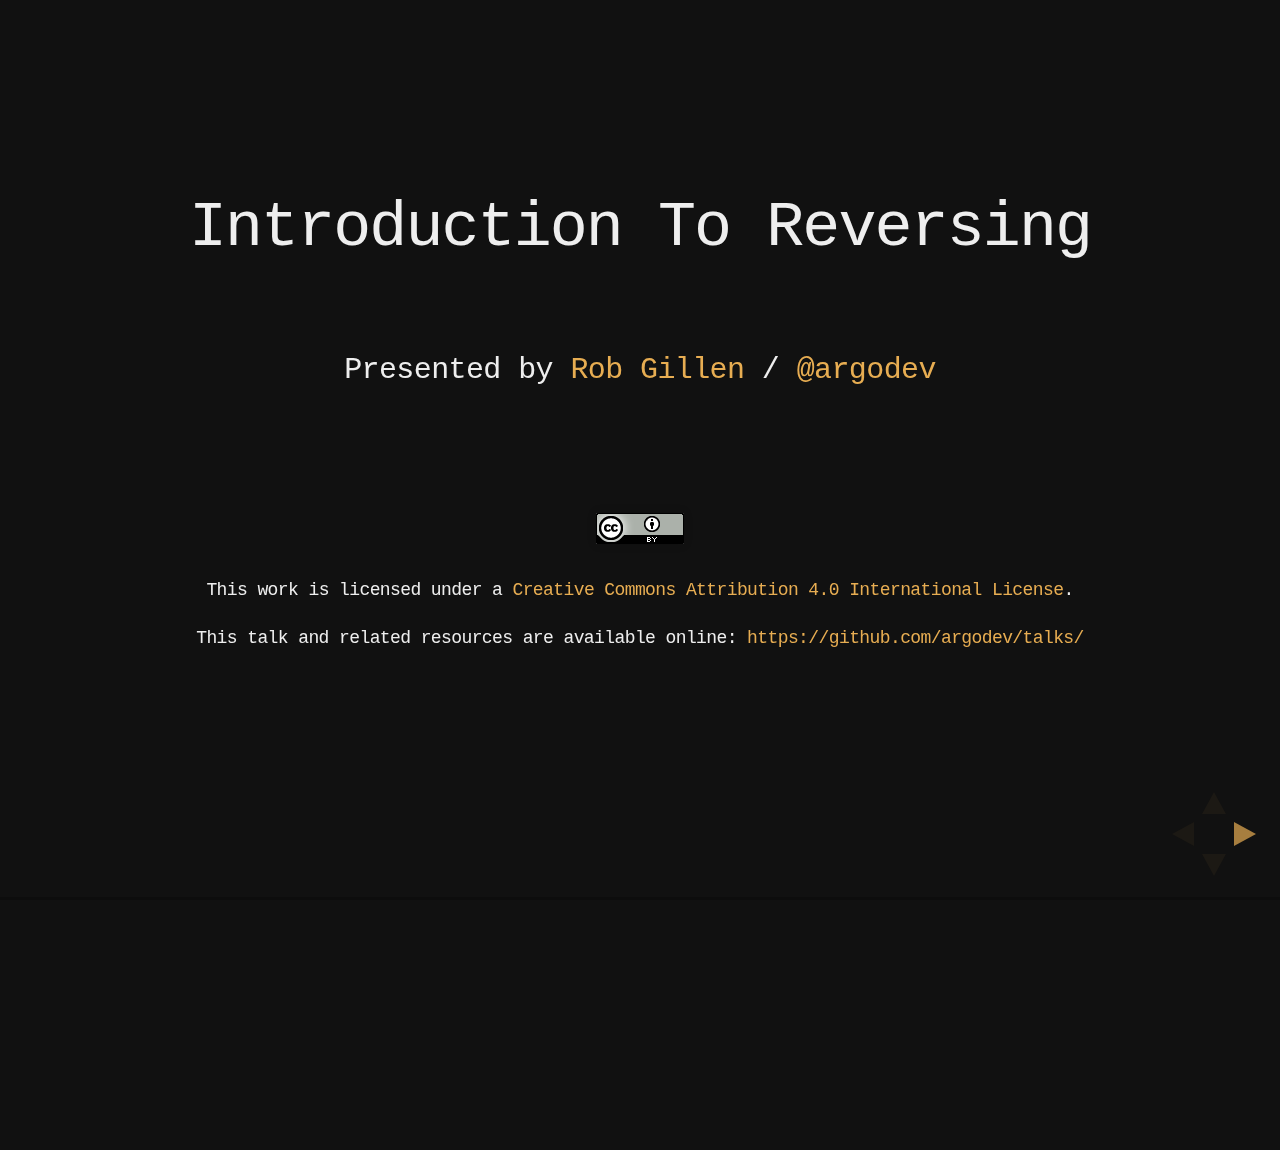
<file: Intro-To-Reversing/preso/index.html>
<!doctype html>
<html lang="en">
	<head>
		<meta charset="utf-8">
		<title>Introduction to Reversing</title>
		<meta name="description" content="Security Presentation for DevLink 2014">
		<meta name="author" content="Rob Gillen">
		<meta name="apple-mobile-web-app-capable" content="yes" />
		<meta name="apple-mobile-web-app-status-bar-style" content="black-translucent" />
		<meta name="viewport" content="width=device-width, initial-scale=1.0, maximum-scale=1.0, user-scalable=no">
		<link rel="stylesheet" href="css/reveal.css">
		<link rel="stylesheet" href="css/theme/night.css" id="theme">
		<link rel="stylesheet" href="lib/css/zenburn.css">
		<link rel="stylesheet" href="css/fullscreen-img.css">

		<style type="text/css">
			p { text-align: left; }
			p.center { text-align: center;}
			p.buffer { margin-top: 20px;}
			.slides .footer{
  				/* position:absolute; */
  				padding-top: 100px;
  				bottom: 0px;
  				/*left: -50%; */
  				font-size: 0.6em;
			}
			.smaller {
				font-size: 0.75em;
			}
		</style>
		<script>
			if( window.location.search.match( /print-pdf/gi ) ) {
				var link = document.createElement( 'link' );
				link.rel = 'stylesheet';
				link.type = 'text/css';
				link.href = 'css/print/pdf.css';
				document.getElementsByTagName( 'head' )[0].appendChild( link );
			}
		</script>
		<!--[if lt IE 9]>
		<script src="lib/js/html5shiv.js"></script>
		<![endif]-->
	</head>

	<body>
		<div class="reveal">
			<div class="slides">
				<section>
					<h2>Introduction To Reversing</h2>
					<br />
					<p class="center buffer">Presented by <a href="http://rob.gillenfamily.net" target="_blank">Rob Gillen</a> / <a href="https://twitter.com/argodev" target="_blank">@argodev</a></p>
					<div class="footer" style="padding-top: 100px;">
						<a rel="license" href="http://creativecommons.org/licenses/by/4.0/"><img alt="Creative Commons License" style="border-width:0" src="resources/cc.png" /></a><br />This work is licensed under a <a rel="license" href="http://creativecommons.org/licenses/by/4.0/">Creative Commons Attribution 4.0 International License</a>.
						<p class="center buffer">This talk and related resources are available online: <a href="https://github.com/argodev/talks/" target="_blank">https://github.com/argodev/talks/</a></p>
					</div>
				</section>
				<section>
				<h2>Don't be Stupid</h2>
					<p>The following presentation describes real attacks on real systems. Please note that most of the attacks described would be considered ILLEGAL if attempted on machines that you do not have explicit permission to test and attack. I assume no responsibility for any actions you perform based on the content of this presentation or subsequent conversations.</p>
						<p>&nbsp;</p>
				<p>Please remember this basic guideline: <strong><em>With knowledge comes responsibility</em></strong>.</p>
				</section>
				<section>
					<h2>Disclaimer</h2>
					<p>The content of this presentation represents my personal views and thoughts at the present time. I reserve the right to change my views and opinions at any time. This content is not endorsed by, or representative in any way of my employer nor is it intended to be a view into my work or a reflection on the type of work that I or my group performs. It is simply a hobby and personal interest and should be considered as such.</p>
				</section>
				<section>					
					<h2>Overview</h2>
					<ul>
						<li>What is Reversing?</li>
						<li>Why would I do it?</li>
						<li>What do i need?</li>
						<ul>
							<li>Knowledge</li>
							<li>Lab Environment</li>
							<li>Guts</li>
						</ul>
					</ul>
				</section>
				<section>
					<h2>Static Analysis</h2>
					<ul>
						<li>File Properties</li>
						<li>strings.exe</li>
						<li>PE Header</li>
						<li>Dependencies</li>
						<li>Virus Scanning</li>
					</ul>
				</section>
				<section>
					<h1>DEMO: Static Analysis</h1>
					<br />
					<h2>[[ Cryptolocker ]]</h2>
				</section>
				<section>
					<h2>Dynamic Analysis</h2>
					<ul>
						<li>CAUTION</li>
						<li>Sandboxes</li>
						<li>Fake Services</li>
						<ul>
							<li>ApateDNS</li>
							<li>NetCat</li>
							<li>iNetSim</li>
						</ul>
						<li>RegShot</li>
						<li>Process Explorer</li>
						<li>Process Monitor</li>
						<li>WireShark</li>
					</ul>
				</section>
				<section>
					<h1>DEMO: Dynamic Analysis</h1>
					<br />
					<h2>[[ Caution ]]</h2>
				</section>
				<section>
					<h2>Digging In</h2>
					<ul>
						<li>Assembly Language</li>
						<li>OllyDBG</li>
						<li>Immunity Debugger</li>
						<li>IDA Pro</li>
						<li>Luck&trade;</li>
					</ul>
				</section>
				<section>
					<h1>DEMO: Digging In</h1>
					<br />
					<h2>[[ Basics #1 ]]</h2>
				</section>

				<section>
					<h1>DEMO: Digging In</h1>
					<br />
					<h2>[[ Basics #2 ]]</h2>
				</section>

				<section>
					<h1>DEMO: Digging In</h1>
					<br />
					<h2>[[ Basics #3 ]]</h2>
				</section>

				<section>
					<h2>Resources: Books</h2>
					<ul>
						<li>The IDA PRO Book</li>
						<ul><li>Eagle</li></ul>
						<li>Practical Malware Analysis</li>
						<ul><li>Sikorski, Honig</li></ul>
						<li>Practical Reverse Engineering</li>
						<ul><li>Dang, Gazet, Bachaalany, Josse</li></ul>
						<li>Gray Hat Python</li>
						<ul><li>Seitz</li></ul>
						<li>Malware Analyst's Cookbook</li>
						<ul><li>Ligh, Adair, Hartstein, Richard</li></ul>
						<li>PC Assembly Language</li>
						<ul><li>Carter</li></ul>
					</ul>
					<div class="footer"><a href="" target="_blank"></a></div>
				</section>
				<section>
					<h2>Resources: Tutorials</h2>
					<ul>
						<li>The Legend Of Random</li>
						<ul>
							<li><a href="http://thelegendofrandom.com/blog/sample-page" target="_blank">http://thelegendofrandom.com/blog/sample-page</a></li>
						</ul>
						<li>Intro to Reverse Engineering - No Assembly Required</li>
						<ul>
							<li><a href="https://www.ethicalhacker.net/columns/heffner/intro-to-assembly-and-reverse-engineering" target="_blank">https://www.ethicalhacker.net/columns/heffner/intro-to-assembly-and-reverse-engineering</a></li>
						</ul>
						<li>Crackmes</li>
						<ul>
							<li><a href="http://crackmes.de" target="_blank">http://crackmes.de</a></li>
						</ul>
						<li>Reverse Engineering (beta) @ Stack Exchange</li>
						<ul>
							<li><a href="http://reverseengineering.stackexchange.com/" target="_blank">http://reverseengineering.stackexchange.com/</a></li>
						</ul>
					</ul>
					<div class="footer"></div>
				</section>
				<section>
					<h2>Resources: Tools (1/3)</h2>
					<ul>
						<li>OllyDBG</li>
						<ul>
							<li><a href="http://www.ollydbg.de" target="_blank">http://www.ollydbg.de</a></li>
						</ul>
						<li>Immunity Debugger</li>
						<ul>
							<li><a href="http://www.immunityinc.com" target="_blank">http://www.immunityinc.com</a></li>
						</ul>
						<li>IDA Pro</li>
						<ul>
							<li><a href="http://www.hex-rays.com" target="_blank">http://www.hex-rays.com</a></li>
						</ul>
						<li>UPX - Ultimate Packer for eXecuteables</li>
						<ul>
							<li><a href="http://upx.sourceforge.net" target="_blank">http://upx.sourceforge.net</a></li>
						</ul>
						<li>VMWare Workstation</li>
						<ul>
							<li><a href="http://www.vmware.com" target="_blank">http://www.vmware.com</a></li>
						</ul>
						<li>Wireshark</li>
						<ul>
							<li><a href="http://www.wireshark.org" target="_blank">http://www.wireshark.org</a></li>
						</ul>
					</ul>
					<div class="footer"></div>
				</section>
				<section>
					<h2>Resources: Tools (2/3)</h2>
					<ul>
						<li>Strings</li>
						<ul>
							<li><a href="http://technet.microsoft.com/en-us/sysinternals/bb897439.aspx" target="_blank">http://technet.microsoft.com/en-us/sysinternals/bb897439.aspx</a></li>
						</ul>
						<li>Regshot</li>
						<ul>
							<li><a href="http://sourceforge.net/projects/regshot/" target="_blank">http://sourceforge.net/projects/regshot/</a></li>
						</ul>
						<li>Process Monitor</li>
						<ul>
							<li><a href="http://technet.microsoft.com/en-us/sysinternals/bb896645" target="_blank">http://technet.microsoft.com/en-us/sysinternals/bb896645</a></li>
						</ul>
						<li>Process Explorer</li>
						<ul>
							<li><a href="http://technet.microsoft.com/en-us/sysinternals/bb896653" target="_blank">http://technet.microsoft.com/en-us/sysinternals/bb896653</a></li>
						</ul>
						<li>CFF Explorer</li>
						<ul>
							<li><a href="http://www.ntcore.com" target="_blank">http://www.ntcore.com</a></li>
						</ul>
						<li>PEiD</li>
						<ul>
							<li><a href="http://www.peid.info" target="_blank">http://www.peid.info</a></li>
						</ul>
					</ul>
					<div class="footer"></div>
				</section>
				<section>
					<h2>Resources: Tools (3/3)</h2>
					<ul>
						<li>NetCat (integrated into NMAP)</li>
						<ul>
							<li><a href="http://nmap.org/download.html" target="_blank">http://nmap.org/download.html</a></li>
						</ul>
						<li>INetSim</li>
						<ul>
							<li><a href="http://www.inetsim.org" target="_blank">http://www.inetsim.org</a></li>
						</ul>
						<li>Dependency Walker</li>
						<ul>
							<li><a href="http://www.dependencywalker.com" target="_blank">http://www.dependencywalker.com</a></li>
						</ul>
						<li>ApateDNS</li>
						<ul>
							<li><a href="http://www.mandiant.com" target="_blank">http://www.mandiant.com</a></li>
						</ul>						
					</ul>
					<div class="footer"></div>
				</section>
				<section>
					<h2>Questions/Contact</h2>
					<p>Rob Gillen<br />
						<a href="mailto:rob@gillenfamily.net">rob@gillenfamily.net</a><br />
						<a href="http://rob.gillenfamily.net" target="_blank">http://rob.gillenfamily.net</a><br />
						<a href="https://twitter.com/argodev" target="_blank">@argodev</a><br />
					</p>
					<p>&nbsp;</p>
					<p class="buffer">This talk and related resources are available online: <a href="https://github.com/argodev/talks/" target="_blank">https://github.com/argodev/talks/</a></p>
				</section>
			</div>
		</div>

		<script src="lib/js/head.min.js"></script>
		<script src="js/reveal.min.js"></script>

		<script>
			Reveal.initialize({
				controls: true,
				progress: true,
				history: true,
				center: true,

				theme: Reveal.getQueryHash().theme, // available themes are in /css/theme
				transition: Reveal.getQueryHash().transition || 'fade', // default/cube/page/concave/zoom/linear/fade/none
				margin: 0.01,

				// Optional libraries used to extend on reveal.js
				dependencies: [
					{ src: 'lib/js/classList.js', condition: function() { return !document.body.classList; } },
					{ src: 'plugin/markdown/marked.js', condition: function() { return !!document.querySelector( '[data-markdown]' ); } },
					{ src: 'plugin/markdown/markdown.js', condition: function() { return !!document.querySelector( '[data-markdown]' ); } },
					{ src: 'plugin/highlight/highlight.js', async: true, callback: function() { hljs.initHighlightingOnLoad(); } },
					{ src: 'plugin/zoom-js/zoom.js', async: true, condition: function() { return !!document.body.classList; } },
					{ src: 'plugin/notes/notes.js', async: true, condition: function() { return !!document.body.classList; } },
				]
			});
		</script>
	</body>
</html>
</file>
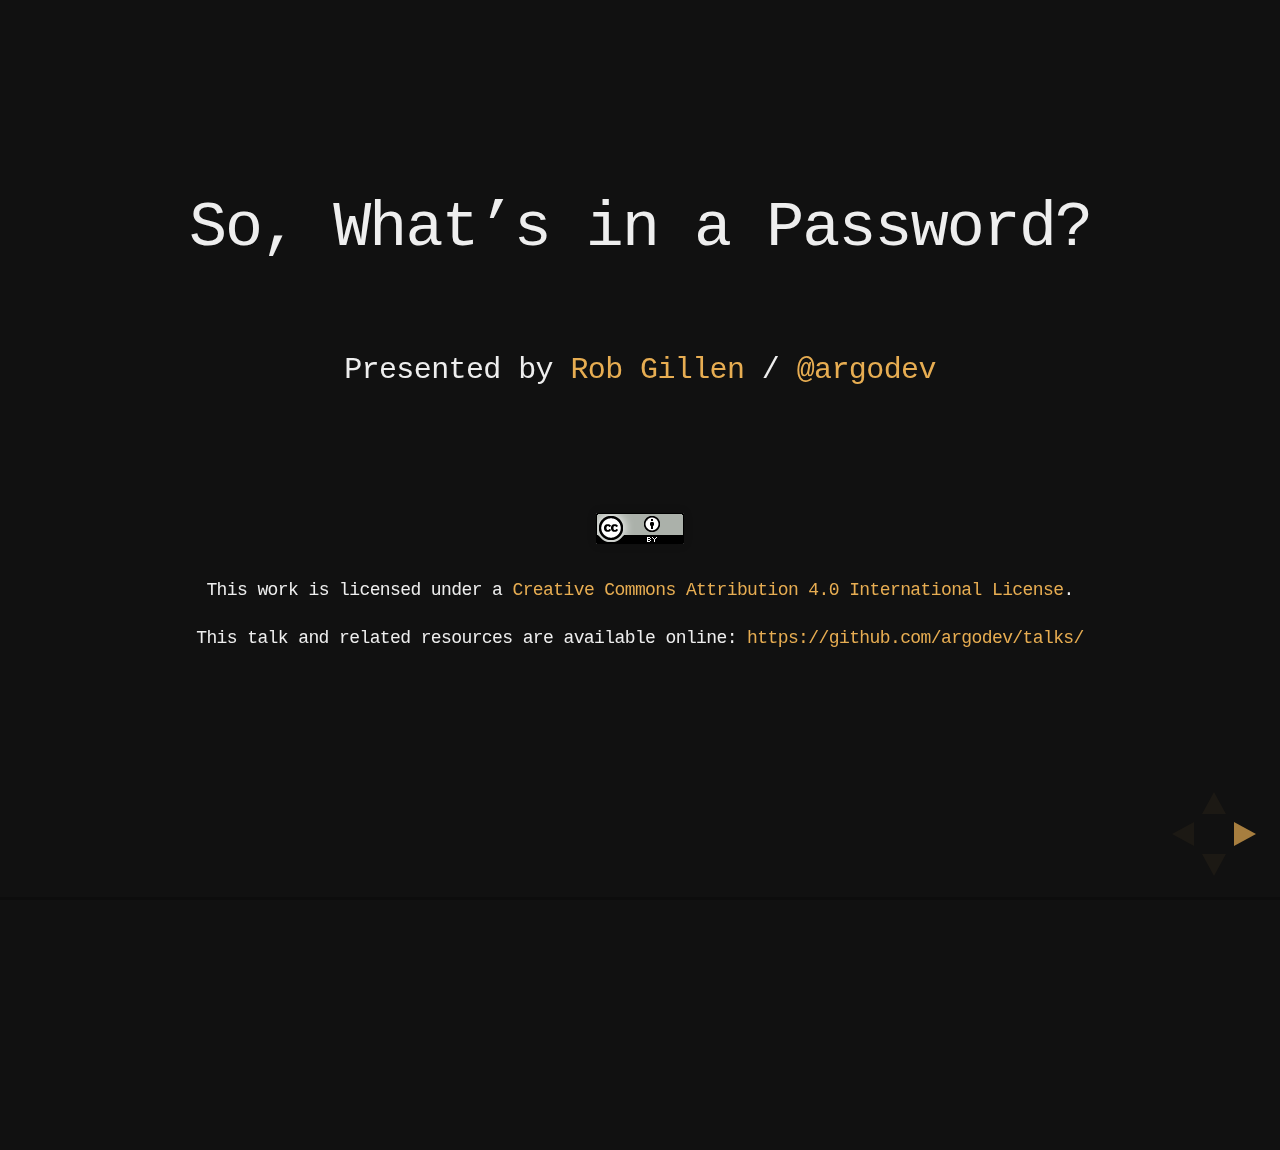
<file: Whats-In-A-Password/preso/index.html>
<!doctype html>
<html lang="en">
	<head>
		<meta charset="utf-8">
		<title>What's in a Password?</title>
		<meta name="description" content="Security Presentation for CodeStock 2014">
		<meta name="author" content="Rob Gillen">
		<meta name="apple-mobile-web-app-capable" content="yes" />
		<meta name="apple-mobile-web-app-status-bar-style" content="black-translucent" />
		<meta name="viewport" content="width=device-width, initial-scale=1.0, maximum-scale=1.0, user-scalable=no">
		<link rel="stylesheet" href="css/reveal.css">
		<link rel="stylesheet" href="css/theme/night.css" id="theme">
		<link rel="stylesheet" href="lib/css/zenburn.css">
		<link rel="stylesheet" href="css/fullscreen-img.css">

		<style type="text/css">
			p { text-align: left; }
			p.center { text-align: center;}
			p.buffer { margin-top: 20px;}
			.slides .footer{
  				/* position:absolute; */
  				padding-top: 100px;
  				bottom: 0px;
  				/*left: -50%; */
  				font-size: 0.6em;
			}
			.smaller {
				font-size: 0.75em;
			}
		</style>
		<script>
			if( window.location.search.match( /print-pdf/gi ) ) {
				var link = document.createElement( 'link' );
				link.rel = 'stylesheet';
				link.type = 'text/css';
				link.href = 'css/print/pdf.css';
				document.getElementsByTagName( 'head' )[0].appendChild( link );
			}
		</script>
		<!--[if lt IE 9]>
		<script src="lib/js/html5shiv.js"></script>
		<![endif]-->
	</head>

	<body>
		<div class="reveal">
			<div class="slides">
				<section>
					<h2>So, What’s in a Password?</h2>
					<br />
					<p class="center buffer">Presented by <a href="http://rob.gillenfamily.net" target="_blank">Rob Gillen</a> / <a href="https://twitter.com/argodev" target="_blank">@argodev</a></p>
					<div class="footer" style="padding-top: 100px;">
						<a rel="license" href="http://creativecommons.org/licenses/by/4.0/"><img alt="Creative Commons License" style="border-width:0" src="resources/cc.png" /></a><br />This work is licensed under a <a rel="license" href="http://creativecommons.org/licenses/by/4.0/">Creative Commons Attribution 4.0 International License</a>.
						<p class="center buffer">This talk and related resources are available online: <a href="https://github.com/argodev/talks/" target="_blank">https://github.com/argodev/talks/</a></p>
					</div>
				</section>
				<section>
				<h2>Don't be Stupid</h2>
					<p>The following presentation describes real attacks on real systems. Please note that most of the attacks described would be considered ILLEGAL if attempted on machines that you do not have explicit permission to test and attack. I assume no responsibility for any actions you perform based on the content of this presentation or subsequent conversations.</p>
						<p>&nbsp;</p>
				<p>Please remember this basic guideline: <strong><em>With knowledge comes responsibility</em></strong>.</p>
				</section>
				<section>
					<h2>Disclaimer</h2>
					<p>The content of this presentation represents my personal views and thoughts at the present time. I reserve the right to change my views and opinions at any time. This content is not endorsed by, or representative in any way of my employer nor is it intended to be a view into my work or a reflection on the type of work that I or my group performs. It is simply a hobby and personal interest and should be considered as such.</p>
				</section>
				<section>
					<h1>Password Attacks</h1>
					<p>A Year in Review</p>
				</section>
				<section>
					<h2>Pixel Federation</h2>
					<p>In December 2013, a breach of the web-based game community based in Slovakia exposed over 38,000 accounts which were promptly posted online. The breach included email addresses and unsalted MD5 hashed passwords, many of which were easily converted back to plain text.</p>
					<div class="footer"><a href="http://haveibeenpwned.com/" target="_blank">http://haveibeenpwned.com/</a></div>
				</section>
				<section>
					<h2>Vodafone</h2>
					<p>In November 2013, Vodafone in Iceland suffered an attack attributed to the Turkish hacker collective "Maxn3y". The data was consequently publicly exposed and included user names, email addresses, social security numbers, SMS message, server logs and passwords from a variety of different internal sources.</p>
					<div class="footer"><a href="http://haveibeenpwned.com/" target="_blank">http://haveibeenpwned.com/</a></div>
				</section>
				<section>
					<h2>Adobe</h2>
					<p>The big one. In October 2013, 153 million accounts were breached with each containing an internal ID, username, email, encrypted password and a password hint in plain text. The password cryptography was poorly done and many were quickly resolved back to plain text. The unencrypted hints also disclosed much about the passwords adding further to the risk that hundreds of millions of Adobe customers already faced.</p>
					<div class="footer"><a href="http://haveibeenpwned.com/" target="_blank">http://haveibeenpwned.com/</a></div>
				</section>
				<section>
					<h2>Twitter</h2>
					<p>February 2013 - This week, we detected unusual access patterns that led to us identifying unauthorized access attempts to Twitter user data. We discovered one live attack and were able to shut it down in process moments later. However, our investigation has thus far indicated that the attackers may have had access to limited user information – usernames, email addresses, session tokens and encrypted/salted versions of passwords – for approximately 250,000 users.</p>
					<div class="footer"><a href="https://blog.twitter.com/2013/keeping-our-users-secure" target="_blank">https://blog.twitter.com/2013/keeping-our-users-secure</a></div>
				</section>
				<section>
					<h2>More...</h2>
					<ul>
						<li>cvideo.co.il – 10/15/2013 – 3,339</li>
						<ul>
							<li><a href="http://hackread.com/iranian-hackers-hack-israeli-job-site/" target="_blank">http://hackread.com/iranian-hackers-hack-israeli-job-site/</a></li>
						</ul>
						<li>penangmarathon.gov.my – 10/8/2013 – 1,387</li>
						<ul>
							<li><a href="http://www.cyberwarnews.info/2013/10/07/45000-penang-marathon-participants-personal-details-leaked/" target="_blank">http://www.cyberwarnews.info/2013/10/07/45000-penang-marathon-participants-personal-details-leaked/</a></li>
						</ul>
						<li>tomsawyer.com – 10/6/2013 – 57,462</li>
						<ul>
							<li><a href="http://www.cyberwarnews.info/2013/10/07/software-company-tom-sawyer-hacked-61000-vendors-accounts-leaked/" target="_blank">http://www.cyberwarnews.info/2013/10/07/software-company-tom-sawyer-hacked-61000-vendors-accounts-leaked/</a></li>
						</ul>
						<li>ahashare.com – 10/3/2013 – 169,874</li>
						<ul>
							<li><a href="http://www.cyberwarnews.info/2013/10/04/ahashare-com-hacked-complete-database-with-190-000-user-credentials-leaked/" target="_blank">http://www.cyberwarnews.info/2013/10/04/ahashare-com-hacked-complete-database-with-190-000-user-credentials-leaked/</a></li>
						</ul>
					</ul>
					<div class="footer"><a href="https://shouldichangemypassword.com/all-sources.php" target="_blank">https://shouldichangemypassword.com/all-sources.php</a></div>
				</section>
				<section>
					<h2>More...</h2>
					<ul>
						<li>Unknown Israeli website – 7/30/2013 – 26,064</li>
						<ul>
							<li><a href="http://hackread.com/opizzah-opisrael-phr0zenmyst-claims-to-leak-login-details-of-33895-israelis/" target="_blank">http://hackread.com/opizzah-opisrael-phr0zenmyst-claims-to-leak-login-details-of-33895-israelis/</a></li>
						</ul>
						<li>UK emails – 7/17/2013 – 8,002</li>
						<ul>
							<li><a href="http://www.techworm.in/2013/07/more-than-15000-emails-username-and.html" target="_blank">http://www.techworm.in/2013/07/more-than-15000-emails-username-and.html</a></li>
						</ul>
						<li>UK emails (part 2) – 7/17/2013 – 7,514</li>
						<ul>
							<li><a href="http://www.techworm.in/2013/07/more-than-15000-emails-username-and.html" target="_blank">http://www.techworm.in/2013/07/more-than-15000-emails-username-and.html</a></li>
						</ul>
						<li>http://www.pakistanintelligence.com – 5/27/2013 – 75,942</li>
						<ul>
							<li><a href="http://www.ehackingnews.com/2013/05/pakistan-intelligence-job-board-website.html" target="_blank">http://www.ehackingnews.com/2013/05/pakistan-intelligence-job-board-website.html</a></li>
						</ul>
					</ul>
					<div class="footer"><a href="https://shouldichangemypassword.com/all-sources.php" target="_blank">https://shouldichangemypassword.com/all-sources.php</a></div>
				</section>
				<section>
					<h2>More...</h2>
					<ul>
						<li>McDonalds Taiwan – 3/27/2013 – 185,620</li>
						<ul>
							<li><a href="http://www.cyberwarnews.info/2013/03/28/official-mcdonalds-austria-taiwan-korea-hacked-over-200k-credentials-leaked/" target="_blank">http://www.cyberwarnews.info/2013/03/28/official-mcdonalds-austria-taiwan-korea-hacked-over-200k-credentials-leaked/</a></li>
						</ul>
						<li>karjera.ktu.lt – 3/14/2013 – 14,133</li>
						<ul>
							<li><a href="http://www.cyberwarnews.info/2013/03/14/14000-student-credentials-leaked-from-ktu-career-center-lithuania/" target="_blank">http://www.cyberwarnews.info/2013/03/14/14000-student-credentials-leaked-from-ktu-career-center-lithuania/</a></li>
						</ul>
						<li>avadas.de – 3/9/2013 – 3,344</li>
						<ul>
							<li><a href="http://hackread.com/avast-germany-website-hacked-defaced-20000-user-accounts-leaked-by-maxney/" target="_blank">http://hackread.com/avast-germany-website-hacked-defaced-20000-user-accounts-leaked-by-maxney/</a></li>
						</ul>
						<li>angloplatinum.co.za – 3/5/2013 – 7,967</li>
						<ul>
							<li><a href="http://thehackernews.com/2013/03/worlds-largest-platinum-producer-hacked.html" target="_blank">http://thehackernews.com/2013/03/worlds-largest-platinum-producer-hacked.html</a></li>
						</ul>
					</ul>
					<div class="footer"><a href="https://shouldichangemypassword.com/all-sources.php" target="_blank">https://shouldichangemypassword.com/all-sources.php</a></div>
				</section>
				<section>
					<h2>More...</h2>
					<ul>
						<li>angloplatinum.com – 3/5/2013 – 723</li>
						<ul>
							<li><a href="http://thehackernews.com/2013/03/worlds-largest-platinum-producer-hacked.html" target="_blank">http://thehackernews.com/2013/03/worlds-largest-platinum-producer-hacked.html</a></li>
						</ul>
						<li>Walla.co.il – 2/19/2013 – 531,526</li>
						<ul>
							<li><a href="http://www.haaretz.com/news/national/anonymous-activists-hack-into-600-000-israeli-email-accounts.premium-1.504093" target="_blank">http://www.haaretz.com/news/national/anonymous-activists-hack-into-600-000-israeli-email-accounts.premium-1.504093</a></li>
						</ul>
						<li>Bank Executives – 2/4/2013 – 4,596</li>
						<ul>
							<li><a href="http://www.zdnet.com/anonymous-posts-over-4000-u-s-bank-executive-credentials-7000010740/" target="_blank">http://www.zdnet.com/anonymous-posts-over-4000-u-s-bank-executive-credentials-7000010740/</a></li>
						</ul>
						<li>bee-network.co.za – 1/29/2013 – 81</li>
						<ul>
							<li><a href="" target="_blank">http://www.ehackingnews.com/2013/01/projectsunrise-team-ghostshell-leaked.html</a></li>
						</ul>
					</ul>
					<div class="footer"><a href="https://shouldichangemypassword.com/all-sources.php" target="_blank">https://shouldichangemypassword.com/all-sources.php</a></div>
				</section>
				<section>
					<h2>More...</h2>
					<ul>
						<li>omni-id.com – 1/29/2013 – 1,151</li>
						<ul>
							<li><a href="http://www.ehackingnews.com/2013/01/projectsunrise-team-ghostshell-leaked.html" target="_blank">http://www.ehackingnews.com/2013/01/projectsunrise-team-ghostshell-leaked.html</a></li>
						</ul>
						<li>moolmans.com – 1/29/2013 – 117</li>
						<ul>
							<li><a href="http://www.ehackingnews.com/2013/01/projectsunrise-team-ghostshell-leaked.html" target="_blank">http://www.ehackingnews.com/2013/01/projectsunrise-team-ghostshell-leaked.html</a></li>
						</ul>
						<li>servicedesk.ufs.ac.za – 1/29/2013 – 3,952</li>
						<ul>
							<li><a href="http://www.ehackingnews.com/2013/01/projectsunrise-team-ghostshell-leaked.html" target="_blank">http://www.ehackingnews.com/2013/01/projectsunrise-team-ghostshell-leaked.html</a></li>
						</ul>
						<li>servicedesk.ufs.ac.za (part 2) – 1/29/2013 – 355</li>
						<ul>
							<li><a href="http://www.ehackingnews.com/2013/01/projectsunrise-team-ghostshell-leaked.html" target="_blank">http://www.ehackingnews.com/2013/01/projectsunrise-team-ghostshell-leaked.html</a></li>
						</ul>
					</ul>
					<div class="footer"><a href="https://shouldichangemypassword.com/all-sources.php" target="_blank">https://shouldichangemypassword.com/all-sources.php</a></div>
				</section>
				<section>
					<h2>More...</h2>
					<ul>
						<li>westcol.co.za – 1/29/2013 – 99</li>
						<ul>
							<li><a href="http://www.ehackingnews.com/2013/01/projectsunrise-team-ghostshell-leaked.html" target="_blank">http://www.ehackingnews.com/2013/01/projectsunrise-team-ghostshell-leaked.html</a></li>
						</ul>
						<li>digital.postnet.co.za – 1/29/2013 – 45,245</li>
						<ul>
							<li><a href="http://www.ehackingnews.com/2013/01/projectsunrise-team-ghostshell-leaked.html" target="_blank">http://www.ehackingnews.com/2013/01/projectsunrise-team-ghostshell-leaked.html</a></li>
						</ul>
						<li>French Chamber of Commerce – 1/29/2013 – 515</li>
						<ul>
							<li class="smaller"><a href="http://news.softpedia.com/news/French-Chamber-of-Commerce-and-Industry-Portal-Hacked-by-Tunisian-Cyber-Army-324716.shtml" target="_top">http://news.softpedia.com/news/French-Chamber-of-Commerce-and-Industry-Portal-Hacked-by-Tunisian-Cyber-Army-324716.shtml</a></li>
						</ul>
					</ul>
					<div class="footer"><a href="https://shouldichangemypassword.com/all-sources.php" target="_blank">https://shouldichangemypassword.com/all-sources.php</a></div>
				</section>
				<section>
					<h2>Types of Attacks</H2>
					<ul>
						<li>Algorithm Weakness</li>
						<li>Implementation Weaknesses</li>
						<li>Dictionary Attacks</li>
						<li>Brute-Force Attacks</li>
						<li>Mask Attacks</li>
					</ul>
				</section>
				<section>
					<h2>Algorithmic Weaknesses</h2>
					<ul>
						<li>Collision, Second Pre-Image, Pre-Image</li>
						<li>Confirmed:</li>
						<ul>
							<li>GOST, HAVAL, MD2, MD4, MD5, PANAMA, RadioGatun, RIPEMD, RIPEMD-160, SHA-0, SHA-1, Tiger(2) – 192/160/128, WHIRLPOOL</li>
						</ul>
						<li>Theoretical:</li>
						<ul>
							<li>SHA-256/224</li>
							<li>SHA-512/384</li>
						</ul>
					</ul>
					<div class="footer"><a href="http://en.wikipedia.org/wiki/Cryptographic_hash_function" target="_blank">http://en.wikipedia.org/wiki/Cryptographic_hash_function</a></div>
				</section>
				<section>
					<h2>Account Hashes</h2>
					<ul>
						<li>Windows Hash</li>
						<ul>
							<li>EAD0CC57DDAAE50D876B7DD6386FA9C7</li>
						</ul>
						<li>Linux Hash</li>
						<ul>
							<li>$6$OeKR9qBnzym.Q.VO$hM3uL03hmR4Z<br />
								qAME/8Ol.xWGYAmVdpi3S4hWGLeugaKN<br />
								j/HLzQPTz7FhjATYO/KXCNHZ8P7zJDi2<br />
								HHb1K.xfE.</li>
						</ul>
					</ul>
					<div class="footer"></div>
				</section>
				<section>
					<h2>File Encryption</h2>
					<ul>
						<li>MS Office</li>
						<li>PDFs</li>
						<li>Zip/7z/rar</li>
						<li>TrueCrypt</li>
					</ul>
					<div class="footer"></div>
				</section>
				<section>
					<img src="resources/truecryptformat.png"/>
					<div class="footer"><a href="http://www.truecrypt.org/docs/volume-format-specification" target="_blank">http://www.truecrypt.org/docs/volume-format-specification</a></div>
				</section>
				<section>
					<h2>How do they work?</h2>
					<ul>
						<li>Known file-format/implementation weakness</li>
						<li>Header data to indicate encryption</li>
						<ul>
							<li>Type, keylength, etc.</li>
							<li>Often some small portion to decrypt/validate</li>
						</ul>
						<li>How is it that changing encryption keys is fast?</li>
						<ul>
							<li>Your key encrypts “real” key</li>
						</ul>
					</ul>
					<div class="footer"></div>
				</section>
				<section>
					<h1>Is it really <br /> <em>cracking</em>?</h1>
				</section>
				<section>
					<h2>Password Guessing</h2>
					<pre>
						<code data-trim class="stretch">
char string1[maxPassLength + 1];
char alphanum[63] = 
    "ABCDEFGHIJKLMNOPQRSTUVWXYZ"
    "abcdefghijklmnopqrstuvwxyz"
    "0123456789";

for 0 --> maxLength
    for each char in alphanum…
						</code>
					</pre>	
					<div class="footer"></div>
				</section>
				<section data-background="resources/Bd-Z2aGIQAAPv2A.jpg">
				</section>
				<section>
					<h2>Slightly Better...</h2>
					<pre>
						<code data-trim class="stretch">
int min = 8;
int max = 12;
char[] valid = 
    "ABCDEFGHIJKLMNOPQRSTUVWXYZ"
    "abcdefghijklmnopqrstuvwxyz"
    "0123456789";

// known rules
// first &amp; last must be char
// no consecutive-ordered chars/nums
// no repeated chars/nums
						</code>
					</pre>	
					<div class="footer"></div>
				</section>
				<section>
					<h1 align="left">DEMO: Cracking a <br />Windows Hash</h1>
					<p>With oclHashCat</p>
					<div class="footer"></div>
				</section>
				<section>
					<h2></h2>
					<img src="resources/password.jpg"/>
					<div class="footer">Image courtesy of xkcd.com (<a href="http://imgs.xkcd.com/comics/password_strength.png" target="_blank">http://imgs.xkcd.com/comics/password_strength.png</a>)</div>
				</section>
				<section>
					<h2>(more) Intelligent Password Guessing</h2>
					<ul>
						<li>What do people usually use?</li>
						<li>What can we do to reduce the set of possibilities?</li>
						<li>Cull terms/domain knowledge from relevant data</li>
						<ul>
							<li>Dating sites, religious sites, others</li>
						</ul>
					</ul>
					<p>&nbsp;</p>
					<h3 class="fragment fade-in">Best: Already used/real-world passwords</h3>
					<div class="footer"></div>
				</section>
				<section>
					<h2>Determine Your Goals</h2>
					<ul>
						<li>Cracking a single, specific pwd?</li>
						<li>Cracking a large % of an “acquired set”?</li>
					</ul>
					<div class="footer"></div>
				</section>
				<section>
					<img src="resources/passworddistribution.png" class="stretch"/>
					<ul>
						<li>Mark Burnett, author of Perfect Passwords</li>
						<li>List of 6,000,000, culled down to 10,000 most frequently used</li>
						<li>Top 10,000 passwords represent by 99.8% of all passwords</li>
					</ul>
					<div class="footer"><a href="https://xato.net/passwords/more-top-worst-passwords/" target="_blank">https://xato.net/passwords/more-top-worst-passwords/</a></div>
				</section>
				<section>
					<h2>More Password Stats...</h2>
					<ul>
						<li>Overview</li>
						<ul>
							<li>4.7% of users have the password password</li>
							<li>8.5% have the passwords password or 123456</li>
							<li>9.8% have the passwords password, 123456 or 12345678</li>
							<li>14% have a password from the top 10 passwords</li>
							<li>40% have a password from the top 100 passwords</li>
							<li>79% have a password from the top 500 passwords</li>
							<li>91% have a password from the top 1000 passwords</li>
						</ul>
						<br />
						<li>From a uniqueness standpoint...</li>
						<ul>
							<li>99.6% of the unique passwords are used by only 0.18% of users</li>
						</ul>
					</ul>
					<div class="footer"><a href="https://xato.net/passwords/more-top-worst-passwords/" target="_blank">https://xato.net/passwords/more-top-worst-passwords/</a></div>
				</section>
				<section>
					<img src="resources/pwlist03.png" style="float: right;"/>
					<div align="left">
						<h2>Lists....</h2>
						<img src="resources/pwlist00.png"/>
					</div>
				</section>
				<section>
					<img src="resources/haystack.png"/>
					<div class="footer"><a href="https://www.grc.com/haystack.htm" target="_blank">https://www.grc.com/haystack.htm</a></div>
				</section>
				<section>
					<img src="resources/pack.png" style="float: right;"/>
					<div align="left">
						<h2>PACK</h2>
						<ul>
							<li>Password Analysis and <br />Cracking Toolkit</li>
							<ul>
								<li>Peter Kacherginsky, <br />PasswordCon, <br />7/30-7/31</li>
							</ul>
							<li>Intelligent cycle of <br />cracking, analysis, <br />rule generation</li>
						</ul>
					</div>
					<div class="footer"><a href="http://thesprawl.org/projects/pack/" target="_blank">http://thesprawl.org/projects/pack/</a></div>
				</section>
				<section>
					<h2>Statistical Analysis</h2>
					<ul>
						<li>Password Length Analysis</li>
						<li>Character Set Analysis</li>
						<li>Word Mangling Analysis</li>
					</ul>
					<div class="footer"></div>
				</section>
				<section>
					<h2>Example: Length</h2>
					<img src="resources/pack01.png"/>					
					<div class="footer"><a href="https://thesprawl.org/media/research/passwords13-smarter-password-cracking-with-pack.pdf" target="_blank">https://thesprawl.org/media/research/passwords13-smarter-password-cracking-with-pack.pdf</a></div>
				</section>
				<section>
					<h1 align="left">DEMO: Statistics <br />on Real PWs</h1>
					<div class="footer"></div>
				</section>
				<section>
					<h2>Advanced Analytics</h2>
					<ul>
						<li>Levenshtein Edit Distance</li>
					</ul>
					<img src="resources/lev01.png"/>
					<div class="footer"><a href="http://en.wikipedia.org/wiki/Levenshtein_distance" target="_blank">http://en.wikipedia.org/wiki/Levenshtein_distance</a></div>
				</section>
				<section>
					<h2>Levenshtein Edit Distance</h2>
					<img src="resources/lev02.png" style="float: right;"/>
					<div align="left">
						<ul>
							<li>Minimum number of changes required to <br />
								change one string into another</li>
							<li>Measure distance b/t actual words and <br />
								cracked list to optimize the word <br />
								mangling rules</li>
							<ul>
								<li>i.e. XX% of words can be achieved <br />
									with Levenshtein edit distance of &lt;=2</li>
								<li>Only gen rules that match</li>
							</ul>
						</ul>
					</div>
					<div class="footer">
						<br />
						<a href="http://www.let.rug.nl/~kleiweg/lev/" target="_blank">http://www.let.rug.nl/~kleiweg/lev/</a><br />
						<a href="http://www.kurzhals.info/static/samples/levenshtein_distance/" target="_blank">http://www.kurzhals.info/static/samples/levenshtein_distance/</a>
					</div>
				</section>
				<section>
					<h2>What if I don't have your Password?</h2>
					<ul>
						<li>Pass the Hash</li>
						<li>But We use SmartCards!?</li>
					</ul>
					<div class="footer"></div>
				</section>
				<section>
					<h2>Avoidance Techniques</h2>
					<ul>
						<li>Don’t use "monkey"</li>
						<li>Don’t reuse "monkey"</li>
						<li>If you must use "monkey", require something else as well</li>
						<li>Salt is good</li>
						<li>Your own salt is better</li>
						<li>Utilize memory-hard algorithms</li>
						<li>Utilize multiple iterations (a lot)</li>
						<li>Your username is half of the equation</li>
					</ul>
					<div class="footer"></div>
				</section>
				<section>
					<h2>References</h2>
					<ul>
						<li><a href="http://haveibeenpwned.com/" target="_blank">http://haveibeenpwned.com/</a></li>
						<li><a href="https://lastpass.com/adobe/" target="_blank">https://lastpass.com/adobe/</a></li>
						<li><a href="https://lastpass.com/linkedin/" target="_blank">https://lastpass.com/linkedin/</a></li>
						<li><a href="https://lastpass.com/lastfm/" target="_blank">https://lastpass.com/lastfm/</a></li>
						<li><a href="https://shouldichangemypassword.com/all-sources.php" target="_blank">https://shouldichangemypassword.com/all-sources.php</a></li>
					</ul>
					<div class="footer"></div>
				</section>
				<section>
					<h2>Questions/Contact</h2>
					<p>Rob Gillen<br />
						<a href="mailto:rob@gillenfamily.net">rob@gillenfamily.net</a><br />
						<a href="http://rob.gillenfamily.net" target="_blank">http://rob.gillenfamily.net</a><br />
						<a href="https://twitter.com/argodev" target="_blank">@argodev</a><br />
					</p>
					<p>&nbsp;</p>
					<p class="buffer">This talk and related resources are available online: <a href="https://github.com/argodev/talks/" target="_blank">https://github.com/argodev/talks/</a></p>
				</section>
			</div>
		</div>

		<script src="lib/js/head.min.js"></script>
		<script src="js/reveal.min.js"></script>

		<script>
			Reveal.initialize({
				controls: true,
				progress: true,
				history: true,
				center: true,

				theme: Reveal.getQueryHash().theme, // available themes are in /css/theme
				transition: Reveal.getQueryHash().transition || 'fade', // default/cube/page/concave/zoom/linear/fade/none
				margin: 0.01,

				// Optional libraries used to extend on reveal.js
				dependencies: [
					{ src: 'lib/js/classList.js', condition: function() { return !document.body.classList; } },
					{ src: 'plugin/markdown/marked.js', condition: function() { return !!document.querySelector( '[data-markdown]' ); } },
					{ src: 'plugin/markdown/markdown.js', condition: function() { return !!document.querySelector( '[data-markdown]' ); } },
					{ src: 'plugin/highlight/highlight.js', async: true, callback: function() { hljs.initHighlightingOnLoad(); } },
					{ src: 'plugin/zoom-js/zoom.js', async: true, condition: function() { return !!document.body.classList; } },
					{ src: 'plugin/notes/notes.js', async: true, condition: function() { return !!document.body.classList; } },
				]
			});
		</script>
	</body>
</html>
</file>
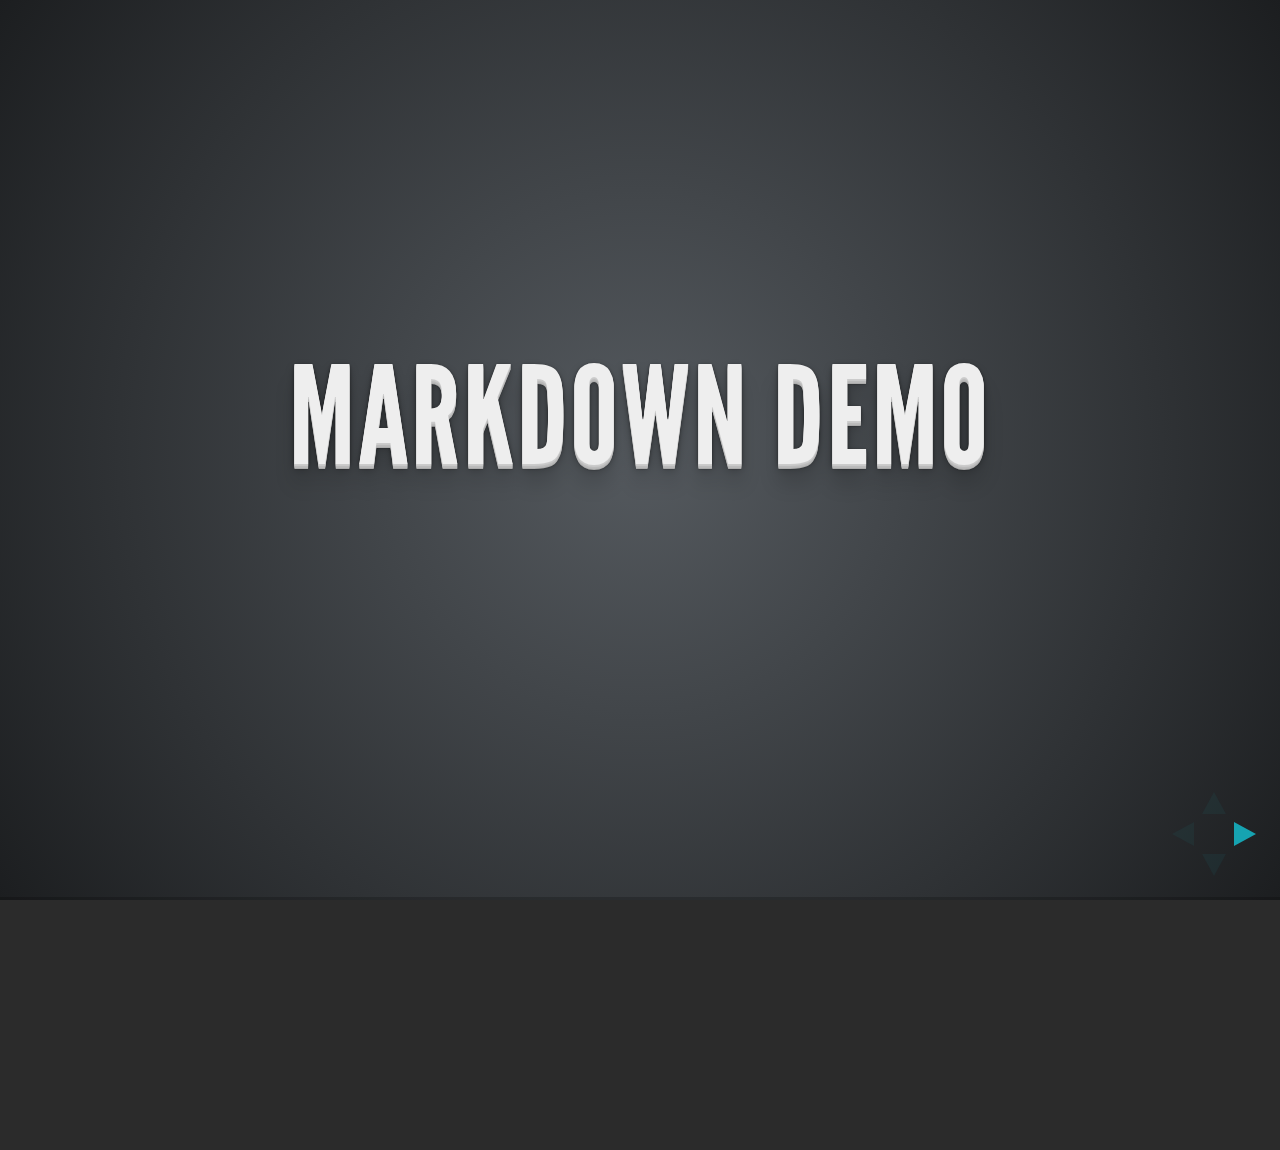
<file: Hiding-In-Plain-Sight/preso/plugin/markdown/example.html>
<!doctype html>
<html lang="en">

	<head>
		<meta charset="utf-8">

		<title>reveal.js - Markdown Demo</title>

		<link rel="stylesheet" href="../../css/reveal.css">
		<link rel="stylesheet" href="../../css/theme/default.css" id="theme">

        <link rel="stylesheet" href="../../lib/css/zenburn.css">
	</head>

	<body>

		<div class="reveal">

			<div class="slides">

                <!-- Use external markdown resource, separate slides by three newlines; vertical slides by two newlines -->
                <section data-markdown="example.md" data-separator="^\n\n\n" data-vertical="^\n\n"></section>

                <!-- Slides are separated by three dashes (quick 'n dirty regular expression) -->
                <section data-markdown data-separator="---">
                    <script type="text/template">
                        ## Demo 1
                        Slide 1
                        ---
                        ## Demo 1
                        Slide 2
                        ---
                        ## Demo 1
                        Slide 3
                    </script>
                </section>

                <!-- Slides are separated by newline + three dashes + newline, vertical slides identical but two dashes -->
                <section data-markdown data-separator="^\n---\n$" data-vertical="^\n--\n$">
                    <script type="text/template">
                        ## Demo 2
                        Slide 1.1

                        --

                        ## Demo 2
                        Slide 1.2

                        ---

                        ## Demo 2
                        Slide 2
                    </script>
                </section>

                <!-- No "extra" slides, since there are no separators defined (so they'll become horizontal rulers) -->
                <section data-markdown>
                    <script type="text/template">
                        A

                        ---

                        B

                        ---

                        C
                    </script>
                </section>

                <!-- Slide attributes -->
                <section data-markdown>
                    <script type="text/template">
                        <!-- .slide: data-background="#000000" -->
                        ## Slide attributes
                    </script>
                </section>

                <!-- Element attributes -->
                <section data-markdown>
                    <script type="text/template">
                        ## Element attributes
                        - Item 1 <!-- .element: class="fragment" data-fragment-index="2" -->
                        - Item 2 <!-- .element: class="fragment" data-fragment-index="1" -->
                    </script>
                </section>

                <!-- Code -->
                <section data-markdown>
                    <script type="text/template">
                        ```php
                        public function foo()
                        {
                            $foo = array(
                                'bar' => 'bar'
                            )
                        }
                        ```
                    </script>
                </section>

            </div>
		</div>

		<script src="../../lib/js/head.min.js"></script>
		<script src="../../js/reveal.js"></script>

		<script>

			Reveal.initialize({
				controls: true,
				progress: true,
				history: true,
				center: true,

				// Optional libraries used to extend on reveal.js
				dependencies: [
					{ src: '../../lib/js/classList.js', condition: function() { return !document.body.classList; } },
					{ src: 'marked.js', condition: function() { return !!document.querySelector( '[data-markdown]' ); } },
                    { src: 'markdown.js', condition: function() { return !!document.querySelector( '[data-markdown]' ); } },
                    { src: '../highlight/highlight.js', async: true, callback: function() { hljs.initHighlightingOnLoad(); } },
					{ src: '../notes/notes.js' }
				]
			});

		</script>

	</body>
</html>
</file>
<file: Intro-To-Reversing/preso/css/reveal.css>
@charset "UTF-8";

/*!
 * reveal.js
 * http://lab.hakim.se/reveal-js
 * MIT licensed
 *
 * Copyright (C) 2014 Hakim El Hattab, http://hakim.se
 */


/*********************************************
 * RESET STYLES
 *********************************************/

html, body, .reveal div, .reveal span, .reveal applet, .reveal object, .reveal iframe,
.reveal h1, .reveal h2, .reveal h3, .reveal h4, .reveal h5, .reveal h6, .reveal p, .reveal blockquote, .reveal pre,
.reveal a, .reveal abbr, .reveal acronym, .reveal address, .reveal big, .reveal cite, .reveal code,
.reveal del, .reveal dfn, .reveal em, .reveal img, .reveal ins, .reveal kbd, .reveal q, .reveal s, .reveal samp,
.reveal small, .reveal strike, .reveal strong, .reveal sub, .reveal sup, .reveal tt, .reveal var,
.reveal b, .reveal u, .reveal i, .reveal center,
.reveal dl, .reveal dt, .reveal dd, .reveal ol, .reveal ul, .reveal li,
.reveal fieldset, .reveal form, .reveal label, .reveal legend,
.reveal table, .reveal caption, .reveal tbody, .reveal tfoot, .reveal thead, .reveal tr, .reveal th, .reveal td,
.reveal article, .reveal aside, .reveal canvas, .reveal details, .reveal embed,
.reveal figure, .reveal figcaption, .reveal footer, .reveal header, .reveal hgroup,
.reveal menu, .reveal nav, .reveal output, .reveal ruby, .reveal section, .reveal summary,
.reveal time, .reveal mark, .reveal audio, video {
	margin: 0;
	padding: 0;
	border: 0;
	font-size: 100%;
	font: inherit;
	vertical-align: baseline;
}

.reveal article, .reveal aside, .reveal details, .reveal figcaption, .reveal figure,
.reveal footer, .reveal header, .reveal hgroup, .reveal menu, .reveal nav, .reveal section {
	display: block;
}


/*********************************************
 * GLOBAL STYLES
 *********************************************/

html,
body {
	width: 100%;
	height: 100%;
	overflow: hidden;
}

body {
	position: relative;
	line-height: 1;
}

::selection {
	background: #FF5E99;
	color: #fff;
	text-shadow: none;
}


/*********************************************
 * HEADERS
 *********************************************/

.reveal h1,
.reveal h2,
.reveal h3,
.reveal h4,
.reveal h5,
.reveal h6 {
	-webkit-hyphens: auto;
	   -moz-hyphens: auto;
	        hyphens: auto;

	word-wrap: break-word;
	line-height: 1;
}

.reveal h1 { font-size: 3.77em; }
.reveal h2 { font-size: 2.11em;	}
.reveal h3 { font-size: 1.55em;	}
.reveal h4 { font-size: 1em;	}


/*********************************************
 * VIEW FRAGMENTS
 *********************************************/

.reveal .slides section .fragment {
	opacity: 0;

	-webkit-transition: all .2s ease;
	   -moz-transition: all .2s ease;
	    -ms-transition: all .2s ease;
	     -o-transition: all .2s ease;
	        transition: all .2s ease;
}
	.reveal .slides section .fragment.visible {
		opacity: 1;
	}

.reveal .slides section .fragment.grow {
	opacity: 1;
}
	.reveal .slides section .fragment.grow.visible {
		-webkit-transform: scale( 1.3 );
		   -moz-transform: scale( 1.3 );
		    -ms-transform: scale( 1.3 );
		     -o-transform: scale( 1.3 );
		        transform: scale( 1.3 );
	}

.reveal .slides section .fragment.shrink {
	opacity: 1;
}
	.reveal .slides section .fragment.shrink.visible {
		-webkit-transform: scale( 0.7 );
		   -moz-transform: scale( 0.7 );
		    -ms-transform: scale( 0.7 );
		     -o-transform: scale( 0.7 );
		        transform: scale( 0.7 );
	}

.reveal .slides section .fragment.zoom-in {
	opacity: 0;

	-webkit-transform: scale( 0.1 );
	   -moz-transform: scale( 0.1 );
	    -ms-transform: scale( 0.1 );
	     -o-transform: scale( 0.1 );
	        transform: scale( 0.1 );
}

	.reveal .slides section .fragment.zoom-in.visible {
		opacity: 1;

		-webkit-transform: scale( 1 );
		   -moz-transform: scale( 1 );
		    -ms-transform: scale( 1 );
		     -o-transform: scale( 1 );
		        transform: scale( 1 );
	}

.reveal .slides section .fragment.roll-in {
	opacity: 0;

	-webkit-transform: rotateX( 90deg );
	   -moz-transform: rotateX( 90deg );
	    -ms-transform: rotateX( 90deg );
	     -o-transform: rotateX( 90deg );
	        transform: rotateX( 90deg );
}
	.reveal .slides section .fragment.roll-in.visible {
		opacity: 1;

		-webkit-transform: rotateX( 0 );
		   -moz-transform: rotateX( 0 );
		    -ms-transform: rotateX( 0 );
		     -o-transform: rotateX( 0 );
		        transform: rotateX( 0 );
	}

.reveal .slides section .fragment.fade-out {
	opacity: 1;
}
	.reveal .slides section .fragment.fade-out.visible {
		opacity: 0;
	}

.reveal .slides section .fragment.semi-fade-out {
	opacity: 1;
}
	.reveal .slides section .fragment.semi-fade-out.visible {
		opacity: 0.5;
	}

.reveal .slides section .fragment.current-visible {
	opacity:0;
}

.reveal .slides section .fragment.current-visible.current-fragment {
	opacity:1;
}

.reveal .slides section .fragment.highlight-red,
.reveal .slides section .fragment.highlight-current-red,
.reveal .slides section .fragment.highlight-green,
.reveal .slides section .fragment.highlight-current-green,
.reveal .slides section .fragment.highlight-blue,
.reveal .slides section .fragment.highlight-current-blue {
	opacity: 1;
}
	.reveal .slides section .fragment.highlight-red.visible {
		color: #ff2c2d
	}
	.reveal .slides section .fragment.highlight-green.visible {
		color: #17ff2e;
	}
	.reveal .slides section .fragment.highlight-blue.visible {
		color: #1b91ff;
	}

.reveal .slides section .fragment.highlight-current-red.current-fragment {
	color: #ff2c2d
}
.reveal .slides section .fragment.highlight-current-green.current-fragment {
	color: #17ff2e;
}
.reveal .slides section .fragment.highlight-current-blue.current-fragment {
	color: #1b91ff;
}


/*********************************************
 * DEFAULT ELEMENT STYLES
 *********************************************/

/* Fixes issue in Chrome where italic fonts did not appear when printing to PDF */
.reveal:after {
  content: '';
  font-style: italic;
}

.reveal iframe {
	z-index: 1;
}

/* Ensure certain elements are never larger than the slide itself */
.reveal img,
.reveal video,
.reveal iframe {
	max-width: 95%;
	max-height: 95%;
}

/** Prevents layering issues in certain browser/transition combinations */
.reveal a {
	position: relative;
}

.reveal strong,
.reveal b {
	font-weight: bold;
}

.reveal em,
.reveal i {
	font-style: italic;
}

.reveal ol,
.reveal ul {
	display: inline-block;

	text-align: left;
	margin: 0 0 0 1em;
}

.reveal ol {
	list-style-type: decimal;
}

.reveal ul {
	list-style-type: disc;
}

.reveal ul ul {
	list-style-type: square;
}

.reveal ul ul ul {
	list-style-type: circle;
}

.reveal ul ul,
.reveal ul ol,
.reveal ol ol,
.reveal ol ul {
	display: block;
	margin-left: 40px;
}

.reveal p {
	margin-bottom: 10px;
	line-height: 1.2em;
}

.reveal q,
.reveal blockquote {
	quotes: none;
}

.reveal blockquote {
	display: block;
	position: relative;
	width: 70%;
	margin: 5px auto;
	padding: 5px;

	font-style: italic;
	background: rgba(255, 255, 255, 0.05);
	box-shadow: 0px 0px 2px rgba(0,0,0,0.2);
}
	.reveal blockquote p:first-child,
	.reveal blockquote p:last-child {
		display: inline-block;
	}

.reveal q {
	font-style: italic;
}

.reveal pre {
	display: block;
	position: relative;
	width: 90%;
	margin: 15px auto;

	text-align: left;
	font-size: 0.55em;
	font-family: monospace;
	line-height: 1.8em;

	word-wrap: break-word;

	box-shadow: 0px 0px 6px rgba(0,0,0,0.3);
}
.reveal code {
	font-family: monospace;
}
.reveal pre code {
	padding: 5px;
	overflow: auto;
	max-height: 400px;
	word-wrap: normal;
	font-size: 1.5em;
}
.reveal pre.stretch code {
	height: 100%;
	max-height: 100%;

	-webkit-box-sizing: border-box;
	   -moz-box-sizing: border-box;
	        box-sizing: border-box;
}

.reveal table th,
.reveal table td {
	text-align: left;
	padding-right: .3em;
}

.reveal table th {
	font-weight: bold;
}

.reveal sup {
	vertical-align: super;
}
.reveal sub {
	vertical-align: sub;
}

.reveal small {
	display: inline-block;
	font-size: 0.6em;
	line-height: 1.2em;
	vertical-align: top;
}

.reveal small * {
	vertical-align: top;
}

.reveal .stretch {
	max-width: none;
	max-height: none;
}


/*********************************************
 * CONTROLS
 *********************************************/

.reveal .controls {
	display: none;
	position: fixed;
	width: 110px;
	height: 110px;
	z-index: 30;
	right: 10px;
	bottom: 10px;
}

.reveal .controls div {
	position: absolute;
	opacity: 0.05;
	width: 0;
	height: 0;
	border: 12px solid transparent;

	-moz-transform: scale(.9999);

	-webkit-transition: all 0.2s ease;
	   -moz-transition: all 0.2s ease;
	    -ms-transition: all 0.2s ease;
	     -o-transition: all 0.2s ease;
	        transition: all 0.2s ease;
}

.reveal .controls div.enabled {
	opacity: 0.7;
	cursor: pointer;
}

.reveal .controls div.enabled:active {
	margin-top: 1px;
}

	.reveal .controls div.navigate-left {
		top: 42px;

		border-right-width: 22px;
		border-right-color: #eee;
	}
		.reveal .controls div.navigate-left.fragmented {
			opacity: 0.3;
		}

	.reveal .controls div.navigate-right {
		left: 74px;
		top: 42px;

		border-left-width: 22px;
		border-left-color: #eee;
	}
		.reveal .controls div.navigate-right.fragmented {
			opacity: 0.3;
		}

	.reveal .controls div.navigate-up {
		left: 42px;

		border-bottom-width: 22px;
		border-bottom-color: #eee;
	}
		.reveal .controls div.navigate-up.fragmented {
			opacity: 0.3;
		}

	.reveal .controls div.navigate-down {
		left: 42px;
		top: 74px;

		border-top-width: 22px;
		border-top-color: #eee;
	}
		.reveal .controls div.navigate-down.fragmented {
			opacity: 0.3;
		}


/*********************************************
 * PROGRESS BAR
 *********************************************/

.reveal .progress {
	position: fixed;
	display: none;
	height: 3px;
	width: 100%;
	bottom: 0;
	left: 0;
	z-index: 10;
}
	.reveal .progress:after {
		content: '';
		display: 'block';
		position: absolute;
		height: 20px;
		width: 100%;
		top: -20px;
	}
	.reveal .progress span {
		display: block;
		height: 100%;
		width: 0px;

		-webkit-transition: width 800ms cubic-bezier(0.260, 0.860, 0.440, 0.985);
		   -moz-transition: width 800ms cubic-bezier(0.260, 0.860, 0.440, 0.985);
		    -ms-transition: width 800ms cubic-bezier(0.260, 0.860, 0.440, 0.985);
		     -o-transition: width 800ms cubic-bezier(0.260, 0.860, 0.440, 0.985);
		        transition: width 800ms cubic-bezier(0.260, 0.860, 0.440, 0.985);
	}

/*********************************************
 * SLIDE NUMBER
 *********************************************/

.reveal .slide-number {
	position: fixed;
	display: block;
	right: 15px;
	bottom: 15px;
	opacity: 0.5;
	z-index: 31;
	font-size: 12px;
}

/*********************************************
 * SLIDES
 *********************************************/

.reveal {
	position: relative;
	width: 100%;
	height: 100%;

	-ms-touch-action: none;
}

.reveal .slides {
	position: absolute;
	width: 100%;
	height: 100%;
	left: 50%;
	top: 50%;

	overflow: visible;
	z-index: 1;
	text-align: center;

	-webkit-transition: -webkit-perspective .4s ease;
	   -moz-transition: -moz-perspective .4s ease;
	    -ms-transition: -ms-perspective .4s ease;
	     -o-transition: -o-perspective .4s ease;
	        transition: perspective .4s ease;

	-webkit-perspective: 600px;
	   -moz-perspective: 600px;
	    -ms-perspective: 600px;
	        perspective: 600px;

	-webkit-perspective-origin: 0px -100px;
	   -moz-perspective-origin: 0px -100px;
	    -ms-perspective-origin: 0px -100px;
	        perspective-origin: 0px -100px;
}

.reveal .slides>section {
	-ms-perspective: 600px;
}

.reveal .slides>section,
.reveal .slides>section>section {
	display: none;
	position: absolute;
	width: 100%;
	padding: 20px 0px;

	z-index: 10;
	line-height: 1.2em;
	font-weight: inherit;

	-webkit-transform-style: preserve-3d;
	   -moz-transform-style: preserve-3d;
	    -ms-transform-style: preserve-3d;
	        transform-style: preserve-3d;

	-webkit-transition: -webkit-transform-origin 800ms cubic-bezier(0.260, 0.860, 0.440, 0.985),
						-webkit-transform 800ms cubic-bezier(0.260, 0.860, 0.440, 0.985),
						visibility 800ms cubic-bezier(0.260, 0.860, 0.440, 0.985),
						opacity 800ms cubic-bezier(0.260, 0.860, 0.440, 0.985);
	   -moz-transition: -moz-transform-origin 800ms cubic-bezier(0.260, 0.860, 0.440, 0.985),
						-moz-transform 800ms cubic-bezier(0.260, 0.860, 0.440, 0.985),
						visibility 800ms cubic-bezier(0.260, 0.860, 0.440, 0.985),
						opacity 800ms cubic-bezier(0.260, 0.860, 0.440, 0.985);
	    -ms-transition: -ms-transform-origin 800ms cubic-bezier(0.260, 0.860, 0.440, 0.985),
						-ms-transform 800ms cubic-bezier(0.260, 0.860, 0.440, 0.985),
						visibility 800ms cubic-bezier(0.260, 0.860, 0.440, 0.985),
						opacity 800ms cubic-bezier(0.260, 0.860, 0.440, 0.985);
	     -o-transition: -o-transform-origin 800ms cubic-bezier(0.260, 0.860, 0.440, 0.985),
						-o-transform 800ms cubic-bezier(0.260, 0.860, 0.440, 0.985),
						visibility 800ms cubic-bezier(0.260, 0.860, 0.440, 0.985),
						opacity 800ms cubic-bezier(0.260, 0.860, 0.440, 0.985);
	        transition: transform-origin 800ms cubic-bezier(0.260, 0.860, 0.440, 0.985),
						transform 800ms cubic-bezier(0.260, 0.860, 0.440, 0.985),
						visibility 800ms cubic-bezier(0.260, 0.860, 0.440, 0.985),
						opacity 800ms cubic-bezier(0.260, 0.860, 0.440, 0.985);
}

/* Global transition speed settings */
.reveal[data-transition-speed="fast"] .slides section {
	-webkit-transition-duration: 400ms;
	   -moz-transition-duration: 400ms;
	    -ms-transition-duration: 400ms;
	        transition-duration: 400ms;
}
.reveal[data-transition-speed="slow"] .slides section {
	-webkit-transition-duration: 1200ms;
	   -moz-transition-duration: 1200ms;
	    -ms-transition-duration: 1200ms;
	        transition-duration: 1200ms;
}

/* Slide-specific transition speed overrides */
.reveal .slides section[data-transition-speed="fast"] {
	-webkit-transition-duration: 400ms;
	   -moz-transition-duration: 400ms;
	    -ms-transition-duration: 400ms;
	        transition-duration: 400ms;
}
.reveal .slides section[data-transition-speed="slow"] {
	-webkit-transition-duration: 1200ms;
	   -moz-transition-duration: 1200ms;
	    -ms-transition-duration: 1200ms;
	        transition-duration: 1200ms;
}

.reveal .slides>section {
	left: -50%;
	top: -50%;
}

.reveal .slides>section.stack {
	padding-top: 0;
	padding-bottom: 0;
}

.reveal .slides>section.present,
.reveal .slides>section>section.present {
	display: block;
	z-index: 11;
	opacity: 1;
}

.reveal.center,
.reveal.center .slides,
.reveal.center .slides section {
	min-height: auto !important;
}

/* Don't allow interaction with invisible slides */
.reveal .slides>section.future,
.reveal .slides>section>section.future,
.reveal .slides>section.past,
.reveal .slides>section>section.past {
	pointer-events: none;
}

.reveal.overview .slides>section,
.reveal.overview .slides>section>section {
	pointer-events: auto;
}



/*********************************************
 * DEFAULT TRANSITION
 *********************************************/

.reveal .slides>section[data-transition=default].past,
.reveal .slides>section.past {
	display: block;
	opacity: 0;

	-webkit-transform: translate3d(-100%, 0, 0) rotateY(-90deg) translate3d(-100%, 0, 0);
	   -moz-transform: translate3d(-100%, 0, 0) rotateY(-90deg) translate3d(-100%, 0, 0);
	    -ms-transform: translate3d(-100%, 0, 0) rotateY(-90deg) translate3d(-100%, 0, 0);
	        transform: translate3d(-100%, 0, 0) rotateY(-90deg) translate3d(-100%, 0, 0);
}
.reveal .slides>section[data-transition=default].future,
.reveal .slides>section.future {
	display: block;
	opacity: 0;

	-webkit-transform: translate3d(100%, 0, 0) rotateY(90deg) translate3d(100%, 0, 0);
	   -moz-transform: translate3d(100%, 0, 0) rotateY(90deg) translate3d(100%, 0, 0);
	    -ms-transform: translate3d(100%, 0, 0) rotateY(90deg) translate3d(100%, 0, 0);
	        transform: translate3d(100%, 0, 0) rotateY(90deg) translate3d(100%, 0, 0);
}

.reveal .slides>section>section[data-transition=default].past,
.reveal .slides>section>section.past {
	display: block;
	opacity: 0;

	-webkit-transform: translate3d(0, -300px, 0) rotateX(70deg) translate3d(0, -300px, 0);
	   -moz-transform: translate3d(0, -300px, 0) rotateX(70deg) translate3d(0, -300px, 0);
	    -ms-transform: translate3d(0, -300px, 0) rotateX(70deg) translate3d(0, -300px, 0);
	        transform: translate3d(0, -300px, 0) rotateX(70deg) translate3d(0, -300px, 0);
}
.reveal .slides>section>section[data-transition=default].future,
.reveal .slides>section>section.future {
	display: block;
	opacity: 0;

	-webkit-transform: translate3d(0, 300px, 0) rotateX(-70deg) translate3d(0, 300px, 0);
	   -moz-transform: translate3d(0, 300px, 0) rotateX(-70deg) translate3d(0, 300px, 0);
	    -ms-transform: translate3d(0, 300px, 0) rotateX(-70deg) translate3d(0, 300px, 0);
	        transform: translate3d(0, 300px, 0) rotateX(-70deg) translate3d(0, 300px, 0);
}


/*********************************************
 * CONCAVE TRANSITION
 *********************************************/

.reveal .slides>section[data-transition=concave].past,
.reveal.concave  .slides>section.past {
	-webkit-transform: translate3d(-100%, 0, 0) rotateY(90deg) translate3d(-100%, 0, 0);
	   -moz-transform: translate3d(-100%, 0, 0) rotateY(90deg) translate3d(-100%, 0, 0);
	    -ms-transform: translate3d(-100%, 0, 0) rotateY(90deg) translate3d(-100%, 0, 0);
	        transform: translate3d(-100%, 0, 0) rotateY(90deg) translate3d(-100%, 0, 0);
}
.reveal .slides>section[data-transition=concave].future,
.reveal.concave .slides>section.future {
	-webkit-transform: translate3d(100%, 0, 0) rotateY(-90deg) translate3d(100%, 0, 0);
	   -moz-transform: translate3d(100%, 0, 0) rotateY(-90deg) translate3d(100%, 0, 0);
	    -ms-transform: translate3d(100%, 0, 0) rotateY(-90deg) translate3d(100%, 0, 0);
	        transform: translate3d(100%, 0, 0) rotateY(-90deg) translate3d(100%, 0, 0);
}

.reveal .slides>section>section[data-transition=concave].past,
.reveal.concave .slides>section>section.past {
	-webkit-transform: translate3d(0, -80%, 0) rotateX(-70deg) translate3d(0, -80%, 0);
	   -moz-transform: translate3d(0, -80%, 0) rotateX(-70deg) translate3d(0, -80%, 0);
	    -ms-transform: translate3d(0, -80%, 0) rotateX(-70deg) translate3d(0, -80%, 0);
	        transform: translate3d(0, -80%, 0) rotateX(-70deg) translate3d(0, -80%, 0);
}
.reveal .slides>section>section[data-transition=concave].future,
.reveal.concave .slides>section>section.future {
	-webkit-transform: translate3d(0, 80%, 0) rotateX(70deg) translate3d(0, 80%, 0);
	   -moz-transform: translate3d(0, 80%, 0) rotateX(70deg) translate3d(0, 80%, 0);
	    -ms-transform: translate3d(0, 80%, 0) rotateX(70deg) translate3d(0, 80%, 0);
	        transform: translate3d(0, 80%, 0) rotateX(70deg) translate3d(0, 80%, 0);
}


/*********************************************
 * ZOOM TRANSITION
 *********************************************/

.reveal .slides>section[data-transition=zoom],
.reveal.zoom .slides>section {
	-webkit-transition-timing-function: ease;
	   -moz-transition-timing-function: ease;
	    -ms-transition-timing-function: ease;
	     -o-transition-timing-function: ease;
	        transition-timing-function: ease;
}

.reveal .slides>section[data-transition=zoom].past,
.reveal.zoom .slides>section.past {
	opacity: 0;
	visibility: hidden;

	-webkit-transform: scale(16);
	   -moz-transform: scale(16);
	    -ms-transform: scale(16);
	     -o-transform: scale(16);
	        transform: scale(16);
}
.reveal .slides>section[data-transition=zoom].future,
.reveal.zoom .slides>section.future {
	opacity: 0;
	visibility: hidden;

	-webkit-transform: scale(0.2);
	   -moz-transform: scale(0.2);
	    -ms-transform: scale(0.2);
	     -o-transform: scale(0.2);
	        transform: scale(0.2);
}

.reveal .slides>section>section[data-transition=zoom].past,
.reveal.zoom .slides>section>section.past {
	-webkit-transform: translate(0, -150%);
	   -moz-transform: translate(0, -150%);
	    -ms-transform: translate(0, -150%);
	     -o-transform: translate(0, -150%);
	        transform: translate(0, -150%);
}
.reveal .slides>section>section[data-transition=zoom].future,
.reveal.zoom .slides>section>section.future {
	-webkit-transform: translate(0, 150%);
	   -moz-transform: translate(0, 150%);
	    -ms-transform: translate(0, 150%);
	     -o-transform: translate(0, 150%);
	        transform: translate(0, 150%);
}


/*********************************************
 * LINEAR TRANSITION
 *********************************************/

.reveal.linear section {
	-webkit-backface-visibility: hidden;
	   -moz-backface-visibility: hidden;
	    -ms-backface-visibility: hidden;
	        backface-visibility: hidden;
}

.reveal .slides>section[data-transition=linear].past,
.reveal.linear .slides>section.past {
	-webkit-transform: translate(-150%, 0);
	   -moz-transform: translate(-150%, 0);
	    -ms-transform: translate(-150%, 0);
	     -o-transform: translate(-150%, 0);
	        transform: translate(-150%, 0);
}
.reveal .slides>section[data-transition=linear].future,
.reveal.linear .slides>section.future {
	-webkit-transform: translate(150%, 0);
	   -moz-transform: translate(150%, 0);
	    -ms-transform: translate(150%, 0);
	     -o-transform: translate(150%, 0);
	        transform: translate(150%, 0);
}

.reveal .slides>section>section[data-transition=linear].past,
.reveal.linear .slides>section>section.past {
	-webkit-transform: translate(0, -150%);
	   -moz-transform: translate(0, -150%);
	    -ms-transform: translate(0, -150%);
	     -o-transform: translate(0, -150%);
	        transform: translate(0, -150%);
}
.reveal .slides>section>section[data-transition=linear].future,
.reveal.linear .slides>section>section.future {
	-webkit-transform: translate(0, 150%);
	   -moz-transform: translate(0, 150%);
	    -ms-transform: translate(0, 150%);
	     -o-transform: translate(0, 150%);
	        transform: translate(0, 150%);
}


/*********************************************
 * CUBE TRANSITION
 *********************************************/

.reveal.cube .slides {
	-webkit-perspective: 1300px;
	   -moz-perspective: 1300px;
	    -ms-perspective: 1300px;
	        perspective: 1300px;
}

.reveal.cube .slides section {
	padding: 30px;
	min-height: 700px;

	-webkit-backface-visibility: hidden;
	   -moz-backface-visibility: hidden;
	    -ms-backface-visibility: hidden;
	        backface-visibility: hidden;

	-webkit-box-sizing: border-box;
	   -moz-box-sizing: border-box;
	        box-sizing: border-box;
}
	.reveal.center.cube .slides section {
		min-height: auto;
	}
	.reveal.cube .slides section:not(.stack):before {
		content: '';
		position: absolute;
		display: block;
		width: 100%;
		height: 100%;
		left: 0;
		top: 0;
		background: rgba(0,0,0,0.1);
		border-radius: 4px;

		-webkit-transform: translateZ( -20px );
		   -moz-transform: translateZ( -20px );
		    -ms-transform: translateZ( -20px );
		     -o-transform: translateZ( -20px );
		        transform: translateZ( -20px );
	}
	.reveal.cube .slides section:not(.stack):after {
		content: '';
		position: absolute;
		display: block;
		width: 90%;
		height: 30px;
		left: 5%;
		bottom: 0;
		background: none;
		z-index: 1;

		border-radius: 4px;
		box-shadow: 0px 95px 25px rgba(0,0,0,0.2);

		-webkit-transform: translateZ(-90px) rotateX( 65deg );
		   -moz-transform: translateZ(-90px) rotateX( 65deg );
		    -ms-transform: translateZ(-90px) rotateX( 65deg );
		     -o-transform: translateZ(-90px) rotateX( 65deg );
		        transform: translateZ(-90px) rotateX( 65deg );
	}

.reveal.cube .slides>section.stack {
	padding: 0;
	background: none;
}

.reveal.cube .slides>section.past {
	-webkit-transform-origin: 100% 0%;
	   -moz-transform-origin: 100% 0%;
	    -ms-transform-origin: 100% 0%;
	        transform-origin: 100% 0%;

	-webkit-transform: translate3d(-100%, 0, 0) rotateY(-90deg);
	   -moz-transform: translate3d(-100%, 0, 0) rotateY(-90deg);
	    -ms-transform: translate3d(-100%, 0, 0) rotateY(-90deg);
	        transform: translate3d(-100%, 0, 0) rotateY(-90deg);
}

.reveal.cube .slides>section.future {
	-webkit-transform-origin: 0% 0%;
	   -moz-transform-origin: 0% 0%;
	    -ms-transform-origin: 0% 0%;
	        transform-origin: 0% 0%;

	-webkit-transform: translate3d(100%, 0, 0) rotateY(90deg);
	   -moz-transform: translate3d(100%, 0, 0) rotateY(90deg);
	    -ms-transform: translate3d(100%, 0, 0) rotateY(90deg);
	        transform: translate3d(100%, 0, 0) rotateY(90deg);
}

.reveal.cube .slides>section>section.past {
	-webkit-transform-origin: 0% 100%;
	   -moz-transform-origin: 0% 100%;
	    -ms-transform-origin: 0% 100%;
	        transform-origin: 0% 100%;

	-webkit-transform: translate3d(0, -100%, 0) rotateX(90deg);
	   -moz-transform: translate3d(0, -100%, 0) rotateX(90deg);
	    -ms-transform: translate3d(0, -100%, 0) rotateX(90deg);
	        transform: translate3d(0, -100%, 0) rotateX(90deg);
}

.reveal.cube .slides>section>section.future {
	-webkit-transform-origin: 0% 0%;
	   -moz-transform-origin: 0% 0%;
	    -ms-transform-origin: 0% 0%;
	        transform-origin: 0% 0%;

	-webkit-transform: translate3d(0, 100%, 0) rotateX(-90deg);
	   -moz-transform: translate3d(0, 100%, 0) rotateX(-90deg);
	    -ms-transform: translate3d(0, 100%, 0) rotateX(-90deg);
	        transform: translate3d(0, 100%, 0) rotateX(-90deg);
}


/*********************************************
 * PAGE TRANSITION
 *********************************************/

.reveal.page .slides {
	-webkit-perspective-origin: 0% 50%;
	   -moz-perspective-origin: 0% 50%;
	    -ms-perspective-origin: 0% 50%;
	        perspective-origin: 0% 50%;

	-webkit-perspective: 3000px;
	   -moz-perspective: 3000px;
	    -ms-perspective: 3000px;
	        perspective: 3000px;
}

.reveal.page .slides section {
	padding: 30px;
	min-height: 700px;

	-webkit-box-sizing: border-box;
	   -moz-box-sizing: border-box;
	        box-sizing: border-box;
}
	.reveal.page .slides section.past {
		z-index: 12;
	}
	.reveal.page .slides section:not(.stack):before {
		content: '';
		position: absolute;
		display: block;
		width: 100%;
		height: 100%;
		left: 0;
		top: 0;
		background: rgba(0,0,0,0.1);

		-webkit-transform: translateZ( -20px );
		   -moz-transform: translateZ( -20px );
		    -ms-transform: translateZ( -20px );
		     -o-transform: translateZ( -20px );
		        transform: translateZ( -20px );
	}
	.reveal.page .slides section:not(.stack):after {
		content: '';
		position: absolute;
		display: block;
		width: 90%;
		height: 30px;
		left: 5%;
		bottom: 0;
		background: none;
		z-index: 1;

		border-radius: 4px;
		box-shadow: 0px 95px 25px rgba(0,0,0,0.2);

		-webkit-transform: translateZ(-90px) rotateX( 65deg );
	}

.reveal.page .slides>section.stack {
	padding: 0;
	background: none;
}

.reveal.page .slides>section.past {
	-webkit-transform-origin: 0% 0%;
	   -moz-transform-origin: 0% 0%;
	    -ms-transform-origin: 0% 0%;
	        transform-origin: 0% 0%;

	-webkit-transform: translate3d(-40%, 0, 0) rotateY(-80deg);
	   -moz-transform: translate3d(-40%, 0, 0) rotateY(-80deg);
	    -ms-transform: translate3d(-40%, 0, 0) rotateY(-80deg);
	        transform: translate3d(-40%, 0, 0) rotateY(-80deg);
}

.reveal.page .slides>section.future {
	-webkit-transform-origin: 100% 0%;
	   -moz-transform-origin: 100% 0%;
	    -ms-transform-origin: 100% 0%;
	        transform-origin: 100% 0%;

	-webkit-transform: translate3d(0, 0, 0);
	   -moz-transform: translate3d(0, 0, 0);
	    -ms-transform: translate3d(0, 0, 0);
	        transform: translate3d(0, 0, 0);
}

.reveal.page .slides>section>section.past {
	-webkit-transform-origin: 0% 0%;
	   -moz-transform-origin: 0% 0%;
	    -ms-transform-origin: 0% 0%;
	        transform-origin: 0% 0%;

	-webkit-transform: translate3d(0, -40%, 0) rotateX(80deg);
	   -moz-transform: translate3d(0, -40%, 0) rotateX(80deg);
	    -ms-transform: translate3d(0, -40%, 0) rotateX(80deg);
	        transform: translate3d(0, -40%, 0) rotateX(80deg);
}

.reveal.page .slides>section>section.future {
	-webkit-transform-origin: 0% 100%;
	   -moz-transform-origin: 0% 100%;
	    -ms-transform-origin: 0% 100%;
	        transform-origin: 0% 100%;

	-webkit-transform: translate3d(0, 0, 0);
	   -moz-transform: translate3d(0, 0, 0);
	    -ms-transform: translate3d(0, 0, 0);
	        transform: translate3d(0, 0, 0);
}


/*********************************************
 * FADE TRANSITION
 *********************************************/

.reveal .slides section[data-transition=fade],
.reveal.fade .slides section,
.reveal.fade .slides>section>section {
    -webkit-transform: none;
	   -moz-transform: none;
	    -ms-transform: none;
	     -o-transform: none;
	        transform: none;

	-webkit-transition: opacity 0.5s;
	   -moz-transition: opacity 0.5s;
	    -ms-transition: opacity 0.5s;
	     -o-transition: opacity 0.5s;
	        transition: opacity 0.5s;
}


.reveal.fade.overview .slides section,
.reveal.fade.overview .slides>section>section,
.reveal.fade.overview-deactivating .slides section,
.reveal.fade.overview-deactivating .slides>section>section {
	-webkit-transition: none;
	   -moz-transition: none;
	    -ms-transition: none;
	     -o-transition: none;
	        transition: none;
}


/*********************************************
 * NO TRANSITION
 *********************************************/

.reveal .slides section[data-transition=none],
.reveal.none .slides section {
	-webkit-transform: none;
	   -moz-transform: none;
	    -ms-transform: none;
	     -o-transform: none;
	        transform: none;

	-webkit-transition: none;
	   -moz-transition: none;
	    -ms-transition: none;
	     -o-transition: none;
	        transition: none;
}


/*********************************************
 * OVERVIEW
 *********************************************/

.reveal.overview .slides {
	-webkit-perspective-origin: 0% 0%;
	   -moz-perspective-origin: 0% 0%;
	    -ms-perspective-origin: 0% 0%;
	        perspective-origin: 0% 0%;

	-webkit-perspective: 700px;
	   -moz-perspective: 700px;
	    -ms-perspective: 700px;
	        perspective: 700px;
}

.reveal.overview .slides section {
	height: 600px;
	top: -300px !important;
	overflow: hidden;
	opacity: 1 !important;
	visibility: visible !important;
	cursor: pointer;
	background: rgba(0,0,0,0.1);
}
.reveal.overview .slides section .fragment {
	opacity: 1;
}
.reveal.overview .slides section:after,
.reveal.overview .slides section:before {
	display: none !important;
}
.reveal.overview .slides section>section {
	opacity: 1;
	cursor: pointer;
}
	.reveal.overview .slides section:hover {
		background: rgba(0,0,0,0.3);
	}
	.reveal.overview .slides section.present {
		background: rgba(0,0,0,0.3);
	}
.reveal.overview .slides>section.stack {
	padding: 0;
	top: 0 !important;
	background: none;
	overflow: visible;
}


/*********************************************
 * PAUSED MODE
 *********************************************/

.reveal .pause-overlay {
	position: absolute;
	top: 0;
	left: 0;
	width: 100%;
	height: 100%;
	background: black;
	visibility: hidden;
	opacity: 0;
	z-index: 100;

	-webkit-transition: all 1s ease;
	   -moz-transition: all 1s ease;
	    -ms-transition: all 1s ease;
	     -o-transition: all 1s ease;
	        transition: all 1s ease;
}
.reveal.paused .pause-overlay {
	visibility: visible;
	opacity: 1;
}


/*********************************************
 * FALLBACK
 *********************************************/

.no-transforms {
	overflow-y: auto;
}

.no-transforms .reveal .slides {
	position: relative;
	width: 80%;
	height: auto !important;
	top: 0;
	left: 50%;
	margin: 0;
	text-align: center;
}

.no-transforms .reveal .controls,
.no-transforms .reveal .progress {
	display: none !important;
}

.no-transforms .reveal .slides section {
	display: block !important;
	opacity: 1 !important;
	position: relative !important;
	height: auto;
	min-height: auto;
	top: 0;
	left: -50%;
	margin: 70px 0;

	-webkit-transform: none;
	   -moz-transform: none;
	    -ms-transform: none;
	     -o-transform: none;
	        transform: none;
}

.no-transforms .reveal .slides section section {
	left: 0;
}

.reveal .no-transition,
.reveal .no-transition * {
	-webkit-transition: none !important;
	   -moz-transition: none !important;
	    -ms-transition: none !important;
	     -o-transition: none !important;
	        transition: none !important;
}


/*********************************************
 * BACKGROUND STATES [DEPRECATED]
 *********************************************/

.reveal .state-background {
	position: absolute;
	width: 100%;
	height: 100%;
	background: rgba( 0, 0, 0, 0 );

	-webkit-transition: background 800ms ease;
	   -moz-transition: background 800ms ease;
	    -ms-transition: background 800ms ease;
	     -o-transition: background 800ms ease;
	        transition: background 800ms ease;
}
.alert .reveal .state-background {
	background: rgba( 200, 50, 30, 0.6 );
}
.soothe .reveal .state-background {
	background: rgba( 50, 200, 90, 0.4 );
}
.blackout .reveal .state-background {
	background: rgba( 0, 0, 0, 0.6 );
}
.whiteout .reveal .state-background {
	background: rgba( 255, 255, 255, 0.6 );
}
.cobalt .reveal .state-background {
	background: rgba( 22, 152, 213, 0.6 );
}
.mint .reveal .state-background {
	background: rgba( 22, 213, 75, 0.6 );
}
.submerge .reveal .state-background {
	background: rgba( 12, 25, 77, 0.6);
}
.lila .reveal .state-background {
	background: rgba( 180, 50, 140, 0.6 );
}
.sunset .reveal .state-background {
	background: rgba( 255, 122, 0, 0.6 );
}


/*********************************************
 * PER-SLIDE BACKGROUNDS
 *********************************************/

.reveal>.backgrounds {
	position: absolute;
	width: 100%;
	height: 100%;

	-webkit-perspective: 600px;
	   -moz-perspective: 600px;
	    -ms-perspective: 600px;
	        perspective: 600px;
}
	.reveal .slide-background {
		position: absolute;
		width: 100%;
		height: 100%;
		opacity: 0;
		visibility: hidden;

		background-color: rgba( 0, 0, 0, 0 );
		background-position: 50% 50%;
		background-repeat: no-repeat;
		background-size: cover;

		-webkit-transition: all 800ms cubic-bezier(0.260, 0.860, 0.440, 0.985);
		   -moz-transition: all 800ms cubic-bezier(0.260, 0.860, 0.440, 0.985);
		    -ms-transition: all 800ms cubic-bezier(0.260, 0.860, 0.440, 0.985);
		     -o-transition: all 800ms cubic-bezier(0.260, 0.860, 0.440, 0.985);
		        transition: all 800ms cubic-bezier(0.260, 0.860, 0.440, 0.985);
	}
	.reveal .slide-background.present {
		opacity: 1;
		visibility: visible;
	}

	.print-pdf .reveal .slide-background {
		opacity: 1 !important;
		visibility: visible !important;
	}

/* Immediate transition style */
.reveal[data-background-transition=none]>.backgrounds .slide-background,
.reveal>.backgrounds .slide-background[data-background-transition=none] {
	-webkit-transition: none;
	   -moz-transition: none;
	    -ms-transition: none;
	     -o-transition: none;
	        transition: none;
}

/* 2D slide */
.reveal[data-background-transition=slide]>.backgrounds .slide-background,
.reveal>.backgrounds .slide-background[data-background-transition=slide] {
	opacity: 1;

	-webkit-backface-visibility: hidden;
	   -moz-backface-visibility: hidden;
	    -ms-backface-visibility: hidden;
	        backface-visibility: hidden;
}
	.reveal[data-background-transition=slide]>.backgrounds .slide-background.past,
	.reveal>.backgrounds .slide-background.past[data-background-transition=slide] {
		-webkit-transform: translate(-100%, 0);
		   -moz-transform: translate(-100%, 0);
		    -ms-transform: translate(-100%, 0);
		     -o-transform: translate(-100%, 0);
		        transform: translate(-100%, 0);
	}
	.reveal[data-background-transition=slide]>.backgrounds .slide-background.future,
	.reveal>.backgrounds .slide-background.future[data-background-transition=slide] {
		-webkit-transform: translate(100%, 0);
		   -moz-transform: translate(100%, 0);
		    -ms-transform: translate(100%, 0);
		     -o-transform: translate(100%, 0);
		        transform: translate(100%, 0);
	}

	.reveal[data-background-transition=slide]>.backgrounds .slide-background>.slide-background.past,
	.reveal>.backgrounds .slide-background>.slide-background.past[data-background-transition=slide] {
		-webkit-transform: translate(0, -100%);
		   -moz-transform: translate(0, -100%);
		    -ms-transform: translate(0, -100%);
		     -o-transform: translate(0, -100%);
		        transform: translate(0, -100%);
	}
	.reveal[data-background-transition=slide]>.backgrounds .slide-background>.slide-background.future,
	.reveal>.backgrounds .slide-background>.slide-background.future[data-background-transition=slide] {
		-webkit-transform: translate(0, 100%);
		   -moz-transform: translate(0, 100%);
		    -ms-transform: translate(0, 100%);
		     -o-transform: translate(0, 100%);
		        transform: translate(0, 100%);
	}


/* Convex */
.reveal[data-background-transition=convex]>.backgrounds .slide-background.past,
.reveal>.backgrounds .slide-background.past[data-background-transition=convex] {
	opacity: 0;

	-webkit-transform: translate3d(-100%, 0, 0) rotateY(-90deg) translate3d(-100%, 0, 0);
	   -moz-transform: translate3d(-100%, 0, 0) rotateY(-90deg) translate3d(-100%, 0, 0);
	    -ms-transform: translate3d(-100%, 0, 0) rotateY(-90deg) translate3d(-100%, 0, 0);
	        transform: translate3d(-100%, 0, 0) rotateY(-90deg) translate3d(-100%, 0, 0);
}
.reveal[data-background-transition=convex]>.backgrounds .slide-background.future,
.reveal>.backgrounds .slide-background.future[data-background-transition=convex] {
	opacity: 0;

	-webkit-transform: translate3d(100%, 0, 0) rotateY(90deg) translate3d(100%, 0, 0);
	   -moz-transform: translate3d(100%, 0, 0) rotateY(90deg) translate3d(100%, 0, 0);
	    -ms-transform: translate3d(100%, 0, 0) rotateY(90deg) translate3d(100%, 0, 0);
	        transform: translate3d(100%, 0, 0) rotateY(90deg) translate3d(100%, 0, 0);
}

.reveal[data-background-transition=convex]>.backgrounds .slide-background>.slide-background.past,
.reveal>.backgrounds .slide-background>.slide-background.past[data-background-transition=convex] {
	opacity: 0;

	-webkit-transform: translate3d(0, -100%, 0) rotateX(90deg) translate3d(0, -100%, 0);
	   -moz-transform: translate3d(0, -100%, 0) rotateX(90deg) translate3d(0, -100%, 0);
	    -ms-transform: translate3d(0, -100%, 0) rotateX(90deg) translate3d(0, -100%, 0);
	        transform: translate3d(0, -100%, 0) rotateX(90deg) translate3d(0, -100%, 0);
}
.reveal[data-background-transition=convex]>.backgrounds .slide-background>.slide-background.future,
.reveal>.backgrounds .slide-background>.slide-background.future[data-background-transition=convex] {
	opacity: 0;

	-webkit-transform: translate3d(0, 100%, 0) rotateX(-90deg) translate3d(0, 100%, 0);
	   -moz-transform: translate3d(0, 100%, 0) rotateX(-90deg) translate3d(0, 100%, 0);
	    -ms-transform: translate3d(0, 100%, 0) rotateX(-90deg) translate3d(0, 100%, 0);
	        transform: translate3d(0, 100%, 0) rotateX(-90deg) translate3d(0, 100%, 0);
}


/* Concave */
.reveal[data-background-transition=concave]>.backgrounds .slide-background.past,
.reveal>.backgrounds .slide-background.past[data-background-transition=concave] {
	opacity: 0;

	-webkit-transform: translate3d(-100%, 0, 0) rotateY(90deg) translate3d(-100%, 0, 0);
	   -moz-transform: translate3d(-100%, 0, 0) rotateY(90deg) translate3d(-100%, 0, 0);
	    -ms-transform: translate3d(-100%, 0, 0) rotateY(90deg) translate3d(-100%, 0, 0);
	        transform: translate3d(-100%, 0, 0) rotateY(90deg) translate3d(-100%, 0, 0);
}
.reveal[data-background-transition=concave]>.backgrounds .slide-background.future,
.reveal>.backgrounds .slide-background.future[data-background-transition=concave] {
	opacity: 0;

	-webkit-transform: translate3d(100%, 0, 0) rotateY(-90deg) translate3d(100%, 0, 0);
	   -moz-transform: translate3d(100%, 0, 0) rotateY(-90deg) translate3d(100%, 0, 0);
	    -ms-transform: translate3d(100%, 0, 0) rotateY(-90deg) translate3d(100%, 0, 0);
	        transform: translate3d(100%, 0, 0) rotateY(-90deg) translate3d(100%, 0, 0);
}

.reveal[data-background-transition=concave]>.backgrounds .slide-background>.slide-background.past,
.reveal>.backgrounds .slide-background>.slide-background.past[data-background-transition=concave] {
	opacity: 0;

	-webkit-transform: translate3d(0, -100%, 0) rotateX(-90deg) translate3d(0, -100%, 0);
	   -moz-transform: translate3d(0, -100%, 0) rotateX(-90deg) translate3d(0, -100%, 0);
	    -ms-transform: translate3d(0, -100%, 0) rotateX(-90deg) translate3d(0, -100%, 0);
	        transform: translate3d(0, -100%, 0) rotateX(-90deg) translate3d(0, -100%, 0);
}
.reveal[data-background-transition=concave]>.backgrounds .slide-background>.slide-background.future,
.reveal>.backgrounds .slide-background>.slide-background.future[data-background-transition=concave] {
	opacity: 0;

	-webkit-transform: translate3d(0, 100%, 0) rotateX(90deg) translate3d(0, 100%, 0);
	   -moz-transform: translate3d(0, 100%, 0) rotateX(90deg) translate3d(0, 100%, 0);
	    -ms-transform: translate3d(0, 100%, 0) rotateX(90deg) translate3d(0, 100%, 0);
	        transform: translate3d(0, 100%, 0) rotateX(90deg) translate3d(0, 100%, 0);
}

/* Zoom */
.reveal[data-background-transition=zoom]>.backgrounds .slide-background,
.reveal>.backgrounds .slide-background[data-background-transition=zoom] {
	-webkit-transition-timing-function: ease;
	   -moz-transition-timing-function: ease;
	    -ms-transition-timing-function: ease;
	     -o-transition-timing-function: ease;
	        transition-timing-function: ease;
}

.reveal[data-background-transition=zoom]>.backgrounds .slide-background.past,
.reveal>.backgrounds .slide-background.past[data-background-transition=zoom] {
	opacity: 0;
	visibility: hidden;

	-webkit-transform: scale(16);
	   -moz-transform: scale(16);
	    -ms-transform: scale(16);
	     -o-transform: scale(16);
	        transform: scale(16);
}
.reveal[data-background-transition=zoom]>.backgrounds .slide-background.future,
.reveal>.backgrounds .slide-background.future[data-background-transition=zoom] {
	opacity: 0;
	visibility: hidden;

	-webkit-transform: scale(0.2);
	   -moz-transform: scale(0.2);
	    -ms-transform: scale(0.2);
	     -o-transform: scale(0.2);
	        transform: scale(0.2);
}

.reveal[data-background-transition=zoom]>.backgrounds .slide-background>.slide-background.past,
.reveal>.backgrounds .slide-background>.slide-background.past[data-background-transition=zoom] {
	opacity: 0;
		visibility: hidden;

		-webkit-transform: scale(16);
		   -moz-transform: scale(16);
		    -ms-transform: scale(16);
		     -o-transform: scale(16);
		        transform: scale(16);
}
.reveal[data-background-transition=zoom]>.backgrounds .slide-background>.slide-background.future,
.reveal>.backgrounds .slide-background>.slide-background.future[data-background-transition=zoom] {
	opacity: 0;
	visibility: hidden;

	-webkit-transform: scale(0.2);
	   -moz-transform: scale(0.2);
	    -ms-transform: scale(0.2);
	     -o-transform: scale(0.2);
	        transform: scale(0.2);
}


/* Global transition speed settings */
.reveal[data-transition-speed="fast"]>.backgrounds .slide-background {
	-webkit-transition-duration: 400ms;
	   -moz-transition-duration: 400ms;
	    -ms-transition-duration: 400ms;
	        transition-duration: 400ms;
}
.reveal[data-transition-speed="slow"]>.backgrounds .slide-background {
	-webkit-transition-duration: 1200ms;
	   -moz-transition-duration: 1200ms;
	    -ms-transition-duration: 1200ms;
	        transition-duration: 1200ms;
}


/*********************************************
 * RTL SUPPORT
 *********************************************/

.reveal.rtl .slides,
.reveal.rtl .slides h1,
.reveal.rtl .slides h2,
.reveal.rtl .slides h3,
.reveal.rtl .slides h4,
.reveal.rtl .slides h5,
.reveal.rtl .slides h6 {
	direction: rtl;
	font-family: monospace;
}

.reveal.rtl pre,
.reveal.rtl code {
	direction: ltr;
}

.reveal.rtl ol,
.reveal.rtl ul {
	text-align: right;
}

.reveal.rtl .progress span {
	float: right
}

/*********************************************
 * PARALLAX BACKGROUND
 *********************************************/

.reveal.has-parallax-background .backgrounds {
	-webkit-transition: all 0.8s ease;
	   -moz-transition: all 0.8s ease;
	    -ms-transition: all 0.8s ease;
	        transition: all 0.8s ease;
}

/* Global transition speed settings */
.reveal.has-parallax-background[data-transition-speed="fast"] .backgrounds {
	-webkit-transition-duration: 400ms;
	   -moz-transition-duration: 400ms;
	    -ms-transition-duration: 400ms;
	        transition-duration: 400ms;
}
.reveal.has-parallax-background[data-transition-speed="slow"] .backgrounds {
	-webkit-transition-duration: 1200ms;
	   -moz-transition-duration: 1200ms;
	    -ms-transition-duration: 1200ms;
	        transition-duration: 1200ms;
}


/*********************************************
 * LINK PREVIEW OVERLAY
 *********************************************/

 .reveal .preview-link-overlay {
 	position: absolute;
 	top: 0;
 	left: 0;
 	width: 100%;
 	height: 100%;
 	z-index: 1000;
 	background: rgba( 0, 0, 0, 0.9 );
 	opacity: 0;
 	visibility: hidden;

 	-webkit-transition: all 0.3s ease;
 	   -moz-transition: all 0.3s ease;
 	    -ms-transition: all 0.3s ease;
 	        transition: all 0.3s ease;
 }
 	.reveal .preview-link-overlay.visible {
 		opacity: 1;
 		visibility: visible;
 	}

 	.reveal .preview-link-overlay .spinner {
 		position: absolute;
 		display: block;
 		top: 50%;
 		left: 50%;
 		width: 32px;
 		height: 32px;
 		margin: -16px 0 0 -16px;
 		z-index: 10;
 		background-image: url([data-uri]%2F%2F%2F6%2Bvr8nJybW1tcDAwOjo6Nvb26ioqKOjo7Ozs%2FLy8vz8%2FAAAAAAAAAAAACH%2FC05FVFNDQVBFMi4wAwEAAAAh%2FhpDcmVhdGVkIHdpdGggYWpheGxvYWQuaW5mbwAh%[base64]%2FV%2FnmOM82XiHRLYKhKP1oZmADdEAAAh%2BQQJCgAAACwAAAAAIAAgAAAE6hDISWlZpOrNp1lGNRSdRpDUolIGw5RUYhhHukqFu8DsrEyqnWThGvAmhVlteBvojpTDDBUEIFwMFBRAmBkSgOrBFZogCASwBDEY%2FCZSg7GSE0gSCjQBMVG023xWBhklAnoEdhQEfyNqMIcKjhRsjEdnezB%2BA4k8gTwJhFuiW4dokXiloUepBAp5qaKpp6%2BHo7aWW54wl7obvEe0kRuoplCGepwSx2jJvqHEmGt6whJpGpfJCHmOoNHKaHx61WiSR92E4lbFoq%2BB6QDtuetcaBPnW6%2BO7wDHpIiK9SaVK5GgV543tzjgGcghAgAh%[base64]%2B%2BG%2Bw48edZPK%2BM6hLJpQg484enXIdQFSS1u6UhksENEQAAIfkECQoAAAAsAAAAACAAIAAABOcQyEmpGKLqzWcZRVUQnZYg1aBSh2GUVEIQ2aQOE%2BG%2BcD4ntpWkZQj1JIiZIogDFFyHI0UxQwFugMSOFIPJftfVAEoZLBbcLEFhlQiqGp1Vd140AUklUN3eCA51C1EWMzMCezCBBmkxVIVHBWd3HHl9JQOIJSdSnJ0TDKChCwUJjoWMPaGqDKannasMo6WnM562R5YluZRwur0wpgqZE7NKUm%2BFNRPIhjBJxKZteWuIBMN4zRMIVIhffcgojwCF117i4nlLnY5ztRLsnOk%2BaV%2BoJY7V7m76PdkS4trKcdg0Zc0tTcKkRAAAIfkECQoAAAAsAAAAACAAIAAABO4QyEkpKqjqzScpRaVkXZWQEximw1BSCUEIlDohrft6cpKCk5xid5MNJTaAIkekKGQkWyKHkvhKsR7ARmitkAYDYRIbUQRQjWBwJRzChi9CRlBcY1UN4g0%[base64]%[base64]%2BE71SRQeyqUToLA7VxF0JDyIQh%2FMVVPMt1ECZlfcjZJ9mIKoaTl1MRIl5o4CUKXOwmyrCInCKqcWtvadL2SYhyASyNDJ0uIiRMDjI0Fd30%2FiI2UA5GSS5UDj2l6NoqgOgN4gksEBgYFf0FDqKgHnyZ9OX8HrgYHdHpcHQULXAS2qKpENRg7eAMLC7kTBaixUYFkKAzWAAnLC7FLVxLWDBLKCwaKTULgEwbLA4hJtOkSBNqITT3xEgfLpBtzE%2FjiuL04RGEBgwWhShRgQExHBAAh%2BQQJCgAAACwAAAAAIAAgAAAE7xDISWlSqerNpyJKhWRdlSAVoVLCWk6JKlAqAavhO9UkUHsqlE6CwO1cRdCQ8iEIfzFVTzLdRAmZX3I2SfZiCqGk5dTESJeaOAlClzsJsqwiJwiqnFrb2nS9kmIcgEsjQydLiIlHehhpejaIjzh9eomSjZR%[base64]%2BE71SRQeyqUToLA7VxF0JDyIQh%[base64]%2BE71SRQeyqUToLA7VxF0JDyIQh%2FMVVPMt1ECZlfcjZJ9mIKoaTl1MRIl5o4CUKXOwmyrCInCKqcWtvadL2SYhyASyNDJ0uIiUd6GAULDJCRiXo1CpGXDJOUjY%2BYip9DhToJA4RBLwMLCwVDfRgbBAaqqoZ1XBMHswsHtxtFaH1iqaoGNgAIxRpbFAgfPQSqpbgGBqUD1wBXeCYp1AYZ19JJOYgH1KwA4UBvQwXUBxPqVD9L3sbp2BNk2xvvFPJd%2BMFCN6HAAIKgNggY0KtEBAAh%[base64]%2BvsYMDAzZQPC9VCNkDWUhGkuE5PxJNwiUK4UfLzOlD4WvzAHaoG9nxPi5d%2BjYUqfAhhykOFwJWiAAAIfkECQoAAAAsAAAAACAAIAAABPAQyElpUqnqzaciSoVkXVUMFaFSwlpOCcMYlErAavhOMnNLNo8KsZsMZItJEIDIFSkLGQoQTNhIsFehRww2CQLKF0tYGKYSg%2BygsZIuNqJksKgbfgIGepNo2cIUB3V1B3IvNiBYNQaDSTtfhhx0CwVPI0UJe0%2Bbm4g5VgcGoqOcnjmjqDSdnhgEoamcsZuXO1aWQy8KAwOAuTYYGwi7w5h%2BKr0SJ8MFihpNbx%2B4Erq7BYBuzsdiH1jCAzoSfl0rVirNbRXlBBlLX%2BBP0XJLAPGzTkAuAOqb0WT5AH7OcdCm5B8TgRwSRKIHQtaLCwg1RAAAOwAAAAAAAAAAAA%3D%3D);

 		visibility: visible;
 		opacity: 0.6;

 		-webkit-transition: all 0.3s ease;
 		   -moz-transition: all 0.3s ease;
 		    -ms-transition: all 0.3s ease;
 		        transition: all 0.3s ease;
 	}

 	.reveal .preview-link-overlay header {
 		position: absolute;
 		left: 0;
 		top: 0;
 		width: 100%;
 		height: 40px;
 		z-index: 2;
 		border-bottom: 1px solid #222;
 	}
 		.reveal .preview-link-overlay header a {
 			display: inline-block;
 			width: 40px;
 			height: 40px;
 			padding: 0 10px;
 			float: right;
 			opacity: 0.6;

 			box-sizing: border-box;
 		}
 			.reveal .preview-link-overlay header a:hover {
 				opacity: 1;
 			}
 			.reveal .preview-link-overlay header a .icon {
 				display: inline-block;
 				width: 20px;
 				height: 20px;

 				background-position: 50% 50%;
 				background-size: 100%;
 				background-repeat: no-repeat;
 			}
 			.reveal .preview-link-overlay header a.close .icon {
 				background-image: url([data-uri]);
 			}
 			.reveal .preview-link-overlay header a.external .icon {
 				background-image: url([data-uri]);
 			}

 	.reveal .preview-link-overlay .viewport {
 		position: absolute;
 		top: 40px;
 		right: 0;
 		bottom: 0;
 		left: 0;
 	}

 	.reveal .preview-link-overlay .viewport iframe {
 		width: 100%;
 		height: 100%;
 		max-width: 100%;
 		max-height: 100%;
 		border: 0;

 		opacity: 0;
 		visibility: hidden;

 		-webkit-transition: all 0.3s ease;
 		   -moz-transition: all 0.3s ease;
 		    -ms-transition: all 0.3s ease;
 		        transition: all 0.3s ease;
 	}

 	.reveal .preview-link-overlay.loaded .viewport iframe {
 		opacity: 1;
 		visibility: visible;
 	}

 	.reveal .preview-link-overlay.loaded .spinner {
 		opacity: 0;
 		visibility: hidden;

 		-webkit-transform: scale(0.2);
 		   -moz-transform: scale(0.2);
 		    -ms-transform: scale(0.2);
 		        transform: scale(0.2);
 	}



/*********************************************
 * PLAYBACK COMPONENT
 *********************************************/

.reveal .playback {
	position: fixed;
	left: 15px;
	bottom: 15px;
	z-index: 30;
	cursor: pointer;

	-webkit-transition: all 400ms ease;
	   -moz-transition: all 400ms ease;
	    -ms-transition: all 400ms ease;
	        transition: all 400ms ease;
}

.reveal.overview .playback {
	opacity: 0;
	visibility: hidden;
}


/*********************************************
 * ROLLING LINKS
 *********************************************/

.reveal .roll {
	display: inline-block;
	line-height: 1.2;
	overflow: hidden;

	vertical-align: top;

	-webkit-perspective: 400px;
	   -moz-perspective: 400px;
	    -ms-perspective: 400px;
	        perspective: 400px;

	-webkit-perspective-origin: 50% 50%;
	   -moz-perspective-origin: 50% 50%;
	    -ms-perspective-origin: 50% 50%;
	        perspective-origin: 50% 50%;
}
	.reveal .roll:hover {
		background: none;
		text-shadow: none;
	}
.reveal .roll span {
	display: block;
	position: relative;
	padding: 0 2px;

	pointer-events: none;

	-webkit-transition: all 400ms ease;
	   -moz-transition: all 400ms ease;
	    -ms-transition: all 400ms ease;
	        transition: all 400ms ease;

	-webkit-transform-origin: 50% 0%;
	   -moz-transform-origin: 50% 0%;
	    -ms-transform-origin: 50% 0%;
	        transform-origin: 50% 0%;

	-webkit-transform-style: preserve-3d;
	   -moz-transform-style: preserve-3d;
	    -ms-transform-style: preserve-3d;
	        transform-style: preserve-3d;

	-webkit-backface-visibility: hidden;
	   -moz-backface-visibility: hidden;
	        backface-visibility: hidden;
}
	.reveal .roll:hover span {
	    background: rgba(0,0,0,0.5);

	    -webkit-transform: translate3d( 0px, 0px, -45px ) rotateX( 90deg );
	       -moz-transform: translate3d( 0px, 0px, -45px ) rotateX( 90deg );
	        -ms-transform: translate3d( 0px, 0px, -45px ) rotateX( 90deg );
	            transform: translate3d( 0px, 0px, -45px ) rotateX( 90deg );
	}
.reveal .roll span:after {
	content: attr(data-title);

	display: block;
	position: absolute;
	left: 0;
	top: 0;
	padding: 0 2px;

	-webkit-backface-visibility: hidden;
	   -moz-backface-visibility: hidden;
	        backface-visibility: hidden;

	-webkit-transform-origin: 50% 0%;
	   -moz-transform-origin: 50% 0%;
	    -ms-transform-origin: 50% 0%;
	        transform-origin: 50% 0%;

	-webkit-transform: translate3d( 0px, 110%, 0px ) rotateX( -90deg );
	   -moz-transform: translate3d( 0px, 110%, 0px ) rotateX( -90deg );
	    -ms-transform: translate3d( 0px, 110%, 0px ) rotateX( -90deg );
	        transform: translate3d( 0px, 110%, 0px ) rotateX( -90deg );
}


/*********************************************
 * SPEAKER NOTES
 *********************************************/

.reveal aside.notes {
	display: none;
}


/*********************************************
 * ZOOM PLUGIN
 *********************************************/

.zoomed .reveal *,
.zoomed .reveal *:before,
.zoomed .reveal *:after {
	-webkit-transform: none !important;
	   -moz-transform: none !important;
	    -ms-transform: none !important;
	        transform: none !important;

	-webkit-backface-visibility: visible !important;
	   -moz-backface-visibility: visible !important;
	    -ms-backface-visibility: visible !important;
	        backface-visibility: visible !important;
}

.zoomed .reveal .progress,
.zoomed .reveal .controls {
	opacity: 0;
}

.zoomed .reveal .roll span {
	background: none;
}

.zoomed .reveal .roll span:after {
	visibility: hidden;
}
</file>
<file: Intro-To-Reversing/preso/css/theme/night.css>
@import url(https://fonts.googleapis.com/css?family=Montserrat:700);
@import url(https://fonts.googleapis.com/css?family=Open+Sans:400,700,400italic,700italic);
/**
 * Black theme for reveal.js.
 *
 * Copyright (C) 2011-2012 Hakim El Hattab, http://hakim.se
 */
/*********************************************
 * GLOBAL STYLES
 *********************************************/
body {
  background: #111111;
  background-color: #111111; }

.reveal {
  /* font-family: "Open Sans", sans-serif; */
  font-family: "Consolas", monospace;
  font-size: 30px;
  font-weight: normal;
  letter-spacing: -0.02em;
  color: #eeeeee; }

::selection {
  color: white;
  background: #e7ad52;
  text-shadow: none; }

/*********************************************
 * HEADERS
 *********************************************/
.reveal h1,
.reveal h2,
.reveal h3,
.reveal h4,
.reveal h5,
.reveal h6 {
  margin: 0 0 20px 0;
  color: #eeeeee;
  /* ont-family: "Montserrat", Impact, sans-serif; */
  font-family: "Consolas", monospace;
  line-height: 0.9em;
  letter-spacing: -0.03em;
  text-transform: none;
  text-shadow: none; }

.reveal h1 {
  text-shadow: 0px 0px 6px rgba(0, 0, 0, 0.2); }

.reveal h2 {
  margin-bottom: 40px;
}

/*********************************************
 * LINKS
 *********************************************/
.reveal a:not(.image) {
  color: #e7ad52;
  text-decoration: none;
  -webkit-transition: color .15s ease;
  -moz-transition: color .15s ease;
  -ms-transition: color .15s ease;
  -o-transition: color .15s ease;
  transition: color .15s ease; }

.reveal a:not(.image):hover {
  color: #f3d7ac;
  text-shadow: none;
  border: none; }

.reveal .roll span:after {
  color: #fff;
  background: #d08a1d; }

/*********************************************
 * IMAGES
 *********************************************/
.reveal section img {
  margin: 15px 0px;
  background: rgba(255, 255, 255, 0.12);
  /*border: 4px solid #eeeeee;*/
  box-shadow: 0 0 10px rgba(0, 0, 0, 0.15);
  -webkit-transition: all .2s linear;
  -moz-transition: all .2s linear;
  -ms-transition: all .2s linear;
  -o-transition: all .2s linear;
  transition: all .2s linear; }

.reveal a:hover img {
  background: rgba(255, 255, 255, 0.2);
  border-color: #e7ad52;
  box-shadow: 0 0 20px rgba(0, 0, 0, 0.55); }

/*********************************************
 * NAVIGATION CONTROLS
 *********************************************/
.reveal .controls div.navigate-left,
.reveal .controls div.navigate-left.enabled {
  border-right-color: #e7ad52; }

.reveal .controls div.navigate-right,
.reveal .controls div.navigate-right.enabled {
  border-left-color: #e7ad52; }

.reveal .controls div.navigate-up,
.reveal .controls div.navigate-up.enabled {
  border-bottom-color: #e7ad52; }

.reveal .controls div.navigate-down,
.reveal .controls div.navigate-down.enabled {
  border-top-color: #e7ad52; }

.reveal .controls div.navigate-left.enabled:hover {
  border-right-color: #f3d7ac; }

.reveal .controls div.navigate-right.enabled:hover {
  border-left-color: #f3d7ac; }

.reveal .controls div.navigate-up.enabled:hover {
  border-bottom-color: #f3d7ac; }

.reveal .controls div.navigate-down.enabled:hover {
  border-top-color: #f3d7ac; }

/*********************************************
 * PROGRESS BAR
 *********************************************/
.reveal .progress {
  background: rgba(0, 0, 0, 0.2); }

.reveal .progress span {
  background: #e7ad52;
  -webkit-transition: width 800ms cubic-bezier(0.26, 0.86, 0.44, 0.985);
  -moz-transition: width 800ms cubic-bezier(0.26, 0.86, 0.44, 0.985);
  -ms-transition: width 800ms cubic-bezier(0.26, 0.86, 0.44, 0.985);
  -o-transition: width 800ms cubic-bezier(0.26, 0.86, 0.44, 0.985);
  transition: width 800ms cubic-bezier(0.26, 0.86, 0.44, 0.985); }

/*********************************************
 * SLIDE NUMBER
 *********************************************/
.reveal .slide-number {
  color: #e7ad52; }
</file>
<file: Intro-To-Reversing/preso/lib/css/zenburn.css>
/*

Zenburn style from voldmar.ru (c) Vladimir Epifanov <voldmar@voldmar.ru>
based on dark.css by Ivan Sagalaev

*/

pre code {
  display: block; padding: 0.75em;
  background: #3F3F3F;
  color: #DCDCDC;
}

pre .keyword,
pre .tag,
pre .css .class,
pre .css .id,
pre .lisp .title,
pre .nginx .title,
pre .request,
pre .status,
pre .clojure .attribute {
  color: #E3CEAB;
}

pre .django .template_tag,
pre .django .variable,
pre .django .filter .argument {
  color: #DCDCDC;
}

pre .number,
pre .date {
  color: #8CD0D3;
}

pre .dos .envvar,
pre .dos .stream,
pre .variable,
pre .apache .sqbracket {
  color: #EFDCBC;
}

pre .dos .flow,
pre .diff .change,
pre .python .exception,
pre .python .built_in,
pre .literal,
pre .tex .special {
  color: #EFEFAF;
}

pre .diff .chunk,
pre .subst {
  color: #8F8F8F;
}

pre .dos .keyword,
pre .python .decorator,
pre .title,
pre .haskell .type,
pre .diff .header,
pre .ruby .class .parent,
pre .apache .tag,
pre .nginx .built_in,
pre .tex .command,
pre .prompt {
    color: #efef8f;
}

pre .dos .winutils,
pre .ruby .symbol,
pre .ruby .symbol .string,
pre .ruby .string {
  color: #DCA3A3;
}

pre .diff .deletion,
pre .string,
pre .tag .value,
pre .preprocessor,
pre .built_in,
pre .sql .aggregate,
pre .javadoc,
pre .smalltalk .class,
pre .smalltalk .localvars,
pre .smalltalk .array,
pre .css .rules .value,
pre .attr_selector,
pre .pseudo,
pre .apache .cbracket,
pre .tex .formula {
  color: #CC9393;
}

pre .shebang,
pre .diff .addition,
pre .comment,
pre .java .annotation,
pre .template_comment,
pre .pi,
pre .doctype {
  color: #7F9F7F;
}

pre .coffeescript .javascript,
pre .javascript .xml,
pre .tex .formula,
pre .xml .javascript,
pre .xml .vbscript,
pre .xml .css,
pre .xml .cdata {
  opacity: 0.5;
}
</file>
<file: Intro-To-Reversing/preso/css/fullscreen-img.css>
/*********************************************
 * Fullscreen images
 *********************************************/

.fullscreen {
  background-size: cover; 
  -moz-background-size: cover;
}

.fullscreen .state-background {
  width: 100%;
  height: 100%;
}

.fullscreen .reveal .slides {
  margin: 0px;
  width: 100%;
  height: 100%;
  max-width: 100%;
  left: 0px;
  right: 0px;
  top:0px;
  bottom: 0px;
}

.fullscreen .reveal .slides > section {
  position: absolute;
  width: 100%;
  height: 100%;
  min-height: 100%;
  text-align: left;
  left: 0px;
  right: 0px;
  top: 0px;
  bottom: 0px;
  margin:0px;
  padding:20px;
  padding-top: 40px;
}

.fullscreen .reveal .slides > section > section {
  position: absolute;
  width: 100%;
  height: 100%;
  left: 0px;
  right: 0px;
  top: 0px;
  bottom: 0px;
  min-height: 100%;
  margin: 0px;
  text-align: left;
  padding:20px;
  padding-top: 40px;
}
</file>
<file: Whats-In-A-Password/preso/css/reveal.css>
@charset "UTF-8";

/*!
 * reveal.js
 * http://lab.hakim.se/reveal-js
 * MIT licensed
 *
 * Copyright (C) 2014 Hakim El Hattab, http://hakim.se
 */


/*********************************************
 * RESET STYLES
 *********************************************/

html, body, .reveal div, .reveal span, .reveal applet, .reveal object, .reveal iframe,
.reveal h1, .reveal h2, .reveal h3, .reveal h4, .reveal h5, .reveal h6, .reveal p, .reveal blockquote, .reveal pre,
.reveal a, .reveal abbr, .reveal acronym, .reveal address, .reveal big, .reveal cite, .reveal code,
.reveal del, .reveal dfn, .reveal em, .reveal img, .reveal ins, .reveal kbd, .reveal q, .reveal s, .reveal samp,
.reveal small, .reveal strike, .reveal strong, .reveal sub, .reveal sup, .reveal tt, .reveal var,
.reveal b, .reveal u, .reveal i, .reveal center,
.reveal dl, .reveal dt, .reveal dd, .reveal ol, .reveal ul, .reveal li,
.reveal fieldset, .reveal form, .reveal label, .reveal legend,
.reveal table, .reveal caption, .reveal tbody, .reveal tfoot, .reveal thead, .reveal tr, .reveal th, .reveal td,
.reveal article, .reveal aside, .reveal canvas, .reveal details, .reveal embed,
.reveal figure, .reveal figcaption, .reveal footer, .reveal header, .reveal hgroup,
.reveal menu, .reveal nav, .reveal output, .reveal ruby, .reveal section, .reveal summary,
.reveal time, .reveal mark, .reveal audio, video {
	margin: 0;
	padding: 0;
	border: 0;
	font-size: 100%;
	font: inherit;
	vertical-align: baseline;
}

.reveal article, .reveal aside, .reveal details, .reveal figcaption, .reveal figure,
.reveal footer, .reveal header, .reveal hgroup, .reveal menu, .reveal nav, .reveal section {
	display: block;
}


/*********************************************
 * GLOBAL STYLES
 *********************************************/

html,
body {
	width: 100%;
	height: 100%;
	overflow: hidden;
}

body {
	position: relative;
	line-height: 1;
}

::selection {
	background: #FF5E99;
	color: #fff;
	text-shadow: none;
}


/*********************************************
 * HEADERS
 *********************************************/

.reveal h1,
.reveal h2,
.reveal h3,
.reveal h4,
.reveal h5,
.reveal h6 {
	-webkit-hyphens: auto;
	   -moz-hyphens: auto;
	        hyphens: auto;

	word-wrap: break-word;
	line-height: 1;
}

.reveal h1 { font-size: 3.77em; }
.reveal h2 { font-size: 2.11em;	}
.reveal h3 { font-size: 1.55em;	}
.reveal h4 { font-size: 1em;	}


/*********************************************
 * VIEW FRAGMENTS
 *********************************************/

.reveal .slides section .fragment {
	opacity: 0;

	-webkit-transition: all .2s ease;
	   -moz-transition: all .2s ease;
	    -ms-transition: all .2s ease;
	     -o-transition: all .2s ease;
	        transition: all .2s ease;
}
	.reveal .slides section .fragment.visible {
		opacity: 1;
	}

.reveal .slides section .fragment.grow {
	opacity: 1;
}
	.reveal .slides section .fragment.grow.visible {
		-webkit-transform: scale( 1.3 );
		   -moz-transform: scale( 1.3 );
		    -ms-transform: scale( 1.3 );
		     -o-transform: scale( 1.3 );
		        transform: scale( 1.3 );
	}

.reveal .slides section .fragment.shrink {
	opacity: 1;
}
	.reveal .slides section .fragment.shrink.visible {
		-webkit-transform: scale( 0.7 );
		   -moz-transform: scale( 0.7 );
		    -ms-transform: scale( 0.7 );
		     -o-transform: scale( 0.7 );
		        transform: scale( 0.7 );
	}

.reveal .slides section .fragment.zoom-in {
	opacity: 0;

	-webkit-transform: scale( 0.1 );
	   -moz-transform: scale( 0.1 );
	    -ms-transform: scale( 0.1 );
	     -o-transform: scale( 0.1 );
	        transform: scale( 0.1 );
}

	.reveal .slides section .fragment.zoom-in.visible {
		opacity: 1;

		-webkit-transform: scale( 1 );
		   -moz-transform: scale( 1 );
		    -ms-transform: scale( 1 );
		     -o-transform: scale( 1 );
		        transform: scale( 1 );
	}

.reveal .slides section .fragment.roll-in {
	opacity: 0;

	-webkit-transform: rotateX( 90deg );
	   -moz-transform: rotateX( 90deg );
	    -ms-transform: rotateX( 90deg );
	     -o-transform: rotateX( 90deg );
	        transform: rotateX( 90deg );
}
	.reveal .slides section .fragment.roll-in.visible {
		opacity: 1;

		-webkit-transform: rotateX( 0 );
		   -moz-transform: rotateX( 0 );
		    -ms-transform: rotateX( 0 );
		     -o-transform: rotateX( 0 );
		        transform: rotateX( 0 );
	}

.reveal .slides section .fragment.fade-out {
	opacity: 1;
}
	.reveal .slides section .fragment.fade-out.visible {
		opacity: 0;
	}

.reveal .slides section .fragment.semi-fade-out {
	opacity: 1;
}
	.reveal .slides section .fragment.semi-fade-out.visible {
		opacity: 0.5;
	}

.reveal .slides section .fragment.current-visible {
	opacity:0;
}

.reveal .slides section .fragment.current-visible.current-fragment {
	opacity:1;
}

.reveal .slides section .fragment.highlight-red,
.reveal .slides section .fragment.highlight-current-red,
.reveal .slides section .fragment.highlight-green,
.reveal .slides section .fragment.highlight-current-green,
.reveal .slides section .fragment.highlight-blue,
.reveal .slides section .fragment.highlight-current-blue {
	opacity: 1;
}
	.reveal .slides section .fragment.highlight-red.visible {
		color: #ff2c2d
	}
	.reveal .slides section .fragment.highlight-green.visible {
		color: #17ff2e;
	}
	.reveal .slides section .fragment.highlight-blue.visible {
		color: #1b91ff;
	}

.reveal .slides section .fragment.highlight-current-red.current-fragment {
	color: #ff2c2d
}
.reveal .slides section .fragment.highlight-current-green.current-fragment {
	color: #17ff2e;
}
.reveal .slides section .fragment.highlight-current-blue.current-fragment {
	color: #1b91ff;
}


/*********************************************
 * DEFAULT ELEMENT STYLES
 *********************************************/

/* Fixes issue in Chrome where italic fonts did not appear when printing to PDF */
.reveal:after {
  content: '';
  font-style: italic;
}

.reveal iframe {
	z-index: 1;
}

/* Ensure certain elements are never larger than the slide itself */
.reveal img,
.reveal video,
.reveal iframe {
	max-width: 95%;
	max-height: 95%;
}

/** Prevents layering issues in certain browser/transition combinations */
.reveal a {
	position: relative;
}

.reveal strong,
.reveal b {
	font-weight: bold;
}

.reveal em,
.reveal i {
	font-style: italic;
}

.reveal ol,
.reveal ul {
	display: inline-block;

	text-align: left;
	margin: 0 0 0 1em;
}

.reveal ol {
	list-style-type: decimal;
}

.reveal ul {
	list-style-type: disc;
}

.reveal ul ul {
	list-style-type: square;
}

.reveal ul ul ul {
	list-style-type: circle;
}

.reveal ul ul,
.reveal ul ol,
.reveal ol ol,
.reveal ol ul {
	display: block;
	margin-left: 40px;
}

.reveal p {
	margin-bottom: 10px;
	line-height: 1.2em;
}

.reveal q,
.reveal blockquote {
	quotes: none;
}

.reveal blockquote {
	display: block;
	position: relative;
	width: 70%;
	margin: 5px auto;
	padding: 5px;

	font-style: italic;
	background: rgba(255, 255, 255, 0.05);
	box-shadow: 0px 0px 2px rgba(0,0,0,0.2);
}
	.reveal blockquote p:first-child,
	.reveal blockquote p:last-child {
		display: inline-block;
	}

.reveal q {
	font-style: italic;
}

.reveal pre {
	display: block;
	position: relative;
	width: 90%;
	margin: 15px auto;

	text-align: left;
	font-size: 0.55em;
	font-family: monospace;
	line-height: 1.8em;

	word-wrap: break-word;

	box-shadow: 0px 0px 6px rgba(0,0,0,0.3);
}
.reveal code {
	font-family: monospace;
}
.reveal pre code {
	padding: 5px;
	overflow: auto;
	max-height: 400px;
	word-wrap: normal;
	font-size: 1.5em;
}
.reveal pre.stretch code {
	height: 100%;
	max-height: 100%;

	-webkit-box-sizing: border-box;
	   -moz-box-sizing: border-box;
	        box-sizing: border-box;
}

.reveal table th,
.reveal table td {
	text-align: left;
	padding-right: .3em;
}

.reveal table th {
	font-weight: bold;
}

.reveal sup {
	vertical-align: super;
}
.reveal sub {
	vertical-align: sub;
}

.reveal small {
	display: inline-block;
	font-size: 0.6em;
	line-height: 1.2em;
	vertical-align: top;
}

.reveal small * {
	vertical-align: top;
}

.reveal .stretch {
	max-width: none;
	max-height: none;
}


/*********************************************
 * CONTROLS
 *********************************************/

.reveal .controls {
	display: none;
	position: fixed;
	width: 110px;
	height: 110px;
	z-index: 30;
	right: 10px;
	bottom: 10px;
}

.reveal .controls div {
	position: absolute;
	opacity: 0.05;
	width: 0;
	height: 0;
	border: 12px solid transparent;

	-moz-transform: scale(.9999);

	-webkit-transition: all 0.2s ease;
	   -moz-transition: all 0.2s ease;
	    -ms-transition: all 0.2s ease;
	     -o-transition: all 0.2s ease;
	        transition: all 0.2s ease;
}

.reveal .controls div.enabled {
	opacity: 0.7;
	cursor: pointer;
}

.reveal .controls div.enabled:active {
	margin-top: 1px;
}

	.reveal .controls div.navigate-left {
		top: 42px;

		border-right-width: 22px;
		border-right-color: #eee;
	}
		.reveal .controls div.navigate-left.fragmented {
			opacity: 0.3;
		}

	.reveal .controls div.navigate-right {
		left: 74px;
		top: 42px;

		border-left-width: 22px;
		border-left-color: #eee;
	}
		.reveal .controls div.navigate-right.fragmented {
			opacity: 0.3;
		}

	.reveal .controls div.navigate-up {
		left: 42px;

		border-bottom-width: 22px;
		border-bottom-color: #eee;
	}
		.reveal .controls div.navigate-up.fragmented {
			opacity: 0.3;
		}

	.reveal .controls div.navigate-down {
		left: 42px;
		top: 74px;

		border-top-width: 22px;
		border-top-color: #eee;
	}
		.reveal .controls div.navigate-down.fragmented {
			opacity: 0.3;
		}


/*********************************************
 * PROGRESS BAR
 *********************************************/

.reveal .progress {
	position: fixed;
	display: none;
	height: 3px;
	width: 100%;
	bottom: 0;
	left: 0;
	z-index: 10;
}
	.reveal .progress:after {
		content: '';
		display: 'block';
		position: absolute;
		height: 20px;
		width: 100%;
		top: -20px;
	}
	.reveal .progress span {
		display: block;
		height: 100%;
		width: 0px;

		-webkit-transition: width 800ms cubic-bezier(0.260, 0.860, 0.440, 0.985);
		   -moz-transition: width 800ms cubic-bezier(0.260, 0.860, 0.440, 0.985);
		    -ms-transition: width 800ms cubic-bezier(0.260, 0.860, 0.440, 0.985);
		     -o-transition: width 800ms cubic-bezier(0.260, 0.860, 0.440, 0.985);
		        transition: width 800ms cubic-bezier(0.260, 0.860, 0.440, 0.985);
	}

/*********************************************
 * SLIDE NUMBER
 *********************************************/

.reveal .slide-number {
	position: fixed;
	display: block;
	right: 15px;
	bottom: 15px;
	opacity: 0.5;
	z-index: 31;
	font-size: 12px;
}

/*********************************************
 * SLIDES
 *********************************************/

.reveal {
	position: relative;
	width: 100%;
	height: 100%;

	-ms-touch-action: none;
}

.reveal .slides {
	position: absolute;
	width: 100%;
	height: 100%;
	left: 50%;
	top: 50%;

	overflow: visible;
	z-index: 1;
	text-align: center;

	-webkit-transition: -webkit-perspective .4s ease;
	   -moz-transition: -moz-perspective .4s ease;
	    -ms-transition: -ms-perspective .4s ease;
	     -o-transition: -o-perspective .4s ease;
	        transition: perspective .4s ease;

	-webkit-perspective: 600px;
	   -moz-perspective: 600px;
	    -ms-perspective: 600px;
	        perspective: 600px;

	-webkit-perspective-origin: 0px -100px;
	   -moz-perspective-origin: 0px -100px;
	    -ms-perspective-origin: 0px -100px;
	        perspective-origin: 0px -100px;
}

.reveal .slides>section {
	-ms-perspective: 600px;
}

.reveal .slides>section,
.reveal .slides>section>section {
	display: none;
	position: absolute;
	width: 100%;
	padding: 20px 0px;

	z-index: 10;
	line-height: 1.2em;
	font-weight: inherit;

	-webkit-transform-style: preserve-3d;
	   -moz-transform-style: preserve-3d;
	    -ms-transform-style: preserve-3d;
	        transform-style: preserve-3d;

	-webkit-transition: -webkit-transform-origin 800ms cubic-bezier(0.260, 0.860, 0.440, 0.985),
						-webkit-transform 800ms cubic-bezier(0.260, 0.860, 0.440, 0.985),
						visibility 800ms cubic-bezier(0.260, 0.860, 0.440, 0.985),
						opacity 800ms cubic-bezier(0.260, 0.860, 0.440, 0.985);
	   -moz-transition: -moz-transform-origin 800ms cubic-bezier(0.260, 0.860, 0.440, 0.985),
						-moz-transform 800ms cubic-bezier(0.260, 0.860, 0.440, 0.985),
						visibility 800ms cubic-bezier(0.260, 0.860, 0.440, 0.985),
						opacity 800ms cubic-bezier(0.260, 0.860, 0.440, 0.985);
	    -ms-transition: -ms-transform-origin 800ms cubic-bezier(0.260, 0.860, 0.440, 0.985),
						-ms-transform 800ms cubic-bezier(0.260, 0.860, 0.440, 0.985),
						visibility 800ms cubic-bezier(0.260, 0.860, 0.440, 0.985),
						opacity 800ms cubic-bezier(0.260, 0.860, 0.440, 0.985);
	     -o-transition: -o-transform-origin 800ms cubic-bezier(0.260, 0.860, 0.440, 0.985),
						-o-transform 800ms cubic-bezier(0.260, 0.860, 0.440, 0.985),
						visibility 800ms cubic-bezier(0.260, 0.860, 0.440, 0.985),
						opacity 800ms cubic-bezier(0.260, 0.860, 0.440, 0.985);
	        transition: transform-origin 800ms cubic-bezier(0.260, 0.860, 0.440, 0.985),
						transform 800ms cubic-bezier(0.260, 0.860, 0.440, 0.985),
						visibility 800ms cubic-bezier(0.260, 0.860, 0.440, 0.985),
						opacity 800ms cubic-bezier(0.260, 0.860, 0.440, 0.985);
}

/* Global transition speed settings */
.reveal[data-transition-speed="fast"] .slides section {
	-webkit-transition-duration: 400ms;
	   -moz-transition-duration: 400ms;
	    -ms-transition-duration: 400ms;
	        transition-duration: 400ms;
}
.reveal[data-transition-speed="slow"] .slides section {
	-webkit-transition-duration: 1200ms;
	   -moz-transition-duration: 1200ms;
	    -ms-transition-duration: 1200ms;
	        transition-duration: 1200ms;
}

/* Slide-specific transition speed overrides */
.reveal .slides section[data-transition-speed="fast"] {
	-webkit-transition-duration: 400ms;
	   -moz-transition-duration: 400ms;
	    -ms-transition-duration: 400ms;
	        transition-duration: 400ms;
}
.reveal .slides section[data-transition-speed="slow"] {
	-webkit-transition-duration: 1200ms;
	   -moz-transition-duration: 1200ms;
	    -ms-transition-duration: 1200ms;
	        transition-duration: 1200ms;
}

.reveal .slides>section {
	left: -50%;
	top: -50%;
}

.reveal .slides>section.stack {
	padding-top: 0;
	padding-bottom: 0;
}

.reveal .slides>section.present,
.reveal .slides>section>section.present {
	display: block;
	z-index: 11;
	opacity: 1;
}

.reveal.center,
.reveal.center .slides,
.reveal.center .slides section {
	min-height: auto !important;
}

/* Don't allow interaction with invisible slides */
.reveal .slides>section.future,
.reveal .slides>section>section.future,
.reveal .slides>section.past,
.reveal .slides>section>section.past {
	pointer-events: none;
}

.reveal.overview .slides>section,
.reveal.overview .slides>section>section {
	pointer-events: auto;
}



/*********************************************
 * DEFAULT TRANSITION
 *********************************************/

.reveal .slides>section[data-transition=default].past,
.reveal .slides>section.past {
	display: block;
	opacity: 0;

	-webkit-transform: translate3d(-100%, 0, 0) rotateY(-90deg) translate3d(-100%, 0, 0);
	   -moz-transform: translate3d(-100%, 0, 0) rotateY(-90deg) translate3d(-100%, 0, 0);
	    -ms-transform: translate3d(-100%, 0, 0) rotateY(-90deg) translate3d(-100%, 0, 0);
	        transform: translate3d(-100%, 0, 0) rotateY(-90deg) translate3d(-100%, 0, 0);
}
.reveal .slides>section[data-transition=default].future,
.reveal .slides>section.future {
	display: block;
	opacity: 0;

	-webkit-transform: translate3d(100%, 0, 0) rotateY(90deg) translate3d(100%, 0, 0);
	   -moz-transform: translate3d(100%, 0, 0) rotateY(90deg) translate3d(100%, 0, 0);
	    -ms-transform: translate3d(100%, 0, 0) rotateY(90deg) translate3d(100%, 0, 0);
	        transform: translate3d(100%, 0, 0) rotateY(90deg) translate3d(100%, 0, 0);
}

.reveal .slides>section>section[data-transition=default].past,
.reveal .slides>section>section.past {
	display: block;
	opacity: 0;

	-webkit-transform: translate3d(0, -300px, 0) rotateX(70deg) translate3d(0, -300px, 0);
	   -moz-transform: translate3d(0, -300px, 0) rotateX(70deg) translate3d(0, -300px, 0);
	    -ms-transform: translate3d(0, -300px, 0) rotateX(70deg) translate3d(0, -300px, 0);
	        transform: translate3d(0, -300px, 0) rotateX(70deg) translate3d(0, -300px, 0);
}
.reveal .slides>section>section[data-transition=default].future,
.reveal .slides>section>section.future {
	display: block;
	opacity: 0;

	-webkit-transform: translate3d(0, 300px, 0) rotateX(-70deg) translate3d(0, 300px, 0);
	   -moz-transform: translate3d(0, 300px, 0) rotateX(-70deg) translate3d(0, 300px, 0);
	    -ms-transform: translate3d(0, 300px, 0) rotateX(-70deg) translate3d(0, 300px, 0);
	        transform: translate3d(0, 300px, 0) rotateX(-70deg) translate3d(0, 300px, 0);
}


/*********************************************
 * CONCAVE TRANSITION
 *********************************************/

.reveal .slides>section[data-transition=concave].past,
.reveal.concave  .slides>section.past {
	-webkit-transform: translate3d(-100%, 0, 0) rotateY(90deg) translate3d(-100%, 0, 0);
	   -moz-transform: translate3d(-100%, 0, 0) rotateY(90deg) translate3d(-100%, 0, 0);
	    -ms-transform: translate3d(-100%, 0, 0) rotateY(90deg) translate3d(-100%, 0, 0);
	        transform: translate3d(-100%, 0, 0) rotateY(90deg) translate3d(-100%, 0, 0);
}
.reveal .slides>section[data-transition=concave].future,
.reveal.concave .slides>section.future {
	-webkit-transform: translate3d(100%, 0, 0) rotateY(-90deg) translate3d(100%, 0, 0);
	   -moz-transform: translate3d(100%, 0, 0) rotateY(-90deg) translate3d(100%, 0, 0);
	    -ms-transform: translate3d(100%, 0, 0) rotateY(-90deg) translate3d(100%, 0, 0);
	        transform: translate3d(100%, 0, 0) rotateY(-90deg) translate3d(100%, 0, 0);
}

.reveal .slides>section>section[data-transition=concave].past,
.reveal.concave .slides>section>section.past {
	-webkit-transform: translate3d(0, -80%, 0) rotateX(-70deg) translate3d(0, -80%, 0);
	   -moz-transform: translate3d(0, -80%, 0) rotateX(-70deg) translate3d(0, -80%, 0);
	    -ms-transform: translate3d(0, -80%, 0) rotateX(-70deg) translate3d(0, -80%, 0);
	        transform: translate3d(0, -80%, 0) rotateX(-70deg) translate3d(0, -80%, 0);
}
.reveal .slides>section>section[data-transition=concave].future,
.reveal.concave .slides>section>section.future {
	-webkit-transform: translate3d(0, 80%, 0) rotateX(70deg) translate3d(0, 80%, 0);
	   -moz-transform: translate3d(0, 80%, 0) rotateX(70deg) translate3d(0, 80%, 0);
	    -ms-transform: translate3d(0, 80%, 0) rotateX(70deg) translate3d(0, 80%, 0);
	        transform: translate3d(0, 80%, 0) rotateX(70deg) translate3d(0, 80%, 0);
}


/*********************************************
 * ZOOM TRANSITION
 *********************************************/

.reveal .slides>section[data-transition=zoom],
.reveal.zoom .slides>section {
	-webkit-transition-timing-function: ease;
	   -moz-transition-timing-function: ease;
	    -ms-transition-timing-function: ease;
	     -o-transition-timing-function: ease;
	        transition-timing-function: ease;
}

.reveal .slides>section[data-transition=zoom].past,
.reveal.zoom .slides>section.past {
	opacity: 0;
	visibility: hidden;

	-webkit-transform: scale(16);
	   -moz-transform: scale(16);
	    -ms-transform: scale(16);
	     -o-transform: scale(16);
	        transform: scale(16);
}
.reveal .slides>section[data-transition=zoom].future,
.reveal.zoom .slides>section.future {
	opacity: 0;
	visibility: hidden;

	-webkit-transform: scale(0.2);
	   -moz-transform: scale(0.2);
	    -ms-transform: scale(0.2);
	     -o-transform: scale(0.2);
	        transform: scale(0.2);
}

.reveal .slides>section>section[data-transition=zoom].past,
.reveal.zoom .slides>section>section.past {
	-webkit-transform: translate(0, -150%);
	   -moz-transform: translate(0, -150%);
	    -ms-transform: translate(0, -150%);
	     -o-transform: translate(0, -150%);
	        transform: translate(0, -150%);
}
.reveal .slides>section>section[data-transition=zoom].future,
.reveal.zoom .slides>section>section.future {
	-webkit-transform: translate(0, 150%);
	   -moz-transform: translate(0, 150%);
	    -ms-transform: translate(0, 150%);
	     -o-transform: translate(0, 150%);
	        transform: translate(0, 150%);
}


/*********************************************
 * LINEAR TRANSITION
 *********************************************/

.reveal.linear section {
	-webkit-backface-visibility: hidden;
	   -moz-backface-visibility: hidden;
	    -ms-backface-visibility: hidden;
	        backface-visibility: hidden;
}

.reveal .slides>section[data-transition=linear].past,
.reveal.linear .slides>section.past {
	-webkit-transform: translate(-150%, 0);
	   -moz-transform: translate(-150%, 0);
	    -ms-transform: translate(-150%, 0);
	     -o-transform: translate(-150%, 0);
	        transform: translate(-150%, 0);
}
.reveal .slides>section[data-transition=linear].future,
.reveal.linear .slides>section.future {
	-webkit-transform: translate(150%, 0);
	   -moz-transform: translate(150%, 0);
	    -ms-transform: translate(150%, 0);
	     -o-transform: translate(150%, 0);
	        transform: translate(150%, 0);
}

.reveal .slides>section>section[data-transition=linear].past,
.reveal.linear .slides>section>section.past {
	-webkit-transform: translate(0, -150%);
	   -moz-transform: translate(0, -150%);
	    -ms-transform: translate(0, -150%);
	     -o-transform: translate(0, -150%);
	        transform: translate(0, -150%);
}
.reveal .slides>section>section[data-transition=linear].future,
.reveal.linear .slides>section>section.future {
	-webkit-transform: translate(0, 150%);
	   -moz-transform: translate(0, 150%);
	    -ms-transform: translate(0, 150%);
	     -o-transform: translate(0, 150%);
	        transform: translate(0, 150%);
}


/*********************************************
 * CUBE TRANSITION
 *********************************************/

.reveal.cube .slides {
	-webkit-perspective: 1300px;
	   -moz-perspective: 1300px;
	    -ms-perspective: 1300px;
	        perspective: 1300px;
}

.reveal.cube .slides section {
	padding: 30px;
	min-height: 700px;

	-webkit-backface-visibility: hidden;
	   -moz-backface-visibility: hidden;
	    -ms-backface-visibility: hidden;
	        backface-visibility: hidden;

	-webkit-box-sizing: border-box;
	   -moz-box-sizing: border-box;
	        box-sizing: border-box;
}
	.reveal.center.cube .slides section {
		min-height: auto;
	}
	.reveal.cube .slides section:not(.stack):before {
		content: '';
		position: absolute;
		display: block;
		width: 100%;
		height: 100%;
		left: 0;
		top: 0;
		background: rgba(0,0,0,0.1);
		border-radius: 4px;

		-webkit-transform: translateZ( -20px );
		   -moz-transform: translateZ( -20px );
		    -ms-transform: translateZ( -20px );
		     -o-transform: translateZ( -20px );
		        transform: translateZ( -20px );
	}
	.reveal.cube .slides section:not(.stack):after {
		content: '';
		position: absolute;
		display: block;
		width: 90%;
		height: 30px;
		left: 5%;
		bottom: 0;
		background: none;
		z-index: 1;

		border-radius: 4px;
		box-shadow: 0px 95px 25px rgba(0,0,0,0.2);

		-webkit-transform: translateZ(-90px) rotateX( 65deg );
		   -moz-transform: translateZ(-90px) rotateX( 65deg );
		    -ms-transform: translateZ(-90px) rotateX( 65deg );
		     -o-transform: translateZ(-90px) rotateX( 65deg );
		        transform: translateZ(-90px) rotateX( 65deg );
	}

.reveal.cube .slides>section.stack {
	padding: 0;
	background: none;
}

.reveal.cube .slides>section.past {
	-webkit-transform-origin: 100% 0%;
	   -moz-transform-origin: 100% 0%;
	    -ms-transform-origin: 100% 0%;
	        transform-origin: 100% 0%;

	-webkit-transform: translate3d(-100%, 0, 0) rotateY(-90deg);
	   -moz-transform: translate3d(-100%, 0, 0) rotateY(-90deg);
	    -ms-transform: translate3d(-100%, 0, 0) rotateY(-90deg);
	        transform: translate3d(-100%, 0, 0) rotateY(-90deg);
}

.reveal.cube .slides>section.future {
	-webkit-transform-origin: 0% 0%;
	   -moz-transform-origin: 0% 0%;
	    -ms-transform-origin: 0% 0%;
	        transform-origin: 0% 0%;

	-webkit-transform: translate3d(100%, 0, 0) rotateY(90deg);
	   -moz-transform: translate3d(100%, 0, 0) rotateY(90deg);
	    -ms-transform: translate3d(100%, 0, 0) rotateY(90deg);
	        transform: translate3d(100%, 0, 0) rotateY(90deg);
}

.reveal.cube .slides>section>section.past {
	-webkit-transform-origin: 0% 100%;
	   -moz-transform-origin: 0% 100%;
	    -ms-transform-origin: 0% 100%;
	        transform-origin: 0% 100%;

	-webkit-transform: translate3d(0, -100%, 0) rotateX(90deg);
	   -moz-transform: translate3d(0, -100%, 0) rotateX(90deg);
	    -ms-transform: translate3d(0, -100%, 0) rotateX(90deg);
	        transform: translate3d(0, -100%, 0) rotateX(90deg);
}

.reveal.cube .slides>section>section.future {
	-webkit-transform-origin: 0% 0%;
	   -moz-transform-origin: 0% 0%;
	    -ms-transform-origin: 0% 0%;
	        transform-origin: 0% 0%;

	-webkit-transform: translate3d(0, 100%, 0) rotateX(-90deg);
	   -moz-transform: translate3d(0, 100%, 0) rotateX(-90deg);
	    -ms-transform: translate3d(0, 100%, 0) rotateX(-90deg);
	        transform: translate3d(0, 100%, 0) rotateX(-90deg);
}


/*********************************************
 * PAGE TRANSITION
 *********************************************/

.reveal.page .slides {
	-webkit-perspective-origin: 0% 50%;
	   -moz-perspective-origin: 0% 50%;
	    -ms-perspective-origin: 0% 50%;
	        perspective-origin: 0% 50%;

	-webkit-perspective: 3000px;
	   -moz-perspective: 3000px;
	    -ms-perspective: 3000px;
	        perspective: 3000px;
}

.reveal.page .slides section {
	padding: 30px;
	min-height: 700px;

	-webkit-box-sizing: border-box;
	   -moz-box-sizing: border-box;
	        box-sizing: border-box;
}
	.reveal.page .slides section.past {
		z-index: 12;
	}
	.reveal.page .slides section:not(.stack):before {
		content: '';
		position: absolute;
		display: block;
		width: 100%;
		height: 100%;
		left: 0;
		top: 0;
		background: rgba(0,0,0,0.1);

		-webkit-transform: translateZ( -20px );
		   -moz-transform: translateZ( -20px );
		    -ms-transform: translateZ( -20px );
		     -o-transform: translateZ( -20px );
		        transform: translateZ( -20px );
	}
	.reveal.page .slides section:not(.stack):after {
		content: '';
		position: absolute;
		display: block;
		width: 90%;
		height: 30px;
		left: 5%;
		bottom: 0;
		background: none;
		z-index: 1;

		border-radius: 4px;
		box-shadow: 0px 95px 25px rgba(0,0,0,0.2);

		-webkit-transform: translateZ(-90px) rotateX( 65deg );
	}

.reveal.page .slides>section.stack {
	padding: 0;
	background: none;
}

.reveal.page .slides>section.past {
	-webkit-transform-origin: 0% 0%;
	   -moz-transform-origin: 0% 0%;
	    -ms-transform-origin: 0% 0%;
	        transform-origin: 0% 0%;

	-webkit-transform: translate3d(-40%, 0, 0) rotateY(-80deg);
	   -moz-transform: translate3d(-40%, 0, 0) rotateY(-80deg);
	    -ms-transform: translate3d(-40%, 0, 0) rotateY(-80deg);
	        transform: translate3d(-40%, 0, 0) rotateY(-80deg);
}

.reveal.page .slides>section.future {
	-webkit-transform-origin: 100% 0%;
	   -moz-transform-origin: 100% 0%;
	    -ms-transform-origin: 100% 0%;
	        transform-origin: 100% 0%;

	-webkit-transform: translate3d(0, 0, 0);
	   -moz-transform: translate3d(0, 0, 0);
	    -ms-transform: translate3d(0, 0, 0);
	        transform: translate3d(0, 0, 0);
}

.reveal.page .slides>section>section.past {
	-webkit-transform-origin: 0% 0%;
	   -moz-transform-origin: 0% 0%;
	    -ms-transform-origin: 0% 0%;
	        transform-origin: 0% 0%;

	-webkit-transform: translate3d(0, -40%, 0) rotateX(80deg);
	   -moz-transform: translate3d(0, -40%, 0) rotateX(80deg);
	    -ms-transform: translate3d(0, -40%, 0) rotateX(80deg);
	        transform: translate3d(0, -40%, 0) rotateX(80deg);
}

.reveal.page .slides>section>section.future {
	-webkit-transform-origin: 0% 100%;
	   -moz-transform-origin: 0% 100%;
	    -ms-transform-origin: 0% 100%;
	        transform-origin: 0% 100%;

	-webkit-transform: translate3d(0, 0, 0);
	   -moz-transform: translate3d(0, 0, 0);
	    -ms-transform: translate3d(0, 0, 0);
	        transform: translate3d(0, 0, 0);
}


/*********************************************
 * FADE TRANSITION
 *********************************************/

.reveal .slides section[data-transition=fade],
.reveal.fade .slides section,
.reveal.fade .slides>section>section {
    -webkit-transform: none;
	   -moz-transform: none;
	    -ms-transform: none;
	     -o-transform: none;
	        transform: none;

	-webkit-transition: opacity 0.5s;
	   -moz-transition: opacity 0.5s;
	    -ms-transition: opacity 0.5s;
	     -o-transition: opacity 0.5s;
	        transition: opacity 0.5s;
}


.reveal.fade.overview .slides section,
.reveal.fade.overview .slides>section>section,
.reveal.fade.overview-deactivating .slides section,
.reveal.fade.overview-deactivating .slides>section>section {
	-webkit-transition: none;
	   -moz-transition: none;
	    -ms-transition: none;
	     -o-transition: none;
	        transition: none;
}


/*********************************************
 * NO TRANSITION
 *********************************************/

.reveal .slides section[data-transition=none],
.reveal.none .slides section {
	-webkit-transform: none;
	   -moz-transform: none;
	    -ms-transform: none;
	     -o-transform: none;
	        transform: none;

	-webkit-transition: none;
	   -moz-transition: none;
	    -ms-transition: none;
	     -o-transition: none;
	        transition: none;
}


/*********************************************
 * OVERVIEW
 *********************************************/

.reveal.overview .slides {
	-webkit-perspective-origin: 0% 0%;
	   -moz-perspective-origin: 0% 0%;
	    -ms-perspective-origin: 0% 0%;
	        perspective-origin: 0% 0%;

	-webkit-perspective: 700px;
	   -moz-perspective: 700px;
	    -ms-perspective: 700px;
	        perspective: 700px;
}

.reveal.overview .slides section {
	height: 600px;
	top: -300px !important;
	overflow: hidden;
	opacity: 1 !important;
	visibility: visible !important;
	cursor: pointer;
	background: rgba(0,0,0,0.1);
}
.reveal.overview .slides section .fragment {
	opacity: 1;
}
.reveal.overview .slides section:after,
.reveal.overview .slides section:before {
	display: none !important;
}
.reveal.overview .slides section>section {
	opacity: 1;
	cursor: pointer;
}
	.reveal.overview .slides section:hover {
		background: rgba(0,0,0,0.3);
	}
	.reveal.overview .slides section.present {
		background: rgba(0,0,0,0.3);
	}
.reveal.overview .slides>section.stack {
	padding: 0;
	top: 0 !important;
	background: none;
	overflow: visible;
}


/*********************************************
 * PAUSED MODE
 *********************************************/

.reveal .pause-overlay {
	position: absolute;
	top: 0;
	left: 0;
	width: 100%;
	height: 100%;
	background: black;
	visibility: hidden;
	opacity: 0;
	z-index: 100;

	-webkit-transition: all 1s ease;
	   -moz-transition: all 1s ease;
	    -ms-transition: all 1s ease;
	     -o-transition: all 1s ease;
	        transition: all 1s ease;
}
.reveal.paused .pause-overlay {
	visibility: visible;
	opacity: 1;
}


/*********************************************
 * FALLBACK
 *********************************************/

.no-transforms {
	overflow-y: auto;
}

.no-transforms .reveal .slides {
	position: relative;
	width: 80%;
	height: auto !important;
	top: 0;
	left: 50%;
	margin: 0;
	text-align: center;
}

.no-transforms .reveal .controls,
.no-transforms .reveal .progress {
	display: none !important;
}

.no-transforms .reveal .slides section {
	display: block !important;
	opacity: 1 !important;
	position: relative !important;
	height: auto;
	min-height: auto;
	top: 0;
	left: -50%;
	margin: 70px 0;

	-webkit-transform: none;
	   -moz-transform: none;
	    -ms-transform: none;
	     -o-transform: none;
	        transform: none;
}

.no-transforms .reveal .slides section section {
	left: 0;
}

.reveal .no-transition,
.reveal .no-transition * {
	-webkit-transition: none !important;
	   -moz-transition: none !important;
	    -ms-transition: none !important;
	     -o-transition: none !important;
	        transition: none !important;
}


/*********************************************
 * BACKGROUND STATES [DEPRECATED]
 *********************************************/

.reveal .state-background {
	position: absolute;
	width: 100%;
	height: 100%;
	background: rgba( 0, 0, 0, 0 );

	-webkit-transition: background 800ms ease;
	   -moz-transition: background 800ms ease;
	    -ms-transition: background 800ms ease;
	     -o-transition: background 800ms ease;
	        transition: background 800ms ease;
}
.alert .reveal .state-background {
	background: rgba( 200, 50, 30, 0.6 );
}
.soothe .reveal .state-background {
	background: rgba( 50, 200, 90, 0.4 );
}
.blackout .reveal .state-background {
	background: rgba( 0, 0, 0, 0.6 );
}
.whiteout .reveal .state-background {
	background: rgba( 255, 255, 255, 0.6 );
}
.cobalt .reveal .state-background {
	background: rgba( 22, 152, 213, 0.6 );
}
.mint .reveal .state-background {
	background: rgba( 22, 213, 75, 0.6 );
}
.submerge .reveal .state-background {
	background: rgba( 12, 25, 77, 0.6);
}
.lila .reveal .state-background {
	background: rgba( 180, 50, 140, 0.6 );
}
.sunset .reveal .state-background {
	background: rgba( 255, 122, 0, 0.6 );
}


/*********************************************
 * PER-SLIDE BACKGROUNDS
 *********************************************/

.reveal>.backgrounds {
	position: absolute;
	width: 100%;
	height: 100%;

	-webkit-perspective: 600px;
	   -moz-perspective: 600px;
	    -ms-perspective: 600px;
	        perspective: 600px;
}
	.reveal .slide-background {
		position: absolute;
		width: 100%;
		height: 100%;
		opacity: 0;
		visibility: hidden;

		background-color: rgba( 0, 0, 0, 0 );
		background-position: 50% 50%;
		background-repeat: no-repeat;
		background-size: cover;

		-webkit-transition: all 800ms cubic-bezier(0.260, 0.860, 0.440, 0.985);
		   -moz-transition: all 800ms cubic-bezier(0.260, 0.860, 0.440, 0.985);
		    -ms-transition: all 800ms cubic-bezier(0.260, 0.860, 0.440, 0.985);
		     -o-transition: all 800ms cubic-bezier(0.260, 0.860, 0.440, 0.985);
		        transition: all 800ms cubic-bezier(0.260, 0.860, 0.440, 0.985);
	}
	.reveal .slide-background.present {
		opacity: 1;
		visibility: visible;
	}

	.print-pdf .reveal .slide-background {
		opacity: 1 !important;
		visibility: visible !important;
	}

/* Immediate transition style */
.reveal[data-background-transition=none]>.backgrounds .slide-background,
.reveal>.backgrounds .slide-background[data-background-transition=none] {
	-webkit-transition: none;
	   -moz-transition: none;
	    -ms-transition: none;
	     -o-transition: none;
	        transition: none;
}

/* 2D slide */
.reveal[data-background-transition=slide]>.backgrounds .slide-background,
.reveal>.backgrounds .slide-background[data-background-transition=slide] {
	opacity: 1;

	-webkit-backface-visibility: hidden;
	   -moz-backface-visibility: hidden;
	    -ms-backface-visibility: hidden;
	        backface-visibility: hidden;
}
	.reveal[data-background-transition=slide]>.backgrounds .slide-background.past,
	.reveal>.backgrounds .slide-background.past[data-background-transition=slide] {
		-webkit-transform: translate(-100%, 0);
		   -moz-transform: translate(-100%, 0);
		    -ms-transform: translate(-100%, 0);
		     -o-transform: translate(-100%, 0);
		        transform: translate(-100%, 0);
	}
	.reveal[data-background-transition=slide]>.backgrounds .slide-background.future,
	.reveal>.backgrounds .slide-background.future[data-background-transition=slide] {
		-webkit-transform: translate(100%, 0);
		   -moz-transform: translate(100%, 0);
		    -ms-transform: translate(100%, 0);
		     -o-transform: translate(100%, 0);
		        transform: translate(100%, 0);
	}

	.reveal[data-background-transition=slide]>.backgrounds .slide-background>.slide-background.past,
	.reveal>.backgrounds .slide-background>.slide-background.past[data-background-transition=slide] {
		-webkit-transform: translate(0, -100%);
		   -moz-transform: translate(0, -100%);
		    -ms-transform: translate(0, -100%);
		     -o-transform: translate(0, -100%);
		        transform: translate(0, -100%);
	}
	.reveal[data-background-transition=slide]>.backgrounds .slide-background>.slide-background.future,
	.reveal>.backgrounds .slide-background>.slide-background.future[data-background-transition=slide] {
		-webkit-transform: translate(0, 100%);
		   -moz-transform: translate(0, 100%);
		    -ms-transform: translate(0, 100%);
		     -o-transform: translate(0, 100%);
		        transform: translate(0, 100%);
	}


/* Convex */
.reveal[data-background-transition=convex]>.backgrounds .slide-background.past,
.reveal>.backgrounds .slide-background.past[data-background-transition=convex] {
	opacity: 0;

	-webkit-transform: translate3d(-100%, 0, 0) rotateY(-90deg) translate3d(-100%, 0, 0);
	   -moz-transform: translate3d(-100%, 0, 0) rotateY(-90deg) translate3d(-100%, 0, 0);
	    -ms-transform: translate3d(-100%, 0, 0) rotateY(-90deg) translate3d(-100%, 0, 0);
	        transform: translate3d(-100%, 0, 0) rotateY(-90deg) translate3d(-100%, 0, 0);
}
.reveal[data-background-transition=convex]>.backgrounds .slide-background.future,
.reveal>.backgrounds .slide-background.future[data-background-transition=convex] {
	opacity: 0;

	-webkit-transform: translate3d(100%, 0, 0) rotateY(90deg) translate3d(100%, 0, 0);
	   -moz-transform: translate3d(100%, 0, 0) rotateY(90deg) translate3d(100%, 0, 0);
	    -ms-transform: translate3d(100%, 0, 0) rotateY(90deg) translate3d(100%, 0, 0);
	        transform: translate3d(100%, 0, 0) rotateY(90deg) translate3d(100%, 0, 0);
}

.reveal[data-background-transition=convex]>.backgrounds .slide-background>.slide-background.past,
.reveal>.backgrounds .slide-background>.slide-background.past[data-background-transition=convex] {
	opacity: 0;

	-webkit-transform: translate3d(0, -100%, 0) rotateX(90deg) translate3d(0, -100%, 0);
	   -moz-transform: translate3d(0, -100%, 0) rotateX(90deg) translate3d(0, -100%, 0);
	    -ms-transform: translate3d(0, -100%, 0) rotateX(90deg) translate3d(0, -100%, 0);
	        transform: translate3d(0, -100%, 0) rotateX(90deg) translate3d(0, -100%, 0);
}
.reveal[data-background-transition=convex]>.backgrounds .slide-background>.slide-background.future,
.reveal>.backgrounds .slide-background>.slide-background.future[data-background-transition=convex] {
	opacity: 0;

	-webkit-transform: translate3d(0, 100%, 0) rotateX(-90deg) translate3d(0, 100%, 0);
	   -moz-transform: translate3d(0, 100%, 0) rotateX(-90deg) translate3d(0, 100%, 0);
	    -ms-transform: translate3d(0, 100%, 0) rotateX(-90deg) translate3d(0, 100%, 0);
	        transform: translate3d(0, 100%, 0) rotateX(-90deg) translate3d(0, 100%, 0);
}


/* Concave */
.reveal[data-background-transition=concave]>.backgrounds .slide-background.past,
.reveal>.backgrounds .slide-background.past[data-background-transition=concave] {
	opacity: 0;

	-webkit-transform: translate3d(-100%, 0, 0) rotateY(90deg) translate3d(-100%, 0, 0);
	   -moz-transform: translate3d(-100%, 0, 0) rotateY(90deg) translate3d(-100%, 0, 0);
	    -ms-transform: translate3d(-100%, 0, 0) rotateY(90deg) translate3d(-100%, 0, 0);
	        transform: translate3d(-100%, 0, 0) rotateY(90deg) translate3d(-100%, 0, 0);
}
.reveal[data-background-transition=concave]>.backgrounds .slide-background.future,
.reveal>.backgrounds .slide-background.future[data-background-transition=concave] {
	opacity: 0;

	-webkit-transform: translate3d(100%, 0, 0) rotateY(-90deg) translate3d(100%, 0, 0);
	   -moz-transform: translate3d(100%, 0, 0) rotateY(-90deg) translate3d(100%, 0, 0);
	    -ms-transform: translate3d(100%, 0, 0) rotateY(-90deg) translate3d(100%, 0, 0);
	        transform: translate3d(100%, 0, 0) rotateY(-90deg) translate3d(100%, 0, 0);
}

.reveal[data-background-transition=concave]>.backgrounds .slide-background>.slide-background.past,
.reveal>.backgrounds .slide-background>.slide-background.past[data-background-transition=concave] {
	opacity: 0;

	-webkit-transform: translate3d(0, -100%, 0) rotateX(-90deg) translate3d(0, -100%, 0);
	   -moz-transform: translate3d(0, -100%, 0) rotateX(-90deg) translate3d(0, -100%, 0);
	    -ms-transform: translate3d(0, -100%, 0) rotateX(-90deg) translate3d(0, -100%, 0);
	        transform: translate3d(0, -100%, 0) rotateX(-90deg) translate3d(0, -100%, 0);
}
.reveal[data-background-transition=concave]>.backgrounds .slide-background>.slide-background.future,
.reveal>.backgrounds .slide-background>.slide-background.future[data-background-transition=concave] {
	opacity: 0;

	-webkit-transform: translate3d(0, 100%, 0) rotateX(90deg) translate3d(0, 100%, 0);
	   -moz-transform: translate3d(0, 100%, 0) rotateX(90deg) translate3d(0, 100%, 0);
	    -ms-transform: translate3d(0, 100%, 0) rotateX(90deg) translate3d(0, 100%, 0);
	        transform: translate3d(0, 100%, 0) rotateX(90deg) translate3d(0, 100%, 0);
}

/* Zoom */
.reveal[data-background-transition=zoom]>.backgrounds .slide-background,
.reveal>.backgrounds .slide-background[data-background-transition=zoom] {
	-webkit-transition-timing-function: ease;
	   -moz-transition-timing-function: ease;
	    -ms-transition-timing-function: ease;
	     -o-transition-timing-function: ease;
	        transition-timing-function: ease;
}

.reveal[data-background-transition=zoom]>.backgrounds .slide-background.past,
.reveal>.backgrounds .slide-background.past[data-background-transition=zoom] {
	opacity: 0;
	visibility: hidden;

	-webkit-transform: scale(16);
	   -moz-transform: scale(16);
	    -ms-transform: scale(16);
	     -o-transform: scale(16);
	        transform: scale(16);
}
.reveal[data-background-transition=zoom]>.backgrounds .slide-background.future,
.reveal>.backgrounds .slide-background.future[data-background-transition=zoom] {
	opacity: 0;
	visibility: hidden;

	-webkit-transform: scale(0.2);
	   -moz-transform: scale(0.2);
	    -ms-transform: scale(0.2);
	     -o-transform: scale(0.2);
	        transform: scale(0.2);
}

.reveal[data-background-transition=zoom]>.backgrounds .slide-background>.slide-background.past,
.reveal>.backgrounds .slide-background>.slide-background.past[data-background-transition=zoom] {
	opacity: 0;
		visibility: hidden;

		-webkit-transform: scale(16);
		   -moz-transform: scale(16);
		    -ms-transform: scale(16);
		     -o-transform: scale(16);
		        transform: scale(16);
}
.reveal[data-background-transition=zoom]>.backgrounds .slide-background>.slide-background.future,
.reveal>.backgrounds .slide-background>.slide-background.future[data-background-transition=zoom] {
	opacity: 0;
	visibility: hidden;

	-webkit-transform: scale(0.2);
	   -moz-transform: scale(0.2);
	    -ms-transform: scale(0.2);
	     -o-transform: scale(0.2);
	        transform: scale(0.2);
}


/* Global transition speed settings */
.reveal[data-transition-speed="fast"]>.backgrounds .slide-background {
	-webkit-transition-duration: 400ms;
	   -moz-transition-duration: 400ms;
	    -ms-transition-duration: 400ms;
	        transition-duration: 400ms;
}
.reveal[data-transition-speed="slow"]>.backgrounds .slide-background {
	-webkit-transition-duration: 1200ms;
	   -moz-transition-duration: 1200ms;
	    -ms-transition-duration: 1200ms;
	        transition-duration: 1200ms;
}


/*********************************************
 * RTL SUPPORT
 *********************************************/

.reveal.rtl .slides,
.reveal.rtl .slides h1,
.reveal.rtl .slides h2,
.reveal.rtl .slides h3,
.reveal.rtl .slides h4,
.reveal.rtl .slides h5,
.reveal.rtl .slides h6 {
	direction: rtl;
	font-family: monospace;
}

.reveal.rtl pre,
.reveal.rtl code {
	direction: ltr;
}

.reveal.rtl ol,
.reveal.rtl ul {
	text-align: right;
}

.reveal.rtl .progress span {
	float: right
}

/*********************************************
 * PARALLAX BACKGROUND
 *********************************************/

.reveal.has-parallax-background .backgrounds {
	-webkit-transition: all 0.8s ease;
	   -moz-transition: all 0.8s ease;
	    -ms-transition: all 0.8s ease;
	        transition: all 0.8s ease;
}

/* Global transition speed settings */
.reveal.has-parallax-background[data-transition-speed="fast"] .backgrounds {
	-webkit-transition-duration: 400ms;
	   -moz-transition-duration: 400ms;
	    -ms-transition-duration: 400ms;
	        transition-duration: 400ms;
}
.reveal.has-parallax-background[data-transition-speed="slow"] .backgrounds {
	-webkit-transition-duration: 1200ms;
	   -moz-transition-duration: 1200ms;
	    -ms-transition-duration: 1200ms;
	        transition-duration: 1200ms;
}


/*********************************************
 * LINK PREVIEW OVERLAY
 *********************************************/

 .reveal .preview-link-overlay {
 	position: absolute;
 	top: 0;
 	left: 0;
 	width: 100%;
 	height: 100%;
 	z-index: 1000;
 	background: rgba( 0, 0, 0, 0.9 );
 	opacity: 0;
 	visibility: hidden;

 	-webkit-transition: all 0.3s ease;
 	   -moz-transition: all 0.3s ease;
 	    -ms-transition: all 0.3s ease;
 	        transition: all 0.3s ease;
 }
 	.reveal .preview-link-overlay.visible {
 		opacity: 1;
 		visibility: visible;
 	}

 	.reveal .preview-link-overlay .spinner {
 		position: absolute;
 		display: block;
 		top: 50%;
 		left: 50%;
 		width: 32px;
 		height: 32px;
 		margin: -16px 0 0 -16px;
 		z-index: 10;
 		background-image: url([data-uri]%2F%2F%2F6%2Bvr8nJybW1tcDAwOjo6Nvb26ioqKOjo7Ozs%2FLy8vz8%2FAAAAAAAAAAAACH%2FC05FVFNDQVBFMi4wAwEAAAAh%2FhpDcmVhdGVkIHdpdGggYWpheGxvYWQuaW5mbwAh%[base64]%2FV%2FnmOM82XiHRLYKhKP1oZmADdEAAAh%2BQQJCgAAACwAAAAAIAAgAAAE6hDISWlZpOrNp1lGNRSdRpDUolIGw5RUYhhHukqFu8DsrEyqnWThGvAmhVlteBvojpTDDBUEIFwMFBRAmBkSgOrBFZogCASwBDEY%2FCZSg7GSE0gSCjQBMVG023xWBhklAnoEdhQEfyNqMIcKjhRsjEdnezB%2BA4k8gTwJhFuiW4dokXiloUepBAp5qaKpp6%2BHo7aWW54wl7obvEe0kRuoplCGepwSx2jJvqHEmGt6whJpGpfJCHmOoNHKaHx61WiSR92E4lbFoq%2BB6QDtuetcaBPnW6%2BO7wDHpIiK9SaVK5GgV543tzjgGcghAgAh%[base64]%2B%2BG%2Bw48edZPK%2BM6hLJpQg484enXIdQFSS1u6UhksENEQAAIfkECQoAAAAsAAAAACAAIAAABOcQyEmpGKLqzWcZRVUQnZYg1aBSh2GUVEIQ2aQOE%2BG%2BcD4ntpWkZQj1JIiZIogDFFyHI0UxQwFugMSOFIPJftfVAEoZLBbcLEFhlQiqGp1Vd140AUklUN3eCA51C1EWMzMCezCBBmkxVIVHBWd3HHl9JQOIJSdSnJ0TDKChCwUJjoWMPaGqDKannasMo6WnM562R5YluZRwur0wpgqZE7NKUm%2BFNRPIhjBJxKZteWuIBMN4zRMIVIhffcgojwCF117i4nlLnY5ztRLsnOk%2BaV%2BoJY7V7m76PdkS4trKcdg0Zc0tTcKkRAAAIfkECQoAAAAsAAAAACAAIAAABO4QyEkpKqjqzScpRaVkXZWQEximw1BSCUEIlDohrft6cpKCk5xid5MNJTaAIkekKGQkWyKHkvhKsR7ARmitkAYDYRIbUQRQjWBwJRzChi9CRlBcY1UN4g0%[base64]%[base64]%2BE71SRQeyqUToLA7VxF0JDyIQh%2FMVVPMt1ECZlfcjZJ9mIKoaTl1MRIl5o4CUKXOwmyrCInCKqcWtvadL2SYhyASyNDJ0uIiRMDjI0Fd30%2FiI2UA5GSS5UDj2l6NoqgOgN4gksEBgYFf0FDqKgHnyZ9OX8HrgYHdHpcHQULXAS2qKpENRg7eAMLC7kTBaixUYFkKAzWAAnLC7FLVxLWDBLKCwaKTULgEwbLA4hJtOkSBNqITT3xEgfLpBtzE%2FjiuL04RGEBgwWhShRgQExHBAAh%2BQQJCgAAACwAAAAAIAAgAAAE7xDISWlSqerNpyJKhWRdlSAVoVLCWk6JKlAqAavhO9UkUHsqlE6CwO1cRdCQ8iEIfzFVTzLdRAmZX3I2SfZiCqGk5dTESJeaOAlClzsJsqwiJwiqnFrb2nS9kmIcgEsjQydLiIlHehhpejaIjzh9eomSjZR%[base64]%2BE71SRQeyqUToLA7VxF0JDyIQh%[base64]%2BE71SRQeyqUToLA7VxF0JDyIQh%2FMVVPMt1ECZlfcjZJ9mIKoaTl1MRIl5o4CUKXOwmyrCInCKqcWtvadL2SYhyASyNDJ0uIiUd6GAULDJCRiXo1CpGXDJOUjY%2BYip9DhToJA4RBLwMLCwVDfRgbBAaqqoZ1XBMHswsHtxtFaH1iqaoGNgAIxRpbFAgfPQSqpbgGBqUD1wBXeCYp1AYZ19JJOYgH1KwA4UBvQwXUBxPqVD9L3sbp2BNk2xvvFPJd%2BMFCN6HAAIKgNggY0KtEBAAh%[base64]%2BvsYMDAzZQPC9VCNkDWUhGkuE5PxJNwiUK4UfLzOlD4WvzAHaoG9nxPi5d%2BjYUqfAhhykOFwJWiAAAIfkECQoAAAAsAAAAACAAIAAABPAQyElpUqnqzaciSoVkXVUMFaFSwlpOCcMYlErAavhOMnNLNo8KsZsMZItJEIDIFSkLGQoQTNhIsFehRww2CQLKF0tYGKYSg%2BygsZIuNqJksKgbfgIGepNo2cIUB3V1B3IvNiBYNQaDSTtfhhx0CwVPI0UJe0%2Bbm4g5VgcGoqOcnjmjqDSdnhgEoamcsZuXO1aWQy8KAwOAuTYYGwi7w5h%2BKr0SJ8MFihpNbx%2B4Erq7BYBuzsdiH1jCAzoSfl0rVirNbRXlBBlLX%2BBP0XJLAPGzTkAuAOqb0WT5AH7OcdCm5B8TgRwSRKIHQtaLCwg1RAAAOwAAAAAAAAAAAA%3D%3D);

 		visibility: visible;
 		opacity: 0.6;

 		-webkit-transition: all 0.3s ease;
 		   -moz-transition: all 0.3s ease;
 		    -ms-transition: all 0.3s ease;
 		        transition: all 0.3s ease;
 	}

 	.reveal .preview-link-overlay header {
 		position: absolute;
 		left: 0;
 		top: 0;
 		width: 100%;
 		height: 40px;
 		z-index: 2;
 		border-bottom: 1px solid #222;
 	}
 		.reveal .preview-link-overlay header a {
 			display: inline-block;
 			width: 40px;
 			height: 40px;
 			padding: 0 10px;
 			float: right;
 			opacity: 0.6;

 			box-sizing: border-box;
 		}
 			.reveal .preview-link-overlay header a:hover {
 				opacity: 1;
 			}
 			.reveal .preview-link-overlay header a .icon {
 				display: inline-block;
 				width: 20px;
 				height: 20px;

 				background-position: 50% 50%;
 				background-size: 100%;
 				background-repeat: no-repeat;
 			}
 			.reveal .preview-link-overlay header a.close .icon {
 				background-image: url([data-uri]);
 			}
 			.reveal .preview-link-overlay header a.external .icon {
 				background-image: url([data-uri]);
 			}

 	.reveal .preview-link-overlay .viewport {
 		position: absolute;
 		top: 40px;
 		right: 0;
 		bottom: 0;
 		left: 0;
 	}

 	.reveal .preview-link-overlay .viewport iframe {
 		width: 100%;
 		height: 100%;
 		max-width: 100%;
 		max-height: 100%;
 		border: 0;

 		opacity: 0;
 		visibility: hidden;

 		-webkit-transition: all 0.3s ease;
 		   -moz-transition: all 0.3s ease;
 		    -ms-transition: all 0.3s ease;
 		        transition: all 0.3s ease;
 	}

 	.reveal .preview-link-overlay.loaded .viewport iframe {
 		opacity: 1;
 		visibility: visible;
 	}

 	.reveal .preview-link-overlay.loaded .spinner {
 		opacity: 0;
 		visibility: hidden;

 		-webkit-transform: scale(0.2);
 		   -moz-transform: scale(0.2);
 		    -ms-transform: scale(0.2);
 		        transform: scale(0.2);
 	}



/*********************************************
 * PLAYBACK COMPONENT
 *********************************************/

.reveal .playback {
	position: fixed;
	left: 15px;
	bottom: 15px;
	z-index: 30;
	cursor: pointer;

	-webkit-transition: all 400ms ease;
	   -moz-transition: all 400ms ease;
	    -ms-transition: all 400ms ease;
	        transition: all 400ms ease;
}

.reveal.overview .playback {
	opacity: 0;
	visibility: hidden;
}


/*********************************************
 * ROLLING LINKS
 *********************************************/

.reveal .roll {
	display: inline-block;
	line-height: 1.2;
	overflow: hidden;

	vertical-align: top;

	-webkit-perspective: 400px;
	   -moz-perspective: 400px;
	    -ms-perspective: 400px;
	        perspective: 400px;

	-webkit-perspective-origin: 50% 50%;
	   -moz-perspective-origin: 50% 50%;
	    -ms-perspective-origin: 50% 50%;
	        perspective-origin: 50% 50%;
}
	.reveal .roll:hover {
		background: none;
		text-shadow: none;
	}
.reveal .roll span {
	display: block;
	position: relative;
	padding: 0 2px;

	pointer-events: none;

	-webkit-transition: all 400ms ease;
	   -moz-transition: all 400ms ease;
	    -ms-transition: all 400ms ease;
	        transition: all 400ms ease;

	-webkit-transform-origin: 50% 0%;
	   -moz-transform-origin: 50% 0%;
	    -ms-transform-origin: 50% 0%;
	        transform-origin: 50% 0%;

	-webkit-transform-style: preserve-3d;
	   -moz-transform-style: preserve-3d;
	    -ms-transform-style: preserve-3d;
	        transform-style: preserve-3d;

	-webkit-backface-visibility: hidden;
	   -moz-backface-visibility: hidden;
	        backface-visibility: hidden;
}
	.reveal .roll:hover span {
	    background: rgba(0,0,0,0.5);

	    -webkit-transform: translate3d( 0px, 0px, -45px ) rotateX( 90deg );
	       -moz-transform: translate3d( 0px, 0px, -45px ) rotateX( 90deg );
	        -ms-transform: translate3d( 0px, 0px, -45px ) rotateX( 90deg );
	            transform: translate3d( 0px, 0px, -45px ) rotateX( 90deg );
	}
.reveal .roll span:after {
	content: attr(data-title);

	display: block;
	position: absolute;
	left: 0;
	top: 0;
	padding: 0 2px;

	-webkit-backface-visibility: hidden;
	   -moz-backface-visibility: hidden;
	        backface-visibility: hidden;

	-webkit-transform-origin: 50% 0%;
	   -moz-transform-origin: 50% 0%;
	    -ms-transform-origin: 50% 0%;
	        transform-origin: 50% 0%;

	-webkit-transform: translate3d( 0px, 110%, 0px ) rotateX( -90deg );
	   -moz-transform: translate3d( 0px, 110%, 0px ) rotateX( -90deg );
	    -ms-transform: translate3d( 0px, 110%, 0px ) rotateX( -90deg );
	        transform: translate3d( 0px, 110%, 0px ) rotateX( -90deg );
}


/*********************************************
 * SPEAKER NOTES
 *********************************************/

.reveal aside.notes {
	display: none;
}


/*********************************************
 * ZOOM PLUGIN
 *********************************************/

.zoomed .reveal *,
.zoomed .reveal *:before,
.zoomed .reveal *:after {
	-webkit-transform: none !important;
	   -moz-transform: none !important;
	    -ms-transform: none !important;
	        transform: none !important;

	-webkit-backface-visibility: visible !important;
	   -moz-backface-visibility: visible !important;
	    -ms-backface-visibility: visible !important;
	        backface-visibility: visible !important;
}

.zoomed .reveal .progress,
.zoomed .reveal .controls {
	opacity: 0;
}

.zoomed .reveal .roll span {
	background: none;
}

.zoomed .reveal .roll span:after {
	visibility: hidden;
}
</file>
<file: Whats-In-A-Password/preso/css/theme/night.css>
@import url(https://fonts.googleapis.com/css?family=Montserrat:700);
@import url(https://fonts.googleapis.com/css?family=Open+Sans:400,700,400italic,700italic);
/**
 * Black theme for reveal.js.
 *
 * Copyright (C) 2011-2012 Hakim El Hattab, http://hakim.se
 */
/*********************************************
 * GLOBAL STYLES
 *********************************************/
body {
  background: #111111;
  background-color: #111111; }

.reveal {
  /* font-family: "Open Sans", sans-serif; */
  font-family: "Consolas", monospace;
  font-size: 30px;
  font-weight: normal;
  letter-spacing: -0.02em;
  color: #eeeeee; }

::selection {
  color: white;
  background: #e7ad52;
  text-shadow: none; }

/*********************************************
 * HEADERS
 *********************************************/
.reveal h1,
.reveal h2,
.reveal h3,
.reveal h4,
.reveal h5,
.reveal h6 {
  margin: 0 0 20px 0;
  color: #eeeeee;
  /* ont-family: "Montserrat", Impact, sans-serif; */
  font-family: "Consolas", monospace;
  line-height: 0.9em;
  letter-spacing: -0.03em;
  text-transform: none;
  text-shadow: none; }

.reveal h1 {
  text-shadow: 0px 0px 6px rgba(0, 0, 0, 0.2); }

.reveal h2 {
  margin-bottom: 40px;
}

/*********************************************
 * LINKS
 *********************************************/
.reveal a:not(.image) {
  color: #e7ad52;
  text-decoration: none;
  -webkit-transition: color .15s ease;
  -moz-transition: color .15s ease;
  -ms-transition: color .15s ease;
  -o-transition: color .15s ease;
  transition: color .15s ease; }

.reveal a:not(.image):hover {
  color: #f3d7ac;
  text-shadow: none;
  border: none; }

.reveal .roll span:after {
  color: #fff;
  background: #d08a1d; }

/*********************************************
 * IMAGES
 *********************************************/
.reveal section img {
  margin: 15px 0px;
  background: rgba(255, 255, 255, 0.12);
  /*border: 4px solid #eeeeee;*/
  box-shadow: 0 0 10px rgba(0, 0, 0, 0.15);
  -webkit-transition: all .2s linear;
  -moz-transition: all .2s linear;
  -ms-transition: all .2s linear;
  -o-transition: all .2s linear;
  transition: all .2s linear; }

.reveal a:hover img {
  background: rgba(255, 255, 255, 0.2);
  border-color: #e7ad52;
  box-shadow: 0 0 20px rgba(0, 0, 0, 0.55); }

/*********************************************
 * NAVIGATION CONTROLS
 *********************************************/
.reveal .controls div.navigate-left,
.reveal .controls div.navigate-left.enabled {
  border-right-color: #e7ad52; }

.reveal .controls div.navigate-right,
.reveal .controls div.navigate-right.enabled {
  border-left-color: #e7ad52; }

.reveal .controls div.navigate-up,
.reveal .controls div.navigate-up.enabled {
  border-bottom-color: #e7ad52; }

.reveal .controls div.navigate-down,
.reveal .controls div.navigate-down.enabled {
  border-top-color: #e7ad52; }

.reveal .controls div.navigate-left.enabled:hover {
  border-right-color: #f3d7ac; }

.reveal .controls div.navigate-right.enabled:hover {
  border-left-color: #f3d7ac; }

.reveal .controls div.navigate-up.enabled:hover {
  border-bottom-color: #f3d7ac; }

.reveal .controls div.navigate-down.enabled:hover {
  border-top-color: #f3d7ac; }

/*********************************************
 * PROGRESS BAR
 *********************************************/
.reveal .progress {
  background: rgba(0, 0, 0, 0.2); }

.reveal .progress span {
  background: #e7ad52;
  -webkit-transition: width 800ms cubic-bezier(0.26, 0.86, 0.44, 0.985);
  -moz-transition: width 800ms cubic-bezier(0.26, 0.86, 0.44, 0.985);
  -ms-transition: width 800ms cubic-bezier(0.26, 0.86, 0.44, 0.985);
  -o-transition: width 800ms cubic-bezier(0.26, 0.86, 0.44, 0.985);
  transition: width 800ms cubic-bezier(0.26, 0.86, 0.44, 0.985); }

/*********************************************
 * SLIDE NUMBER
 *********************************************/
.reveal .slide-number {
  color: #e7ad52; }
</file>
<file: Whats-In-A-Password/preso/lib/css/zenburn.css>
/*

Zenburn style from voldmar.ru (c) Vladimir Epifanov <voldmar@voldmar.ru>
based on dark.css by Ivan Sagalaev

*/

pre code {
  display: block; padding: 0.75em;
  background: #3F3F3F;
  color: #DCDCDC;
}

pre .keyword,
pre .tag,
pre .css .class,
pre .css .id,
pre .lisp .title,
pre .nginx .title,
pre .request,
pre .status,
pre .clojure .attribute {
  color: #E3CEAB;
}

pre .django .template_tag,
pre .django .variable,
pre .django .filter .argument {
  color: #DCDCDC;
}

pre .number,
pre .date {
  color: #8CD0D3;
}

pre .dos .envvar,
pre .dos .stream,
pre .variable,
pre .apache .sqbracket {
  color: #EFDCBC;
}

pre .dos .flow,
pre .diff .change,
pre .python .exception,
pre .python .built_in,
pre .literal,
pre .tex .special {
  color: #EFEFAF;
}

pre .diff .chunk,
pre .subst {
  color: #8F8F8F;
}

pre .dos .keyword,
pre .python .decorator,
pre .title,
pre .haskell .type,
pre .diff .header,
pre .ruby .class .parent,
pre .apache .tag,
pre .nginx .built_in,
pre .tex .command,
pre .prompt {
    color: #efef8f;
}

pre .dos .winutils,
pre .ruby .symbol,
pre .ruby .symbol .string,
pre .ruby .string {
  color: #DCA3A3;
}

pre .diff .deletion,
pre .string,
pre .tag .value,
pre .preprocessor,
pre .built_in,
pre .sql .aggregate,
pre .javadoc,
pre .smalltalk .class,
pre .smalltalk .localvars,
pre .smalltalk .array,
pre .css .rules .value,
pre .attr_selector,
pre .pseudo,
pre .apache .cbracket,
pre .tex .formula {
  color: #CC9393;
}

pre .shebang,
pre .diff .addition,
pre .comment,
pre .java .annotation,
pre .template_comment,
pre .pi,
pre .doctype {
  color: #7F9F7F;
}

pre .coffeescript .javascript,
pre .javascript .xml,
pre .tex .formula,
pre .xml .javascript,
pre .xml .vbscript,
pre .xml .css,
pre .xml .cdata {
  opacity: 0.5;
}
</file>
<file: Whats-In-A-Password/preso/css/fullscreen-img.css>
/*********************************************
 * Fullscreen images
 *********************************************/

.fullscreen {
  background-size: cover; 
  -moz-background-size: cover;
}

.fullscreen .state-background {
  width: 100%;
  height: 100%;
}

.fullscreen .reveal .slides {
  margin: 0px;
  width: 100%;
  height: 100%;
  max-width: 100%;
  left: 0px;
  right: 0px;
  top:0px;
  bottom: 0px;
}

.fullscreen .reveal .slides > section {
  position: absolute;
  width: 100%;
  height: 100%;
  min-height: 100%;
  text-align: left;
  left: 0px;
  right: 0px;
  top: 0px;
  bottom: 0px;
  margin:0px;
  padding:20px;
  padding-top: 40px;
}

.fullscreen .reveal .slides > section > section {
  position: absolute;
  width: 100%;
  height: 100%;
  left: 0px;
  right: 0px;
  top: 0px;
  bottom: 0px;
  min-height: 100%;
  margin: 0px;
  text-align: left;
  padding:20px;
  padding-top: 40px;
}
</file>
<file: Hiding-In-Plain-Sight/preso/css/reveal.css>
@charset "UTF-8";

/*!
 * reveal.js
 * http://lab.hakim.se/reveal-js
 * MIT licensed
 *
 * Copyright (C) 2014 Hakim El Hattab, http://hakim.se
 */


/*********************************************
 * RESET STYLES
 *********************************************/

html, body, .reveal div, .reveal span, .reveal applet, .reveal object, .reveal iframe,
.reveal h1, .reveal h2, .reveal h3, .reveal h4, .reveal h5, .reveal h6, .reveal p, .reveal blockquote, .reveal pre,
.reveal a, .reveal abbr, .reveal acronym, .reveal address, .reveal big, .reveal cite, .reveal code,
.reveal del, .reveal dfn, .reveal em, .reveal img, .reveal ins, .reveal kbd, .reveal q, .reveal s, .reveal samp,
.reveal small, .reveal strike, .reveal strong, .reveal sub, .reveal sup, .reveal tt, .reveal var,
.reveal b, .reveal u, .reveal i, .reveal center,
.reveal dl, .reveal dt, .reveal dd, .reveal ol, .reveal ul, .reveal li,
.reveal fieldset, .reveal form, .reveal label, .reveal legend,
.reveal table, .reveal caption, .reveal tbody, .reveal tfoot, .reveal thead, .reveal tr, .reveal th, .reveal td,
.reveal article, .reveal aside, .reveal canvas, .reveal details, .reveal embed,
.reveal figure, .reveal figcaption, .reveal footer, .reveal header, .reveal hgroup,
.reveal menu, .reveal nav, .reveal output, .reveal ruby, .reveal section, .reveal summary,
.reveal time, .reveal mark, .reveal audio, video {
	margin: 0;
	padding: 0;
	border: 0;
	font-size: 100%;
	font: inherit;
	vertical-align: baseline;
}

.reveal article, .reveal aside, .reveal details, .reveal figcaption, .reveal figure,
.reveal footer, .reveal header, .reveal hgroup, .reveal menu, .reveal nav, .reveal section {
	display: block;
}


/*********************************************
 * GLOBAL STYLES
 *********************************************/

html,
body {
	width: 100%;
	height: 100%;
	overflow: hidden;
}

body {
	position: relative;
	line-height: 1;
}

::selection {
	background: #FF5E99;
	color: #fff;
	text-shadow: none;
}


/*********************************************
 * HEADERS
 *********************************************/

.reveal h1,
.reveal h2,
.reveal h3,
.reveal h4,
.reveal h5,
.reveal h6 {
	-webkit-hyphens: auto;
	   -moz-hyphens: auto;
	        hyphens: auto;

	word-wrap: break-word;
	line-height: 1;
}

.reveal h1 { font-size: 3.77em; }
.reveal h2 { font-size: 2.11em;	}
.reveal h3 { font-size: 1.55em;	}
.reveal h4 { font-size: 1em;	}


/*********************************************
 * VIEW FRAGMENTS
 *********************************************/

.reveal .slides section .fragment {
	opacity: 0;

	-webkit-transition: all .2s ease;
	   -moz-transition: all .2s ease;
	    -ms-transition: all .2s ease;
	     -o-transition: all .2s ease;
	        transition: all .2s ease;
}
	.reveal .slides section .fragment.visible {
		opacity: 1;
	}

.reveal .slides section .fragment.grow {
	opacity: 1;
}
	.reveal .slides section .fragment.grow.visible {
		-webkit-transform: scale( 1.3 );
		   -moz-transform: scale( 1.3 );
		    -ms-transform: scale( 1.3 );
		     -o-transform: scale( 1.3 );
		        transform: scale( 1.3 );
	}

.reveal .slides section .fragment.shrink {
	opacity: 1;
}
	.reveal .slides section .fragment.shrink.visible {
		-webkit-transform: scale( 0.7 );
		   -moz-transform: scale( 0.7 );
		    -ms-transform: scale( 0.7 );
		     -o-transform: scale( 0.7 );
		        transform: scale( 0.7 );
	}

.reveal .slides section .fragment.zoom-in {
	opacity: 0;

	-webkit-transform: scale( 0.1 );
	   -moz-transform: scale( 0.1 );
	    -ms-transform: scale( 0.1 );
	     -o-transform: scale( 0.1 );
	        transform: scale( 0.1 );
}

	.reveal .slides section .fragment.zoom-in.visible {
		opacity: 1;

		-webkit-transform: scale( 1 );
		   -moz-transform: scale( 1 );
		    -ms-transform: scale( 1 );
		     -o-transform: scale( 1 );
		        transform: scale( 1 );
	}

.reveal .slides section .fragment.roll-in {
	opacity: 0;

	-webkit-transform: rotateX( 90deg );
	   -moz-transform: rotateX( 90deg );
	    -ms-transform: rotateX( 90deg );
	     -o-transform: rotateX( 90deg );
	        transform: rotateX( 90deg );
}
	.reveal .slides section .fragment.roll-in.visible {
		opacity: 1;

		-webkit-transform: rotateX( 0 );
		   -moz-transform: rotateX( 0 );
		    -ms-transform: rotateX( 0 );
		     -o-transform: rotateX( 0 );
		        transform: rotateX( 0 );
	}

.reveal .slides section .fragment.fade-out {
	opacity: 1;
}
	.reveal .slides section .fragment.fade-out.visible {
		opacity: 0;
	}

.reveal .slides section .fragment.semi-fade-out {
	opacity: 1;
}
	.reveal .slides section .fragment.semi-fade-out.visible {
		opacity: 0.5;
	}

.reveal .slides section .fragment.current-visible {
	opacity:0;
}

.reveal .slides section .fragment.current-visible.current-fragment {
	opacity:1;
}

.reveal .slides section .fragment.highlight-red,
.reveal .slides section .fragment.highlight-current-red,
.reveal .slides section .fragment.highlight-green,
.reveal .slides section .fragment.highlight-current-green,
.reveal .slides section .fragment.highlight-blue,
.reveal .slides section .fragment.highlight-current-blue {
	opacity: 1;
}
	.reveal .slides section .fragment.highlight-red.visible {
		color: #ff2c2d
	}
	.reveal .slides section .fragment.highlight-green.visible {
		color: #17ff2e;
	}
	.reveal .slides section .fragment.highlight-blue.visible {
		color: #1b91ff;
	}

.reveal .slides section .fragment.highlight-current-red.current-fragment {
	color: #ff2c2d
}
.reveal .slides section .fragment.highlight-current-green.current-fragment {
	color: #17ff2e;
}
.reveal .slides section .fragment.highlight-current-blue.current-fragment {
	color: #1b91ff;
}


/*********************************************
 * DEFAULT ELEMENT STYLES
 *********************************************/

/* Fixes issue in Chrome where italic fonts did not appear when printing to PDF */
.reveal:after {
  content: '';
  font-style: italic;
}

.reveal iframe {
	z-index: 1;
}

/* Ensure certain elements are never larger than the slide itself */
.reveal img,
.reveal video,
.reveal iframe {
	max-width: 95%;
	max-height: 95%;
}

/** Prevents layering issues in certain browser/transition combinations */
.reveal a {
	position: relative;
}

.reveal strong,
.reveal b {
	font-weight: bold;
}

.reveal em,
.reveal i {
	font-style: italic;
}

.reveal ol,
.reveal ul {
	display: inline-block;

	text-align: left;
	margin: 0 0 0 1em;
}

.reveal ol {
	list-style-type: decimal;
}

.reveal ul {
	list-style-type: disc;
}

.reveal ul ul {
	list-style-type: square;
}

.reveal ul ul ul {
	list-style-type: circle;
}

.reveal ul ul,
.reveal ul ol,
.reveal ol ol,
.reveal ol ul {
	display: block;
	margin-left: 40px;
}

.reveal p {
	margin-bottom: 10px;
	line-height: 1.2em;
}

.reveal q,
.reveal blockquote {
	quotes: none;
}

.reveal blockquote {
	display: block;
	position: relative;
	width: 70%;
	margin: 5px auto;
	padding: 5px;

	font-style: italic;
	background: rgba(255, 255, 255, 0.05);
	box-shadow: 0px 0px 2px rgba(0,0,0,0.2);
}
	.reveal blockquote p:first-child,
	.reveal blockquote p:last-child {
		display: inline-block;
	}

.reveal q {
	font-style: italic;
}

.reveal pre {
	display: block;
	position: relative;
	width: 90%;
	margin: 15px auto;

	text-align: left;
	font-size: 0.55em;
	font-family: monospace;
	line-height: 1.8em;

	word-wrap: break-word;

	box-shadow: 0px 0px 6px rgba(0,0,0,0.3);
}
.reveal code {
	font-family: monospace;
}
.reveal pre code {
	padding: 5px;
	overflow: auto;
	max-height: 400px;
	word-wrap: normal;
	font-size: 1.5em;
}
.reveal pre.stretch code {
	height: 100%;
	max-height: 100%;

	-webkit-box-sizing: border-box;
	   -moz-box-sizing: border-box;
	        box-sizing: border-box;
}

.reveal table th,
.reveal table td {
	text-align: left;
	padding-right: .3em;
}

.reveal table th {
	font-weight: bold;
}

.reveal sup {
	vertical-align: super;
}
.reveal sub {
	vertical-align: sub;
}

.reveal small {
	display: inline-block;
	font-size: 0.6em;
	line-height: 1.2em;
	vertical-align: top;
}

.reveal small * {
	vertical-align: top;
}

.reveal .stretch {
	max-width: none;
	max-height: none;
}


/*********************************************
 * CONTROLS
 *********************************************/

.reveal .controls {
	display: none;
	position: fixed;
	width: 110px;
	height: 110px;
	z-index: 30;
	right: 10px;
	bottom: 10px;
}

.reveal .controls div {
	position: absolute;
	opacity: 0.05;
	width: 0;
	height: 0;
	border: 12px solid transparent;

	-moz-transform: scale(.9999);

	-webkit-transition: all 0.2s ease;
	   -moz-transition: all 0.2s ease;
	    -ms-transition: all 0.2s ease;
	     -o-transition: all 0.2s ease;
	        transition: all 0.2s ease;
}

.reveal .controls div.enabled {
	opacity: 0.7;
	cursor: pointer;
}

.reveal .controls div.enabled:active {
	margin-top: 1px;
}

	.reveal .controls div.navigate-left {
		top: 42px;

		border-right-width: 22px;
		border-right-color: #eee;
	}
		.reveal .controls div.navigate-left.fragmented {
			opacity: 0.3;
		}

	.reveal .controls div.navigate-right {
		left: 74px;
		top: 42px;

		border-left-width: 22px;
		border-left-color: #eee;
	}
		.reveal .controls div.navigate-right.fragmented {
			opacity: 0.3;
		}

	.reveal .controls div.navigate-up {
		left: 42px;

		border-bottom-width: 22px;
		border-bottom-color: #eee;
	}
		.reveal .controls div.navigate-up.fragmented {
			opacity: 0.3;
		}

	.reveal .controls div.navigate-down {
		left: 42px;
		top: 74px;

		border-top-width: 22px;
		border-top-color: #eee;
	}
		.reveal .controls div.navigate-down.fragmented {
			opacity: 0.3;
		}


/*********************************************
 * PROGRESS BAR
 *********************************************/

.reveal .progress {
	position: fixed;
	display: none;
	height: 3px;
	width: 100%;
	bottom: 0;
	left: 0;
	z-index: 10;
}
	.reveal .progress:after {
		content: '';
		display: 'block';
		position: absolute;
		height: 20px;
		width: 100%;
		top: -20px;
	}
	.reveal .progress span {
		display: block;
		height: 100%;
		width: 0px;

		-webkit-transition: width 800ms cubic-bezier(0.260, 0.860, 0.440, 0.985);
		   -moz-transition: width 800ms cubic-bezier(0.260, 0.860, 0.440, 0.985);
		    -ms-transition: width 800ms cubic-bezier(0.260, 0.860, 0.440, 0.985);
		     -o-transition: width 800ms cubic-bezier(0.260, 0.860, 0.440, 0.985);
		        transition: width 800ms cubic-bezier(0.260, 0.860, 0.440, 0.985);
	}

/*********************************************
 * SLIDE NUMBER
 *********************************************/

.reveal .slide-number {
	position: fixed;
	display: block;
	right: 15px;
	bottom: 15px;
	opacity: 0.5;
	z-index: 31;
	font-size: 12px;
}

/*********************************************
 * SLIDES
 *********************************************/

.reveal {
	position: relative;
	width: 100%;
	height: 100%;

	-ms-touch-action: none;
}

.reveal .slides {
	position: absolute;
	width: 100%;
	height: 100%;
	left: 50%;
	top: 50%;

	overflow: visible;
	z-index: 1;
	text-align: center;

	-webkit-transition: -webkit-perspective .4s ease;
	   -moz-transition: -moz-perspective .4s ease;
	    -ms-transition: -ms-perspective .4s ease;
	     -o-transition: -o-perspective .4s ease;
	        transition: perspective .4s ease;

	-webkit-perspective: 600px;
	   -moz-perspective: 600px;
	    -ms-perspective: 600px;
	        perspective: 600px;

	-webkit-perspective-origin: 0px -100px;
	   -moz-perspective-origin: 0px -100px;
	    -ms-perspective-origin: 0px -100px;
	        perspective-origin: 0px -100px;
}

.reveal .slides>section {
	-ms-perspective: 600px;
}

.reveal .slides>section,
.reveal .slides>section>section {
	display: none;
	position: absolute;
	width: 100%;
	padding: 20px 0px;

	z-index: 10;
	line-height: 1.2em;
	font-weight: inherit;

	-webkit-transform-style: preserve-3d;
	   -moz-transform-style: preserve-3d;
	    -ms-transform-style: preserve-3d;
	        transform-style: preserve-3d;

	-webkit-transition: -webkit-transform-origin 800ms cubic-bezier(0.260, 0.860, 0.440, 0.985),
						-webkit-transform 800ms cubic-bezier(0.260, 0.860, 0.440, 0.985),
						visibility 800ms cubic-bezier(0.260, 0.860, 0.440, 0.985),
						opacity 800ms cubic-bezier(0.260, 0.860, 0.440, 0.985);
	   -moz-transition: -moz-transform-origin 800ms cubic-bezier(0.260, 0.860, 0.440, 0.985),
						-moz-transform 800ms cubic-bezier(0.260, 0.860, 0.440, 0.985),
						visibility 800ms cubic-bezier(0.260, 0.860, 0.440, 0.985),
						opacity 800ms cubic-bezier(0.260, 0.860, 0.440, 0.985);
	    -ms-transition: -ms-transform-origin 800ms cubic-bezier(0.260, 0.860, 0.440, 0.985),
						-ms-transform 800ms cubic-bezier(0.260, 0.860, 0.440, 0.985),
						visibility 800ms cubic-bezier(0.260, 0.860, 0.440, 0.985),
						opacity 800ms cubic-bezier(0.260, 0.860, 0.440, 0.985);
	     -o-transition: -o-transform-origin 800ms cubic-bezier(0.260, 0.860, 0.440, 0.985),
						-o-transform 800ms cubic-bezier(0.260, 0.860, 0.440, 0.985),
						visibility 800ms cubic-bezier(0.260, 0.860, 0.440, 0.985),
						opacity 800ms cubic-bezier(0.260, 0.860, 0.440, 0.985);
	        transition: transform-origin 800ms cubic-bezier(0.260, 0.860, 0.440, 0.985),
						transform 800ms cubic-bezier(0.260, 0.860, 0.440, 0.985),
						visibility 800ms cubic-bezier(0.260, 0.860, 0.440, 0.985),
						opacity 800ms cubic-bezier(0.260, 0.860, 0.440, 0.985);
}

/* Global transition speed settings */
.reveal[data-transition-speed="fast"] .slides section {
	-webkit-transition-duration: 400ms;
	   -moz-transition-duration: 400ms;
	    -ms-transition-duration: 400ms;
	        transition-duration: 400ms;
}
.reveal[data-transition-speed="slow"] .slides section {
	-webkit-transition-duration: 1200ms;
	   -moz-transition-duration: 1200ms;
	    -ms-transition-duration: 1200ms;
	        transition-duration: 1200ms;
}

/* Slide-specific transition speed overrides */
.reveal .slides section[data-transition-speed="fast"] {
	-webkit-transition-duration: 400ms;
	   -moz-transition-duration: 400ms;
	    -ms-transition-duration: 400ms;
	        transition-duration: 400ms;
}
.reveal .slides section[data-transition-speed="slow"] {
	-webkit-transition-duration: 1200ms;
	   -moz-transition-duration: 1200ms;
	    -ms-transition-duration: 1200ms;
	        transition-duration: 1200ms;
}

.reveal .slides>section {
	left: -50%;
	top: -50%;
}

.reveal .slides>section.stack {
	padding-top: 0;
	padding-bottom: 0;
}

.reveal .slides>section.present,
.reveal .slides>section>section.present {
	display: block;
	z-index: 11;
	opacity: 1;
}

.reveal.center,
.reveal.center .slides,
.reveal.center .slides section {
	min-height: auto !important;
}

/* Don't allow interaction with invisible slides */
.reveal .slides>section.future,
.reveal .slides>section>section.future,
.reveal .slides>section.past,
.reveal .slides>section>section.past {
	pointer-events: none;
}

.reveal.overview .slides>section,
.reveal.overview .slides>section>section {
	pointer-events: auto;
}



/*********************************************
 * DEFAULT TRANSITION
 *********************************************/

.reveal .slides>section[data-transition=default].past,
.reveal .slides>section.past {
	display: block;
	opacity: 0;

	-webkit-transform: translate3d(-100%, 0, 0) rotateY(-90deg) translate3d(-100%, 0, 0);
	   -moz-transform: translate3d(-100%, 0, 0) rotateY(-90deg) translate3d(-100%, 0, 0);
	    -ms-transform: translate3d(-100%, 0, 0) rotateY(-90deg) translate3d(-100%, 0, 0);
	        transform: translate3d(-100%, 0, 0) rotateY(-90deg) translate3d(-100%, 0, 0);
}
.reveal .slides>section[data-transition=default].future,
.reveal .slides>section.future {
	display: block;
	opacity: 0;

	-webkit-transform: translate3d(100%, 0, 0) rotateY(90deg) translate3d(100%, 0, 0);
	   -moz-transform: translate3d(100%, 0, 0) rotateY(90deg) translate3d(100%, 0, 0);
	    -ms-transform: translate3d(100%, 0, 0) rotateY(90deg) translate3d(100%, 0, 0);
	        transform: translate3d(100%, 0, 0) rotateY(90deg) translate3d(100%, 0, 0);
}

.reveal .slides>section>section[data-transition=default].past,
.reveal .slides>section>section.past {
	display: block;
	opacity: 0;

	-webkit-transform: translate3d(0, -300px, 0) rotateX(70deg) translate3d(0, -300px, 0);
	   -moz-transform: translate3d(0, -300px, 0) rotateX(70deg) translate3d(0, -300px, 0);
	    -ms-transform: translate3d(0, -300px, 0) rotateX(70deg) translate3d(0, -300px, 0);
	        transform: translate3d(0, -300px, 0) rotateX(70deg) translate3d(0, -300px, 0);
}
.reveal .slides>section>section[data-transition=default].future,
.reveal .slides>section>section.future {
	display: block;
	opacity: 0;

	-webkit-transform: translate3d(0, 300px, 0) rotateX(-70deg) translate3d(0, 300px, 0);
	   -moz-transform: translate3d(0, 300px, 0) rotateX(-70deg) translate3d(0, 300px, 0);
	    -ms-transform: translate3d(0, 300px, 0) rotateX(-70deg) translate3d(0, 300px, 0);
	        transform: translate3d(0, 300px, 0) rotateX(-70deg) translate3d(0, 300px, 0);
}


/*********************************************
 * CONCAVE TRANSITION
 *********************************************/

.reveal .slides>section[data-transition=concave].past,
.reveal.concave  .slides>section.past {
	-webkit-transform: translate3d(-100%, 0, 0) rotateY(90deg) translate3d(-100%, 0, 0);
	   -moz-transform: translate3d(-100%, 0, 0) rotateY(90deg) translate3d(-100%, 0, 0);
	    -ms-transform: translate3d(-100%, 0, 0) rotateY(90deg) translate3d(-100%, 0, 0);
	        transform: translate3d(-100%, 0, 0) rotateY(90deg) translate3d(-100%, 0, 0);
}
.reveal .slides>section[data-transition=concave].future,
.reveal.concave .slides>section.future {
	-webkit-transform: translate3d(100%, 0, 0) rotateY(-90deg) translate3d(100%, 0, 0);
	   -moz-transform: translate3d(100%, 0, 0) rotateY(-90deg) translate3d(100%, 0, 0);
	    -ms-transform: translate3d(100%, 0, 0) rotateY(-90deg) translate3d(100%, 0, 0);
	        transform: translate3d(100%, 0, 0) rotateY(-90deg) translate3d(100%, 0, 0);
}

.reveal .slides>section>section[data-transition=concave].past,
.reveal.concave .slides>section>section.past {
	-webkit-transform: translate3d(0, -80%, 0) rotateX(-70deg) translate3d(0, -80%, 0);
	   -moz-transform: translate3d(0, -80%, 0) rotateX(-70deg) translate3d(0, -80%, 0);
	    -ms-transform: translate3d(0, -80%, 0) rotateX(-70deg) translate3d(0, -80%, 0);
	        transform: translate3d(0, -80%, 0) rotateX(-70deg) translate3d(0, -80%, 0);
}
.reveal .slides>section>section[data-transition=concave].future,
.reveal.concave .slides>section>section.future {
	-webkit-transform: translate3d(0, 80%, 0) rotateX(70deg) translate3d(0, 80%, 0);
	   -moz-transform: translate3d(0, 80%, 0) rotateX(70deg) translate3d(0, 80%, 0);
	    -ms-transform: translate3d(0, 80%, 0) rotateX(70deg) translate3d(0, 80%, 0);
	        transform: translate3d(0, 80%, 0) rotateX(70deg) translate3d(0, 80%, 0);
}


/*********************************************
 * ZOOM TRANSITION
 *********************************************/

.reveal .slides>section[data-transition=zoom],
.reveal.zoom .slides>section {
	-webkit-transition-timing-function: ease;
	   -moz-transition-timing-function: ease;
	    -ms-transition-timing-function: ease;
	     -o-transition-timing-function: ease;
	        transition-timing-function: ease;
}

.reveal .slides>section[data-transition=zoom].past,
.reveal.zoom .slides>section.past {
	opacity: 0;
	visibility: hidden;

	-webkit-transform: scale(16);
	   -moz-transform: scale(16);
	    -ms-transform: scale(16);
	     -o-transform: scale(16);
	        transform: scale(16);
}
.reveal .slides>section[data-transition=zoom].future,
.reveal.zoom .slides>section.future {
	opacity: 0;
	visibility: hidden;

	-webkit-transform: scale(0.2);
	   -moz-transform: scale(0.2);
	    -ms-transform: scale(0.2);
	     -o-transform: scale(0.2);
	        transform: scale(0.2);
}

.reveal .slides>section>section[data-transition=zoom].past,
.reveal.zoom .slides>section>section.past {
	-webkit-transform: translate(0, -150%);
	   -moz-transform: translate(0, -150%);
	    -ms-transform: translate(0, -150%);
	     -o-transform: translate(0, -150%);
	        transform: translate(0, -150%);
}
.reveal .slides>section>section[data-transition=zoom].future,
.reveal.zoom .slides>section>section.future {
	-webkit-transform: translate(0, 150%);
	   -moz-transform: translate(0, 150%);
	    -ms-transform: translate(0, 150%);
	     -o-transform: translate(0, 150%);
	        transform: translate(0, 150%);
}


/*********************************************
 * LINEAR TRANSITION
 *********************************************/

.reveal.linear section {
	-webkit-backface-visibility: hidden;
	   -moz-backface-visibility: hidden;
	    -ms-backface-visibility: hidden;
	        backface-visibility: hidden;
}

.reveal .slides>section[data-transition=linear].past,
.reveal.linear .slides>section.past {
	-webkit-transform: translate(-150%, 0);
	   -moz-transform: translate(-150%, 0);
	    -ms-transform: translate(-150%, 0);
	     -o-transform: translate(-150%, 0);
	        transform: translate(-150%, 0);
}
.reveal .slides>section[data-transition=linear].future,
.reveal.linear .slides>section.future {
	-webkit-transform: translate(150%, 0);
	   -moz-transform: translate(150%, 0);
	    -ms-transform: translate(150%, 0);
	     -o-transform: translate(150%, 0);
	        transform: translate(150%, 0);
}

.reveal .slides>section>section[data-transition=linear].past,
.reveal.linear .slides>section>section.past {
	-webkit-transform: translate(0, -150%);
	   -moz-transform: translate(0, -150%);
	    -ms-transform: translate(0, -150%);
	     -o-transform: translate(0, -150%);
	        transform: translate(0, -150%);
}
.reveal .slides>section>section[data-transition=linear].future,
.reveal.linear .slides>section>section.future {
	-webkit-transform: translate(0, 150%);
	   -moz-transform: translate(0, 150%);
	    -ms-transform: translate(0, 150%);
	     -o-transform: translate(0, 150%);
	        transform: translate(0, 150%);
}


/*********************************************
 * CUBE TRANSITION
 *********************************************/

.reveal.cube .slides {
	-webkit-perspective: 1300px;
	   -moz-perspective: 1300px;
	    -ms-perspective: 1300px;
	        perspective: 1300px;
}

.reveal.cube .slides section {
	padding: 30px;
	min-height: 700px;

	-webkit-backface-visibility: hidden;
	   -moz-backface-visibility: hidden;
	    -ms-backface-visibility: hidden;
	        backface-visibility: hidden;

	-webkit-box-sizing: border-box;
	   -moz-box-sizing: border-box;
	        box-sizing: border-box;
}
	.reveal.center.cube .slides section {
		min-height: auto;
	}
	.reveal.cube .slides section:not(.stack):before {
		content: '';
		position: absolute;
		display: block;
		width: 100%;
		height: 100%;
		left: 0;
		top: 0;
		background: rgba(0,0,0,0.1);
		border-radius: 4px;

		-webkit-transform: translateZ( -20px );
		   -moz-transform: translateZ( -20px );
		    -ms-transform: translateZ( -20px );
		     -o-transform: translateZ( -20px );
		        transform: translateZ( -20px );
	}
	.reveal.cube .slides section:not(.stack):after {
		content: '';
		position: absolute;
		display: block;
		width: 90%;
		height: 30px;
		left: 5%;
		bottom: 0;
		background: none;
		z-index: 1;

		border-radius: 4px;
		box-shadow: 0px 95px 25px rgba(0,0,0,0.2);

		-webkit-transform: translateZ(-90px) rotateX( 65deg );
		   -moz-transform: translateZ(-90px) rotateX( 65deg );
		    -ms-transform: translateZ(-90px) rotateX( 65deg );
		     -o-transform: translateZ(-90px) rotateX( 65deg );
		        transform: translateZ(-90px) rotateX( 65deg );
	}

.reveal.cube .slides>section.stack {
	padding: 0;
	background: none;
}

.reveal.cube .slides>section.past {
	-webkit-transform-origin: 100% 0%;
	   -moz-transform-origin: 100% 0%;
	    -ms-transform-origin: 100% 0%;
	        transform-origin: 100% 0%;

	-webkit-transform: translate3d(-100%, 0, 0) rotateY(-90deg);
	   -moz-transform: translate3d(-100%, 0, 0) rotateY(-90deg);
	    -ms-transform: translate3d(-100%, 0, 0) rotateY(-90deg);
	        transform: translate3d(-100%, 0, 0) rotateY(-90deg);
}

.reveal.cube .slides>section.future {
	-webkit-transform-origin: 0% 0%;
	   -moz-transform-origin: 0% 0%;
	    -ms-transform-origin: 0% 0%;
	        transform-origin: 0% 0%;

	-webkit-transform: translate3d(100%, 0, 0) rotateY(90deg);
	   -moz-transform: translate3d(100%, 0, 0) rotateY(90deg);
	    -ms-transform: translate3d(100%, 0, 0) rotateY(90deg);
	        transform: translate3d(100%, 0, 0) rotateY(90deg);
}

.reveal.cube .slides>section>section.past {
	-webkit-transform-origin: 0% 100%;
	   -moz-transform-origin: 0% 100%;
	    -ms-transform-origin: 0% 100%;
	        transform-origin: 0% 100%;

	-webkit-transform: translate3d(0, -100%, 0) rotateX(90deg);
	   -moz-transform: translate3d(0, -100%, 0) rotateX(90deg);
	    -ms-transform: translate3d(0, -100%, 0) rotateX(90deg);
	        transform: translate3d(0, -100%, 0) rotateX(90deg);
}

.reveal.cube .slides>section>section.future {
	-webkit-transform-origin: 0% 0%;
	   -moz-transform-origin: 0% 0%;
	    -ms-transform-origin: 0% 0%;
	        transform-origin: 0% 0%;

	-webkit-transform: translate3d(0, 100%, 0) rotateX(-90deg);
	   -moz-transform: translate3d(0, 100%, 0) rotateX(-90deg);
	    -ms-transform: translate3d(0, 100%, 0) rotateX(-90deg);
	        transform: translate3d(0, 100%, 0) rotateX(-90deg);
}


/*********************************************
 * PAGE TRANSITION
 *********************************************/

.reveal.page .slides {
	-webkit-perspective-origin: 0% 50%;
	   -moz-perspective-origin: 0% 50%;
	    -ms-perspective-origin: 0% 50%;
	        perspective-origin: 0% 50%;

	-webkit-perspective: 3000px;
	   -moz-perspective: 3000px;
	    -ms-perspective: 3000px;
	        perspective: 3000px;
}

.reveal.page .slides section {
	padding: 30px;
	min-height: 700px;

	-webkit-box-sizing: border-box;
	   -moz-box-sizing: border-box;
	        box-sizing: border-box;
}
	.reveal.page .slides section.past {
		z-index: 12;
	}
	.reveal.page .slides section:not(.stack):before {
		content: '';
		position: absolute;
		display: block;
		width: 100%;
		height: 100%;
		left: 0;
		top: 0;
		background: rgba(0,0,0,0.1);

		-webkit-transform: translateZ( -20px );
		   -moz-transform: translateZ( -20px );
		    -ms-transform: translateZ( -20px );
		     -o-transform: translateZ( -20px );
		        transform: translateZ( -20px );
	}
	.reveal.page .slides section:not(.stack):after {
		content: '';
		position: absolute;
		display: block;
		width: 90%;
		height: 30px;
		left: 5%;
		bottom: 0;
		background: none;
		z-index: 1;

		border-radius: 4px;
		box-shadow: 0px 95px 25px rgba(0,0,0,0.2);

		-webkit-transform: translateZ(-90px) rotateX( 65deg );
	}

.reveal.page .slides>section.stack {
	padding: 0;
	background: none;
}

.reveal.page .slides>section.past {
	-webkit-transform-origin: 0% 0%;
	   -moz-transform-origin: 0% 0%;
	    -ms-transform-origin: 0% 0%;
	        transform-origin: 0% 0%;

	-webkit-transform: translate3d(-40%, 0, 0) rotateY(-80deg);
	   -moz-transform: translate3d(-40%, 0, 0) rotateY(-80deg);
	    -ms-transform: translate3d(-40%, 0, 0) rotateY(-80deg);
	        transform: translate3d(-40%, 0, 0) rotateY(-80deg);
}

.reveal.page .slides>section.future {
	-webkit-transform-origin: 100% 0%;
	   -moz-transform-origin: 100% 0%;
	    -ms-transform-origin: 100% 0%;
	        transform-origin: 100% 0%;

	-webkit-transform: translate3d(0, 0, 0);
	   -moz-transform: translate3d(0, 0, 0);
	    -ms-transform: translate3d(0, 0, 0);
	        transform: translate3d(0, 0, 0);
}

.reveal.page .slides>section>section.past {
	-webkit-transform-origin: 0% 0%;
	   -moz-transform-origin: 0% 0%;
	    -ms-transform-origin: 0% 0%;
	        transform-origin: 0% 0%;

	-webkit-transform: translate3d(0, -40%, 0) rotateX(80deg);
	   -moz-transform: translate3d(0, -40%, 0) rotateX(80deg);
	    -ms-transform: translate3d(0, -40%, 0) rotateX(80deg);
	        transform: translate3d(0, -40%, 0) rotateX(80deg);
}

.reveal.page .slides>section>section.future {
	-webkit-transform-origin: 0% 100%;
	   -moz-transform-origin: 0% 100%;
	    -ms-transform-origin: 0% 100%;
	        transform-origin: 0% 100%;

	-webkit-transform: translate3d(0, 0, 0);
	   -moz-transform: translate3d(0, 0, 0);
	    -ms-transform: translate3d(0, 0, 0);
	        transform: translate3d(0, 0, 0);
}


/*********************************************
 * FADE TRANSITION
 *********************************************/

.reveal .slides section[data-transition=fade],
.reveal.fade .slides section,
.reveal.fade .slides>section>section {
    -webkit-transform: none;
	   -moz-transform: none;
	    -ms-transform: none;
	     -o-transform: none;
	        transform: none;

	-webkit-transition: opacity 0.5s;
	   -moz-transition: opacity 0.5s;
	    -ms-transition: opacity 0.5s;
	     -o-transition: opacity 0.5s;
	        transition: opacity 0.5s;
}


.reveal.fade.overview .slides section,
.reveal.fade.overview .slides>section>section,
.reveal.fade.overview-deactivating .slides section,
.reveal.fade.overview-deactivating .slides>section>section {
	-webkit-transition: none;
	   -moz-transition: none;
	    -ms-transition: none;
	     -o-transition: none;
	        transition: none;
}


/*********************************************
 * NO TRANSITION
 *********************************************/

.reveal .slides section[data-transition=none],
.reveal.none .slides section {
	-webkit-transform: none;
	   -moz-transform: none;
	    -ms-transform: none;
	     -o-transform: none;
	        transform: none;

	-webkit-transition: none;
	   -moz-transition: none;
	    -ms-transition: none;
	     -o-transition: none;
	        transition: none;
}


/*********************************************
 * OVERVIEW
 *********************************************/

.reveal.overview .slides {
	-webkit-perspective-origin: 0% 0%;
	   -moz-perspective-origin: 0% 0%;
	    -ms-perspective-origin: 0% 0%;
	        perspective-origin: 0% 0%;

	-webkit-perspective: 700px;
	   -moz-perspective: 700px;
	    -ms-perspective: 700px;
	        perspective: 700px;
}

.reveal.overview .slides section {
	height: 600px;
	top: -300px !important;
	overflow: hidden;
	opacity: 1 !important;
	visibility: visible !important;
	cursor: pointer;
	background: rgba(0,0,0,0.1);
}
.reveal.overview .slides section .fragment {
	opacity: 1;
}
.reveal.overview .slides section:after,
.reveal.overview .slides section:before {
	display: none !important;
}
.reveal.overview .slides section>section {
	opacity: 1;
	cursor: pointer;
}
	.reveal.overview .slides section:hover {
		background: rgba(0,0,0,0.3);
	}
	.reveal.overview .slides section.present {
		background: rgba(0,0,0,0.3);
	}
.reveal.overview .slides>section.stack {
	padding: 0;
	top: 0 !important;
	background: none;
	overflow: visible;
}


/*********************************************
 * PAUSED MODE
 *********************************************/

.reveal .pause-overlay {
	position: absolute;
	top: 0;
	left: 0;
	width: 100%;
	height: 100%;
	background: black;
	visibility: hidden;
	opacity: 0;
	z-index: 100;

	-webkit-transition: all 1s ease;
	   -moz-transition: all 1s ease;
	    -ms-transition: all 1s ease;
	     -o-transition: all 1s ease;
	        transition: all 1s ease;
}
.reveal.paused .pause-overlay {
	visibility: visible;
	opacity: 1;
}


/*********************************************
 * FALLBACK
 *********************************************/

.no-transforms {
	overflow-y: auto;
}

.no-transforms .reveal .slides {
	position: relative;
	width: 80%;
	height: auto !important;
	top: 0;
	left: 50%;
	margin: 0;
	text-align: center;
}

.no-transforms .reveal .controls,
.no-transforms .reveal .progress {
	display: none !important;
}

.no-transforms .reveal .slides section {
	display: block !important;
	opacity: 1 !important;
	position: relative !important;
	height: auto;
	min-height: auto;
	top: 0;
	left: -50%;
	margin: 70px 0;

	-webkit-transform: none;
	   -moz-transform: none;
	    -ms-transform: none;
	     -o-transform: none;
	        transform: none;
}

.no-transforms .reveal .slides section section {
	left: 0;
}

.reveal .no-transition,
.reveal .no-transition * {
	-webkit-transition: none !important;
	   -moz-transition: none !important;
	    -ms-transition: none !important;
	     -o-transition: none !important;
	        transition: none !important;
}


/*********************************************
 * BACKGROUND STATES [DEPRECATED]
 *********************************************/

.reveal .state-background {
	position: absolute;
	width: 100%;
	height: 100%;
	background: rgba( 0, 0, 0, 0 );

	-webkit-transition: background 800ms ease;
	   -moz-transition: background 800ms ease;
	    -ms-transition: background 800ms ease;
	     -o-transition: background 800ms ease;
	        transition: background 800ms ease;
}
.alert .reveal .state-background {
	background: rgba( 200, 50, 30, 0.6 );
}
.soothe .reveal .state-background {
	background: rgba( 50, 200, 90, 0.4 );
}
.blackout .reveal .state-background {
	background: rgba( 0, 0, 0, 0.6 );
}
.whiteout .reveal .state-background {
	background: rgba( 255, 255, 255, 0.6 );
}
.cobalt .reveal .state-background {
	background: rgba( 22, 152, 213, 0.6 );
}
.mint .reveal .state-background {
	background: rgba( 22, 213, 75, 0.6 );
}
.submerge .reveal .state-background {
	background: rgba( 12, 25, 77, 0.6);
}
.lila .reveal .state-background {
	background: rgba( 180, 50, 140, 0.6 );
}
.sunset .reveal .state-background {
	background: rgba( 255, 122, 0, 0.6 );
}


/*********************************************
 * PER-SLIDE BACKGROUNDS
 *********************************************/

.reveal>.backgrounds {
	position: absolute;
	width: 100%;
	height: 100%;

	-webkit-perspective: 600px;
	   -moz-perspective: 600px;
	    -ms-perspective: 600px;
	        perspective: 600px;
}
	.reveal .slide-background {
		position: absolute;
		width: 100%;
		height: 100%;
		opacity: 0;
		visibility: hidden;

		background-color: rgba( 0, 0, 0, 0 );
		background-position: 50% 50%;
		background-repeat: no-repeat;
		background-size: cover;

		-webkit-transition: all 800ms cubic-bezier(0.260, 0.860, 0.440, 0.985);
		   -moz-transition: all 800ms cubic-bezier(0.260, 0.860, 0.440, 0.985);
		    -ms-transition: all 800ms cubic-bezier(0.260, 0.860, 0.440, 0.985);
		     -o-transition: all 800ms cubic-bezier(0.260, 0.860, 0.440, 0.985);
		        transition: all 800ms cubic-bezier(0.260, 0.860, 0.440, 0.985);
	}
	.reveal .slide-background.present {
		opacity: 1;
		visibility: visible;
	}

	.print-pdf .reveal .slide-background {
		opacity: 1 !important;
		visibility: visible !important;
	}

/* Immediate transition style */
.reveal[data-background-transition=none]>.backgrounds .slide-background,
.reveal>.backgrounds .slide-background[data-background-transition=none] {
	-webkit-transition: none;
	   -moz-transition: none;
	    -ms-transition: none;
	     -o-transition: none;
	        transition: none;
}

/* 2D slide */
.reveal[data-background-transition=slide]>.backgrounds .slide-background,
.reveal>.backgrounds .slide-background[data-background-transition=slide] {
	opacity: 1;

	-webkit-backface-visibility: hidden;
	   -moz-backface-visibility: hidden;
	    -ms-backface-visibility: hidden;
	        backface-visibility: hidden;
}
	.reveal[data-background-transition=slide]>.backgrounds .slide-background.past,
	.reveal>.backgrounds .slide-background.past[data-background-transition=slide] {
		-webkit-transform: translate(-100%, 0);
		   -moz-transform: translate(-100%, 0);
		    -ms-transform: translate(-100%, 0);
		     -o-transform: translate(-100%, 0);
		        transform: translate(-100%, 0);
	}
	.reveal[data-background-transition=slide]>.backgrounds .slide-background.future,
	.reveal>.backgrounds .slide-background.future[data-background-transition=slide] {
		-webkit-transform: translate(100%, 0);
		   -moz-transform: translate(100%, 0);
		    -ms-transform: translate(100%, 0);
		     -o-transform: translate(100%, 0);
		        transform: translate(100%, 0);
	}

	.reveal[data-background-transition=slide]>.backgrounds .slide-background>.slide-background.past,
	.reveal>.backgrounds .slide-background>.slide-background.past[data-background-transition=slide] {
		-webkit-transform: translate(0, -100%);
		   -moz-transform: translate(0, -100%);
		    -ms-transform: translate(0, -100%);
		     -o-transform: translate(0, -100%);
		        transform: translate(0, -100%);
	}
	.reveal[data-background-transition=slide]>.backgrounds .slide-background>.slide-background.future,
	.reveal>.backgrounds .slide-background>.slide-background.future[data-background-transition=slide] {
		-webkit-transform: translate(0, 100%);
		   -moz-transform: translate(0, 100%);
		    -ms-transform: translate(0, 100%);
		     -o-transform: translate(0, 100%);
		        transform: translate(0, 100%);
	}


/* Convex */
.reveal[data-background-transition=convex]>.backgrounds .slide-background.past,
.reveal>.backgrounds .slide-background.past[data-background-transition=convex] {
	opacity: 0;

	-webkit-transform: translate3d(-100%, 0, 0) rotateY(-90deg) translate3d(-100%, 0, 0);
	   -moz-transform: translate3d(-100%, 0, 0) rotateY(-90deg) translate3d(-100%, 0, 0);
	    -ms-transform: translate3d(-100%, 0, 0) rotateY(-90deg) translate3d(-100%, 0, 0);
	        transform: translate3d(-100%, 0, 0) rotateY(-90deg) translate3d(-100%, 0, 0);
}
.reveal[data-background-transition=convex]>.backgrounds .slide-background.future,
.reveal>.backgrounds .slide-background.future[data-background-transition=convex] {
	opacity: 0;

	-webkit-transform: translate3d(100%, 0, 0) rotateY(90deg) translate3d(100%, 0, 0);
	   -moz-transform: translate3d(100%, 0, 0) rotateY(90deg) translate3d(100%, 0, 0);
	    -ms-transform: translate3d(100%, 0, 0) rotateY(90deg) translate3d(100%, 0, 0);
	        transform: translate3d(100%, 0, 0) rotateY(90deg) translate3d(100%, 0, 0);
}

.reveal[data-background-transition=convex]>.backgrounds .slide-background>.slide-background.past,
.reveal>.backgrounds .slide-background>.slide-background.past[data-background-transition=convex] {
	opacity: 0;

	-webkit-transform: translate3d(0, -100%, 0) rotateX(90deg) translate3d(0, -100%, 0);
	   -moz-transform: translate3d(0, -100%, 0) rotateX(90deg) translate3d(0, -100%, 0);
	    -ms-transform: translate3d(0, -100%, 0) rotateX(90deg) translate3d(0, -100%, 0);
	        transform: translate3d(0, -100%, 0) rotateX(90deg) translate3d(0, -100%, 0);
}
.reveal[data-background-transition=convex]>.backgrounds .slide-background>.slide-background.future,
.reveal>.backgrounds .slide-background>.slide-background.future[data-background-transition=convex] {
	opacity: 0;

	-webkit-transform: translate3d(0, 100%, 0) rotateX(-90deg) translate3d(0, 100%, 0);
	   -moz-transform: translate3d(0, 100%, 0) rotateX(-90deg) translate3d(0, 100%, 0);
	    -ms-transform: translate3d(0, 100%, 0) rotateX(-90deg) translate3d(0, 100%, 0);
	        transform: translate3d(0, 100%, 0) rotateX(-90deg) translate3d(0, 100%, 0);
}


/* Concave */
.reveal[data-background-transition=concave]>.backgrounds .slide-background.past,
.reveal>.backgrounds .slide-background.past[data-background-transition=concave] {
	opacity: 0;

	-webkit-transform: translate3d(-100%, 0, 0) rotateY(90deg) translate3d(-100%, 0, 0);
	   -moz-transform: translate3d(-100%, 0, 0) rotateY(90deg) translate3d(-100%, 0, 0);
	    -ms-transform: translate3d(-100%, 0, 0) rotateY(90deg) translate3d(-100%, 0, 0);
	        transform: translate3d(-100%, 0, 0) rotateY(90deg) translate3d(-100%, 0, 0);
}
.reveal[data-background-transition=concave]>.backgrounds .slide-background.future,
.reveal>.backgrounds .slide-background.future[data-background-transition=concave] {
	opacity: 0;

	-webkit-transform: translate3d(100%, 0, 0) rotateY(-90deg) translate3d(100%, 0, 0);
	   -moz-transform: translate3d(100%, 0, 0) rotateY(-90deg) translate3d(100%, 0, 0);
	    -ms-transform: translate3d(100%, 0, 0) rotateY(-90deg) translate3d(100%, 0, 0);
	        transform: translate3d(100%, 0, 0) rotateY(-90deg) translate3d(100%, 0, 0);
}

.reveal[data-background-transition=concave]>.backgrounds .slide-background>.slide-background.past,
.reveal>.backgrounds .slide-background>.slide-background.past[data-background-transition=concave] {
	opacity: 0;

	-webkit-transform: translate3d(0, -100%, 0) rotateX(-90deg) translate3d(0, -100%, 0);
	   -moz-transform: translate3d(0, -100%, 0) rotateX(-90deg) translate3d(0, -100%, 0);
	    -ms-transform: translate3d(0, -100%, 0) rotateX(-90deg) translate3d(0, -100%, 0);
	        transform: translate3d(0, -100%, 0) rotateX(-90deg) translate3d(0, -100%, 0);
}
.reveal[data-background-transition=concave]>.backgrounds .slide-background>.slide-background.future,
.reveal>.backgrounds .slide-background>.slide-background.future[data-background-transition=concave] {
	opacity: 0;

	-webkit-transform: translate3d(0, 100%, 0) rotateX(90deg) translate3d(0, 100%, 0);
	   -moz-transform: translate3d(0, 100%, 0) rotateX(90deg) translate3d(0, 100%, 0);
	    -ms-transform: translate3d(0, 100%, 0) rotateX(90deg) translate3d(0, 100%, 0);
	        transform: translate3d(0, 100%, 0) rotateX(90deg) translate3d(0, 100%, 0);
}

/* Zoom */
.reveal[data-background-transition=zoom]>.backgrounds .slide-background,
.reveal>.backgrounds .slide-background[data-background-transition=zoom] {
	-webkit-transition-timing-function: ease;
	   -moz-transition-timing-function: ease;
	    -ms-transition-timing-function: ease;
	     -o-transition-timing-function: ease;
	        transition-timing-function: ease;
}

.reveal[data-background-transition=zoom]>.backgrounds .slide-background.past,
.reveal>.backgrounds .slide-background.past[data-background-transition=zoom] {
	opacity: 0;
	visibility: hidden;

	-webkit-transform: scale(16);
	   -moz-transform: scale(16);
	    -ms-transform: scale(16);
	     -o-transform: scale(16);
	        transform: scale(16);
}
.reveal[data-background-transition=zoom]>.backgrounds .slide-background.future,
.reveal>.backgrounds .slide-background.future[data-background-transition=zoom] {
	opacity: 0;
	visibility: hidden;

	-webkit-transform: scale(0.2);
	   -moz-transform: scale(0.2);
	    -ms-transform: scale(0.2);
	     -o-transform: scale(0.2);
	        transform: scale(0.2);
}

.reveal[data-background-transition=zoom]>.backgrounds .slide-background>.slide-background.past,
.reveal>.backgrounds .slide-background>.slide-background.past[data-background-transition=zoom] {
	opacity: 0;
		visibility: hidden;

		-webkit-transform: scale(16);
		   -moz-transform: scale(16);
		    -ms-transform: scale(16);
		     -o-transform: scale(16);
		        transform: scale(16);
}
.reveal[data-background-transition=zoom]>.backgrounds .slide-background>.slide-background.future,
.reveal>.backgrounds .slide-background>.slide-background.future[data-background-transition=zoom] {
	opacity: 0;
	visibility: hidden;

	-webkit-transform: scale(0.2);
	   -moz-transform: scale(0.2);
	    -ms-transform: scale(0.2);
	     -o-transform: scale(0.2);
	        transform: scale(0.2);
}


/* Global transition speed settings */
.reveal[data-transition-speed="fast"]>.backgrounds .slide-background {
	-webkit-transition-duration: 400ms;
	   -moz-transition-duration: 400ms;
	    -ms-transition-duration: 400ms;
	        transition-duration: 400ms;
}
.reveal[data-transition-speed="slow"]>.backgrounds .slide-background {
	-webkit-transition-duration: 1200ms;
	   -moz-transition-duration: 1200ms;
	    -ms-transition-duration: 1200ms;
	        transition-duration: 1200ms;
}


/*********************************************
 * RTL SUPPORT
 *********************************************/

.reveal.rtl .slides,
.reveal.rtl .slides h1,
.reveal.rtl .slides h2,
.reveal.rtl .slides h3,
.reveal.rtl .slides h4,
.reveal.rtl .slides h5,
.reveal.rtl .slides h6 {
	direction: rtl;
	font-family: monospace;
}

.reveal.rtl pre,
.reveal.rtl code {
	direction: ltr;
}

.reveal.rtl ol,
.reveal.rtl ul {
	text-align: right;
}

.reveal.rtl .progress span {
	float: right
}

/*********************************************
 * PARALLAX BACKGROUND
 *********************************************/

.reveal.has-parallax-background .backgrounds {
	-webkit-transition: all 0.8s ease;
	   -moz-transition: all 0.8s ease;
	    -ms-transition: all 0.8s ease;
	        transition: all 0.8s ease;
}

/* Global transition speed settings */
.reveal.has-parallax-background[data-transition-speed="fast"] .backgrounds {
	-webkit-transition-duration: 400ms;
	   -moz-transition-duration: 400ms;
	    -ms-transition-duration: 400ms;
	        transition-duration: 400ms;
}
.reveal.has-parallax-background[data-transition-speed="slow"] .backgrounds {
	-webkit-transition-duration: 1200ms;
	   -moz-transition-duration: 1200ms;
	    -ms-transition-duration: 1200ms;
	        transition-duration: 1200ms;
}


/*********************************************
 * LINK PREVIEW OVERLAY
 *********************************************/

 .reveal .preview-link-overlay {
 	position: absolute;
 	top: 0;
 	left: 0;
 	width: 100%;
 	height: 100%;
 	z-index: 1000;
 	background: rgba( 0, 0, 0, 0.9 );
 	opacity: 0;
 	visibility: hidden;

 	-webkit-transition: all 0.3s ease;
 	   -moz-transition: all 0.3s ease;
 	    -ms-transition: all 0.3s ease;
 	        transition: all 0.3s ease;
 }
 	.reveal .preview-link-overlay.visible {
 		opacity: 1;
 		visibility: visible;
 	}

 	.reveal .preview-link-overlay .spinner {
 		position: absolute;
 		display: block;
 		top: 50%;
 		left: 50%;
 		width: 32px;
 		height: 32px;
 		margin: -16px 0 0 -16px;
 		z-index: 10;
 		background-image: url([data-uri]%2F%2F%2F6%2Bvr8nJybW1tcDAwOjo6Nvb26ioqKOjo7Ozs%2FLy8vz8%2FAAAAAAAAAAAACH%2FC05FVFNDQVBFMi4wAwEAAAAh%2FhpDcmVhdGVkIHdpdGggYWpheGxvYWQuaW5mbwAh%[base64]%2FV%2FnmOM82XiHRLYKhKP1oZmADdEAAAh%2BQQJCgAAACwAAAAAIAAgAAAE6hDISWlZpOrNp1lGNRSdRpDUolIGw5RUYhhHukqFu8DsrEyqnWThGvAmhVlteBvojpTDDBUEIFwMFBRAmBkSgOrBFZogCASwBDEY%2FCZSg7GSE0gSCjQBMVG023xWBhklAnoEdhQEfyNqMIcKjhRsjEdnezB%2BA4k8gTwJhFuiW4dokXiloUepBAp5qaKpp6%2BHo7aWW54wl7obvEe0kRuoplCGepwSx2jJvqHEmGt6whJpGpfJCHmOoNHKaHx61WiSR92E4lbFoq%2BB6QDtuetcaBPnW6%2BO7wDHpIiK9SaVK5GgV543tzjgGcghAgAh%[base64]%2B%2BG%2Bw48edZPK%2BM6hLJpQg484enXIdQFSS1u6UhksENEQAAIfkECQoAAAAsAAAAACAAIAAABOcQyEmpGKLqzWcZRVUQnZYg1aBSh2GUVEIQ2aQOE%2BG%2BcD4ntpWkZQj1JIiZIogDFFyHI0UxQwFugMSOFIPJftfVAEoZLBbcLEFhlQiqGp1Vd140AUklUN3eCA51C1EWMzMCezCBBmkxVIVHBWd3HHl9JQOIJSdSnJ0TDKChCwUJjoWMPaGqDKannasMo6WnM562R5YluZRwur0wpgqZE7NKUm%2BFNRPIhjBJxKZteWuIBMN4zRMIVIhffcgojwCF117i4nlLnY5ztRLsnOk%2BaV%2BoJY7V7m76PdkS4trKcdg0Zc0tTcKkRAAAIfkECQoAAAAsAAAAACAAIAAABO4QyEkpKqjqzScpRaVkXZWQEximw1BSCUEIlDohrft6cpKCk5xid5MNJTaAIkekKGQkWyKHkvhKsR7ARmitkAYDYRIbUQRQjWBwJRzChi9CRlBcY1UN4g0%[base64]%[base64]%2BE71SRQeyqUToLA7VxF0JDyIQh%2FMVVPMt1ECZlfcjZJ9mIKoaTl1MRIl5o4CUKXOwmyrCInCKqcWtvadL2SYhyASyNDJ0uIiRMDjI0Fd30%2FiI2UA5GSS5UDj2l6NoqgOgN4gksEBgYFf0FDqKgHnyZ9OX8HrgYHdHpcHQULXAS2qKpENRg7eAMLC7kTBaixUYFkKAzWAAnLC7FLVxLWDBLKCwaKTULgEwbLA4hJtOkSBNqITT3xEgfLpBtzE%2FjiuL04RGEBgwWhShRgQExHBAAh%2BQQJCgAAACwAAAAAIAAgAAAE7xDISWlSqerNpyJKhWRdlSAVoVLCWk6JKlAqAavhO9UkUHsqlE6CwO1cRdCQ8iEIfzFVTzLdRAmZX3I2SfZiCqGk5dTESJeaOAlClzsJsqwiJwiqnFrb2nS9kmIcgEsjQydLiIlHehhpejaIjzh9eomSjZR%[base64]%2BE71SRQeyqUToLA7VxF0JDyIQh%[base64]%2BE71SRQeyqUToLA7VxF0JDyIQh%2FMVVPMt1ECZlfcjZJ9mIKoaTl1MRIl5o4CUKXOwmyrCInCKqcWtvadL2SYhyASyNDJ0uIiUd6GAULDJCRiXo1CpGXDJOUjY%2BYip9DhToJA4RBLwMLCwVDfRgbBAaqqoZ1XBMHswsHtxtFaH1iqaoGNgAIxRpbFAgfPQSqpbgGBqUD1wBXeCYp1AYZ19JJOYgH1KwA4UBvQwXUBxPqVD9L3sbp2BNk2xvvFPJd%2BMFCN6HAAIKgNggY0KtEBAAh%[base64]%2BvsYMDAzZQPC9VCNkDWUhGkuE5PxJNwiUK4UfLzOlD4WvzAHaoG9nxPi5d%2BjYUqfAhhykOFwJWiAAAIfkECQoAAAAsAAAAACAAIAAABPAQyElpUqnqzaciSoVkXVUMFaFSwlpOCcMYlErAavhOMnNLNo8KsZsMZItJEIDIFSkLGQoQTNhIsFehRww2CQLKF0tYGKYSg%2BygsZIuNqJksKgbfgIGepNo2cIUB3V1B3IvNiBYNQaDSTtfhhx0CwVPI0UJe0%2Bbm4g5VgcGoqOcnjmjqDSdnhgEoamcsZuXO1aWQy8KAwOAuTYYGwi7w5h%2BKr0SJ8MFihpNbx%2B4Erq7BYBuzsdiH1jCAzoSfl0rVirNbRXlBBlLX%2BBP0XJLAPGzTkAuAOqb0WT5AH7OcdCm5B8TgRwSRKIHQtaLCwg1RAAAOwAAAAAAAAAAAA%3D%3D);

 		visibility: visible;
 		opacity: 0.6;

 		-webkit-transition: all 0.3s ease;
 		   -moz-transition: all 0.3s ease;
 		    -ms-transition: all 0.3s ease;
 		        transition: all 0.3s ease;
 	}

 	.reveal .preview-link-overlay header {
 		position: absolute;
 		left: 0;
 		top: 0;
 		width: 100%;
 		height: 40px;
 		z-index: 2;
 		border-bottom: 1px solid #222;
 	}
 		.reveal .preview-link-overlay header a {
 			display: inline-block;
 			width: 40px;
 			height: 40px;
 			padding: 0 10px;
 			float: right;
 			opacity: 0.6;

 			box-sizing: border-box;
 		}
 			.reveal .preview-link-overlay header a:hover {
 				opacity: 1;
 			}
 			.reveal .preview-link-overlay header a .icon {
 				display: inline-block;
 				width: 20px;
 				height: 20px;

 				background-position: 50% 50%;
 				background-size: 100%;
 				background-repeat: no-repeat;
 			}
 			.reveal .preview-link-overlay header a.close .icon {
 				background-image: url([data-uri]);
 			}
 			.reveal .preview-link-overlay header a.external .icon {
 				background-image: url([data-uri]);
 			}

 	.reveal .preview-link-overlay .viewport {
 		position: absolute;
 		top: 40px;
 		right: 0;
 		bottom: 0;
 		left: 0;
 	}

 	.reveal .preview-link-overlay .viewport iframe {
 		width: 100%;
 		height: 100%;
 		max-width: 100%;
 		max-height: 100%;
 		border: 0;

 		opacity: 0;
 		visibility: hidden;

 		-webkit-transition: all 0.3s ease;
 		   -moz-transition: all 0.3s ease;
 		    -ms-transition: all 0.3s ease;
 		        transition: all 0.3s ease;
 	}

 	.reveal .preview-link-overlay.loaded .viewport iframe {
 		opacity: 1;
 		visibility: visible;
 	}

 	.reveal .preview-link-overlay.loaded .spinner {
 		opacity: 0;
 		visibility: hidden;

 		-webkit-transform: scale(0.2);
 		   -moz-transform: scale(0.2);
 		    -ms-transform: scale(0.2);
 		        transform: scale(0.2);
 	}



/*********************************************
 * PLAYBACK COMPONENT
 *********************************************/

.reveal .playback {
	position: fixed;
	left: 15px;
	bottom: 15px;
	z-index: 30;
	cursor: pointer;

	-webkit-transition: all 400ms ease;
	   -moz-transition: all 400ms ease;
	    -ms-transition: all 400ms ease;
	        transition: all 400ms ease;
}

.reveal.overview .playback {
	opacity: 0;
	visibility: hidden;
}


/*********************************************
 * ROLLING LINKS
 *********************************************/

.reveal .roll {
	display: inline-block;
	line-height: 1.2;
	overflow: hidden;

	vertical-align: top;

	-webkit-perspective: 400px;
	   -moz-perspective: 400px;
	    -ms-perspective: 400px;
	        perspective: 400px;

	-webkit-perspective-origin: 50% 50%;
	   -moz-perspective-origin: 50% 50%;
	    -ms-perspective-origin: 50% 50%;
	        perspective-origin: 50% 50%;
}
	.reveal .roll:hover {
		background: none;
		text-shadow: none;
	}
.reveal .roll span {
	display: block;
	position: relative;
	padding: 0 2px;

	pointer-events: none;

	-webkit-transition: all 400ms ease;
	   -moz-transition: all 400ms ease;
	    -ms-transition: all 400ms ease;
	        transition: all 400ms ease;

	-webkit-transform-origin: 50% 0%;
	   -moz-transform-origin: 50% 0%;
	    -ms-transform-origin: 50% 0%;
	        transform-origin: 50% 0%;

	-webkit-transform-style: preserve-3d;
	   -moz-transform-style: preserve-3d;
	    -ms-transform-style: preserve-3d;
	        transform-style: preserve-3d;

	-webkit-backface-visibility: hidden;
	   -moz-backface-visibility: hidden;
	        backface-visibility: hidden;
}
	.reveal .roll:hover span {
	    background: rgba(0,0,0,0.5);

	    -webkit-transform: translate3d( 0px, 0px, -45px ) rotateX( 90deg );
	       -moz-transform: translate3d( 0px, 0px, -45px ) rotateX( 90deg );
	        -ms-transform: translate3d( 0px, 0px, -45px ) rotateX( 90deg );
	            transform: translate3d( 0px, 0px, -45px ) rotateX( 90deg );
	}
.reveal .roll span:after {
	content: attr(data-title);

	display: block;
	position: absolute;
	left: 0;
	top: 0;
	padding: 0 2px;

	-webkit-backface-visibility: hidden;
	   -moz-backface-visibility: hidden;
	        backface-visibility: hidden;

	-webkit-transform-origin: 50% 0%;
	   -moz-transform-origin: 50% 0%;
	    -ms-transform-origin: 50% 0%;
	        transform-origin: 50% 0%;

	-webkit-transform: translate3d( 0px, 110%, 0px ) rotateX( -90deg );
	   -moz-transform: translate3d( 0px, 110%, 0px ) rotateX( -90deg );
	    -ms-transform: translate3d( 0px, 110%, 0px ) rotateX( -90deg );
	        transform: translate3d( 0px, 110%, 0px ) rotateX( -90deg );
}


/*********************************************
 * SPEAKER NOTES
 *********************************************/

.reveal aside.notes {
	display: none;
}


/*********************************************
 * ZOOM PLUGIN
 *********************************************/

.zoomed .reveal *,
.zoomed .reveal *:before,
.zoomed .reveal *:after {
	-webkit-transform: none !important;
	   -moz-transform: none !important;
	    -ms-transform: none !important;
	        transform: none !important;

	-webkit-backface-visibility: visible !important;
	   -moz-backface-visibility: visible !important;
	    -ms-backface-visibility: visible !important;
	        backface-visibility: visible !important;
}

.zoomed .reveal .progress,
.zoomed .reveal .controls {
	opacity: 0;
}

.zoomed .reveal .roll span {
	background: none;
}

.zoomed .reveal .roll span:after {
	visibility: hidden;
}
</file>
<file: Hiding-In-Plain-Sight/preso/css/theme/default.css>
@import url(https://fonts.googleapis.com/css?family=Lato:400,700,400italic,700italic);
/**
 * Default theme for reveal.js.
 *
 * Copyright (C) 2011-2012 Hakim El Hattab, http://hakim.se
 */
@font-face {
  font-family: 'League Gothic';
  src: url("../../lib/font/league_gothic-webfont.eot");
  src: url("../../lib/font/league_gothic-webfont.eot?#iefix") format("embedded-opentype"), url("../../lib/font/league_gothic-webfont.woff") format("woff"), url("../../lib/font/league_gothic-webfont.ttf") format("truetype"), url("../../lib/font/league_gothic-webfont.svg#LeagueGothicRegular") format("svg");
  font-weight: normal;
  font-style: normal; }

/*********************************************
 * GLOBAL STYLES
 *********************************************/
body {
  background: #1c1e20;
  background: -moz-radial-gradient(center, circle cover, #555a5f 0%, #1c1e20 100%);
  background: -webkit-gradient(radial, center center, 0px, center center, 100%, color-stop(0%, #555a5f), color-stop(100%, #1c1e20));
  background: -webkit-radial-gradient(center, circle cover, #555a5f 0%, #1c1e20 100%);
  background: -o-radial-gradient(center, circle cover, #555a5f 0%, #1c1e20 100%);
  background: -ms-radial-gradient(center, circle cover, #555a5f 0%, #1c1e20 100%);
  background: radial-gradient(center, circle cover, #555a5f 0%, #1c1e20 100%);
  background-color: #2b2b2b; }

.reveal {
  font-family: "Lato", sans-serif;
  font-size: 36px;
  font-weight: normal;
  letter-spacing: -0.02em;
  color: #eeeeee; }

::selection {
  color: white;
  background: #ff5e99;
  text-shadow: none; }

/*********************************************
 * HEADERS
 *********************************************/
.reveal h1,
.reveal h2,
.reveal h3,
.reveal h4,
.reveal h5,
.reveal h6 {
  margin: 0 0 20px 0;
  color: #eeeeee;
  font-family: "League Gothic", Impact, sans-serif;
  line-height: 0.9em;
  letter-spacing: 0.02em;
  text-transform: uppercase;
  text-shadow: 0px 0px 6px rgba(0, 0, 0, 0.2); }

.reveal h1 {
  text-shadow: 0 1px 0 #cccccc, 0 2px 0 #c9c9c9, 0 3px 0 #bbbbbb, 0 4px 0 #b9b9b9, 0 5px 0 #aaaaaa, 0 6px 1px rgba(0, 0, 0, 0.1), 0 0 5px rgba(0, 0, 0, 0.1), 0 1px 3px rgba(0, 0, 0, 0.3), 0 3px 5px rgba(0, 0, 0, 0.2), 0 5px 10px rgba(0, 0, 0, 0.25), 0 20px 20px rgba(0, 0, 0, 0.15); }

/*********************************************
 * LINKS
 *********************************************/
.reveal a:not(.image) {
  color: #13daec;
  text-decoration: none;
  -webkit-transition: color .15s ease;
  -moz-transition: color .15s ease;
  -ms-transition: color .15s ease;
  -o-transition: color .15s ease;
  transition: color .15s ease; }

.reveal a:not(.image):hover {
  color: #71e9f4;
  text-shadow: none;
  border: none; }

.reveal .roll span:after {
  color: #fff;
  background: #0d99a5; }

/*********************************************
 * IMAGES
 *********************************************/
.reveal section img {
  margin: 15px 0px;
  background: rgba(255, 255, 255, 0.12);
  border: 4px solid #eeeeee;
  box-shadow: 0 0 10px rgba(0, 0, 0, 0.15);
  -webkit-transition: all .2s linear;
  -moz-transition: all .2s linear;
  -ms-transition: all .2s linear;
  -o-transition: all .2s linear;
  transition: all .2s linear; }

.reveal a:hover img {
  background: rgba(255, 255, 255, 0.2);
  border-color: #13daec;
  box-shadow: 0 0 20px rgba(0, 0, 0, 0.55); }

/*********************************************
 * NAVIGATION CONTROLS
 *********************************************/
.reveal .controls div.navigate-left,
.reveal .controls div.navigate-left.enabled {
  border-right-color: #13daec; }

.reveal .controls div.navigate-right,
.reveal .controls div.navigate-right.enabled {
  border-left-color: #13daec; }

.reveal .controls div.navigate-up,
.reveal .controls div.navigate-up.enabled {
  border-bottom-color: #13daec; }

.reveal .controls div.navigate-down,
.reveal .controls div.navigate-down.enabled {
  border-top-color: #13daec; }

.reveal .controls div.navigate-left.enabled:hover {
  border-right-color: #71e9f4; }

.reveal .controls div.navigate-right.enabled:hover {
  border-left-color: #71e9f4; }

.reveal .controls div.navigate-up.enabled:hover {
  border-bottom-color: #71e9f4; }

.reveal .controls div.navigate-down.enabled:hover {
  border-top-color: #71e9f4; }

/*********************************************
 * PROGRESS BAR
 *********************************************/
.reveal .progress {
  background: rgba(0, 0, 0, 0.2); }

.reveal .progress span {
  background: #13daec;
  -webkit-transition: width 800ms cubic-bezier(0.26, 0.86, 0.44, 0.985);
  -moz-transition: width 800ms cubic-bezier(0.26, 0.86, 0.44, 0.985);
  -ms-transition: width 800ms cubic-bezier(0.26, 0.86, 0.44, 0.985);
  -o-transition: width 800ms cubic-bezier(0.26, 0.86, 0.44, 0.985);
  transition: width 800ms cubic-bezier(0.26, 0.86, 0.44, 0.985); }

/*********************************************
 * SLIDE NUMBER
 *********************************************/
.reveal .slide-number {
  color: #13daec; }
</file>
<file: Hiding-In-Plain-Sight/preso/lib/css/zenburn.css>
/*

Zenburn style from voldmar.ru (c) Vladimir Epifanov <voldmar@voldmar.ru>
based on dark.css by Ivan Sagalaev

*/

pre code {
  display: block; padding: 0.75em;
  background: #3F3F3F;
  color: #DCDCDC;
}

pre .keyword,
pre .tag,
pre .css .class,
pre .css .id,
pre .lisp .title,
pre .nginx .title,
pre .request,
pre .status,
pre .clojure .attribute {
  color: #E3CEAB;
}

pre .django .template_tag,
pre .django .variable,
pre .django .filter .argument {
  color: #DCDCDC;
}

pre .number,
pre .date {
  color: #8CD0D3;
}

pre .dos .envvar,
pre .dos .stream,
pre .variable,
pre .apache .sqbracket {
  color: #EFDCBC;
}

pre .dos .flow,
pre .diff .change,
pre .python .exception,
pre .python .built_in,
pre .literal,
pre .tex .special {
  color: #EFEFAF;
}

pre .diff .chunk,
pre .subst {
  color: #8F8F8F;
}

pre .dos .keyword,
pre .python .decorator,
pre .title,
pre .haskell .type,
pre .diff .header,
pre .ruby .class .parent,
pre .apache .tag,
pre .nginx .built_in,
pre .tex .command,
pre .prompt {
    color: #efef8f;
}

pre .dos .winutils,
pre .ruby .symbol,
pre .ruby .symbol .string,
pre .ruby .string {
  color: #DCA3A3;
}

pre .diff .deletion,
pre .string,
pre .tag .value,
pre .preprocessor,
pre .built_in,
pre .sql .aggregate,
pre .javadoc,
pre .smalltalk .class,
pre .smalltalk .localvars,
pre .smalltalk .array,
pre .css .rules .value,
pre .attr_selector,
pre .pseudo,
pre .apache .cbracket,
pre .tex .formula {
  color: #CC9393;
}

pre .shebang,
pre .diff .addition,
pre .comment,
pre .java .annotation,
pre .template_comment,
pre .pi,
pre .doctype {
  color: #7F9F7F;
}

pre .coffeescript .javascript,
pre .javascript .xml,
pre .tex .formula,
pre .xml .javascript,
pre .xml .vbscript,
pre .xml .css,
pre .xml .cdata {
  opacity: 0.5;
}
</file>
